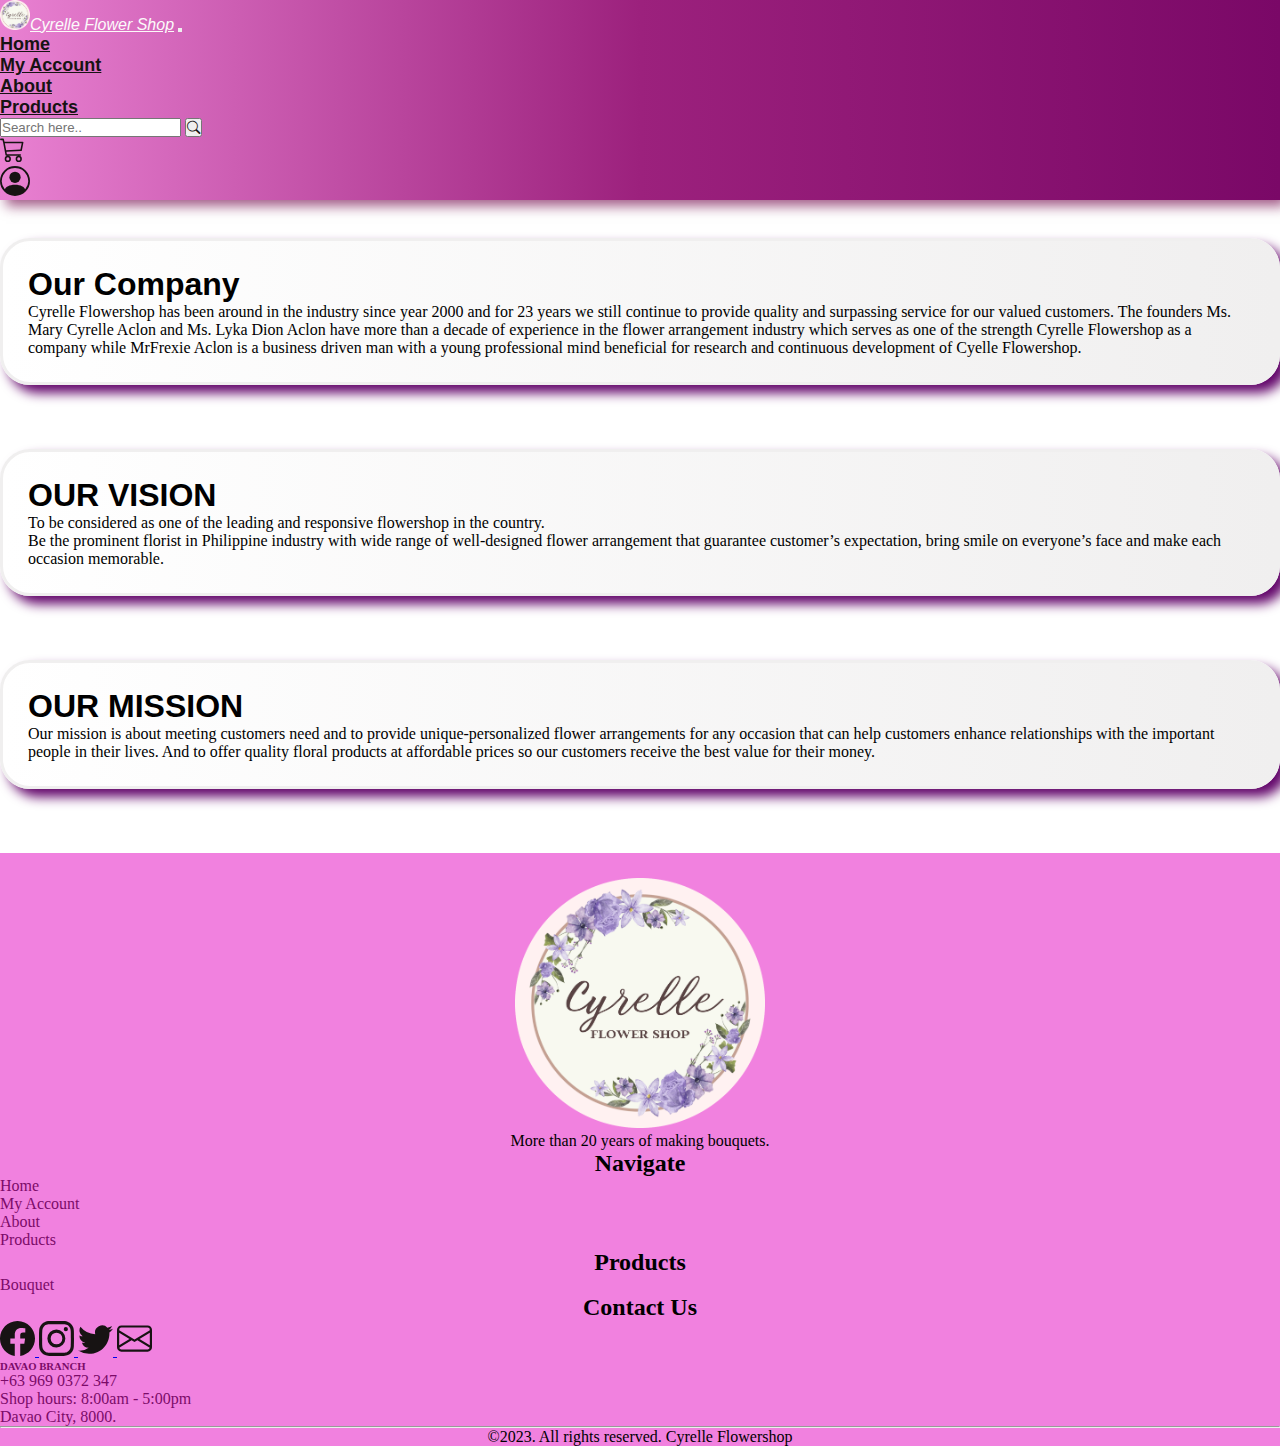
<file: about.html>
<!DOCTYPE html>
<html lang="en">
<head>
    <meta charset="UTF-8">
    <meta http-equiv="X-UA-Compatible" content="IE=edge">
    <meta name="viewport" content="width=device-width, initial-scale=1.0">
    <link href="https://cdn.jsdelivr.net/npm/bootstrap@5.2.3/dist/css/bootstrap.min.css" rel="stylesheet" integrity="sha384-rbsA2VBKQhggwzxH7pPCaAqO46MgnOM80zW1RWuH61DGLwZJEdK2Kadq2F9CUG65" crossorigin="anonymous">
    <script src="https://cdn.jsdelivr.net/npm/bootstrap@5.2.3/dist/js/bootstrap.bundle.min.js" integrity="sha384-kenU1KFdBIe4zVF0s0G1M5b4hcpxyD9F7jL+jjXkk+Q2h455rYXK/7HAuoJl+0I4" crossorigin="anonymous"></script>
    <link rel="stylesheet" href="https://cdn.jsdelivr.net/npm/bootstrap-icons@1.10.2/font/bootstrap-icons.css">
    <link rel="stylesheet" href="style.css">
    <title>Cyrelle Flowershop</title>
    <link rel="icon" href="images\mylogo.png" sizes="16x16 32x32" type="image/jpeg">
</head>
<body>
    <!-----spinner----->

    <div class="spinner-wrapper">
        <div class="spinner-border text-light" role="status">
            <span class="visually-hidden">Loading...</span>
        </div>
    </div>

    <!---------Navbar---------->

    <div class="container-fluid px-0">
        <nav class="navbar navbar-expand-lg">
            <div class="container-fluid">
                <a class="navbar-brand" href="index.html"><img src="images/mylogo.png" width="30" height="30"><i>Cyrelle Flower Shop</i></a>
                <button class="navbar-toggler" type="button" data-bs-toggle="collapse" data-bs-target="#collapsibleNavbar" aria-controls="collapsibleNavbar" aria-expanded="false" aria-label="toggle navigation">
                    <span class="navbar-toggler-icon"></span>
                </button>
                <div class="justify-content-center collapse navbar-collapse" id="collapsibleNavbar">
                    <ul class="navbar-nav">
                      <li class="nav-item">
                        <a class="nav-link" href="index.html">Home</a>
                      </li>
                      <li class="nav-item">
                          <a class="nav-link" href="myacc.html">My Account</a>
                      </li>
                      <li class="nav-item">
                          <a class="nav-link" href="about.html">About</a>
                      </li>  
                      <li class="nav-item">
                        <a class="nav-link" href="All.html">Products</a>
                      </li>
                    </ul>
                </div>
                <div class="input" id="search">
                    <input type="search" class="form-control-sm" placeholder="Search here..">
                    <span class="input-group-btn">
                        <button class="btn btn-default" type="button">
                            <i class="bi bi-search"></i>
                        </button>
                    </span>
                </div>
                <div class="mx-3">
                    <a href="myacc.html" class="cart" id="cart">
                        <svg xmlns="http://www.w3.org/2000/svg" width="25" height="25" fill="currentColor" class="bi bi-cart3" viewBox="0 0 16 16">
                            <path d="M0 1.5A.5.5 0 0 1 .5 1H2a.5.5 0 0 1 .485.379L2.89 3H14.5a.5.5 0 0 1 .49.598l-1 5a.5.5 0 0 1-.465.401l-9.397.472L4.415 11H13a.5.5 0 0 1 0 1H4a.5.5 0 0 1-.491-.408L2.01 3.607 1.61 2H.5a.5.5 0 0 1-.5-.5zM3.102 4l.84 4.479 9.144-.459L13.89 4H3.102zM5 12a2 2 0 1 0 0 4 2 2 0 0 0 0-4zm7 0a2 2 0 1 0 0 4 2 2 0 0 0 0-4zm-7 1a1 1 0 1 1 0 2 1 1 0 0 1 0-2zm7 0a1 1 0 1 1 0 2 1 1 0 0 1 0-2z"/>
                        </svg>
                    </a>
                </div>
                <div>
                    <a href="login.html">
                        <svg xmlns="http://www.w3.org/2000/svg" width="30" height="30" fill="currentColor" class="bi bi-person-circle" viewBox="0 0 16 16">
                            <path d="M11 6a3 3 0 1 1-6 0 3 3 0 0 1 6 0z"/>
                            <path fill-rule="evenodd" d="M0 8a8 8 0 1 1 16 0A8 8 0 0 1 0 8zm8-7a7 7 0 0 0-5.468 11.37C3.242 11.226 4.805 10 8 10s4.757 1.225 5.468 2.37A7 7 0 0 0 8 1z"/>
                        </svg>
                    </a>
                </div>
            </div>
        </nav>
    </div>

    <!-----------Content-------------->

    <div class="container">
        <div class="jumbotron" id="jumbotron">
            <div class="container">
                <h1>Our Company</h1>      
                <p class="text-muted mx-3">Cyrelle Flowershop has been around in the industry since year 2000 and for 23 years we still continue to provide quality and surpassing service for our valued customers. The founders Ms. Mary Cyrelle Aclon and Ms. Lyka Dion Aclon have more than a decade of experience in the flower arrangement industry which serves as one of the strength Cyrelle Flowershop as a company while MrFrexie Aclon is a business driven man with a young professional mind beneficial for research and continuous development of Cyelle Flowershop.</p>
            </div>
        </div>     
    </div>
    <div class="container">
        <div class="jumbotron" id="jumbotron">
            <div class="container">
                <h1>OUR VISION</h1>      
                <p class="text-muted mx-3">To be considered as one of the leading and responsive flowershop in the country.</p>
                <p class="text-muted mx-3">Be the prominent florist in Philippine industry with wide range of well-designed flower arrangement that guarantee customer’s expectation, bring smile on everyone’s face and make each occasion memorable.</p>
            </div>
        </div>     
    </div>
    <div class="container">
        <div class="jumbotron" id="jumbotron">
            <div class="container">
                <h1>OUR MISSION</h1>      
                <p class="text-muted mx-3">Our mission is about meeting customers need and to provide unique-personalized flower arrangements for any occasion that can help customers enhance relationships with the important people in their lives. And to offer quality floral products at affordable prices so our customers receive the best value for their money.</p>
            </div>
        </div>     
    </div> 

    <!----------Footer----------------->

    <footer class="site-footer">
        <div class="row">
            <div class="col-md-3">
                <img src="images/mylogo.png" width="250" height="250">
                <p class="text-muted">More than 20 years of making bouquets.</p>
            </div>
            <div class="col-md-2">
                <h2>Navigate</h2>
                <ul class="footer-link">
                    <li class="footer-item">
                        <a class="footer-link" href="index.html">Home</a>
                    </li>
                    <li class="footer-item">
                        <a class="footer-link" href="myacc.html">My Account</a>
                    </li>
                    <li class="footer-item">
                        <a class="footer-link" href="about.html">About</a>
                    </li>
                    <li class="footer-item">
                        <a class="footer-link" href="All.html">Products</a>
                    </li>
                </ul>
            </div>
            <div class="col-md-2">
                <h2>Products</h2>
                <ul class="footer-link">
                    <li class="footer-item">
                        <a class="footer-link" href="bouquet.html">Bouquet</a>
                    </li>
                </ul>
            </div>

            <div class="col-md-2">
                <h2>Contact Us</h2>
                <ul class="footer-link">
                    <li class="footer-item">
                        <span>
                            <a href="#">
                                <svg xmlns="http://www.w3.org/2000/svg" width="35" height="35" fill="currentColor" class="bi bi-facebook" viewBox="0 0 16 16">
                                    <path d="M16 8.049c0-4.446-3.582-8.05-8-8.05C3.58 0-.002 3.603-.002 8.05c0 4.017 2.926 7.347 6.75 7.951v-5.625h-2.03V8.05H6.75V6.275c0-2.017 1.195-3.131 3.022-3.131.876 0 1.791.157 1.791.157v1.98h-1.009c-.993 0-1.303.621-1.303 1.258v1.51h2.218l-.354 2.326H9.25V16c3.824-.604 6.75-3.934 6.75-7.951z"/>
                                </svg>
                            </a>
                        </span>
                        <span>
                            <a href="#">
                                <svg xmlns="http://www.w3.org/2000/svg" width="35" height="35" fill="currentColor" class="bi bi-instagram" viewBox="0 0 16 16">
                                    <path d="M8 0C5.829 0 5.556.01 4.703.048 3.85.088 3.269.222 2.76.42a3.917 3.917 0 0 0-1.417.923A3.927 3.927 0 0 0 .42 2.76C.222 3.268.087 3.85.048 4.7.01 5.555 0 5.827 0 8.001c0 2.172.01 2.444.048 3.297.04.852.174 1.433.372 1.942.205.526.478.972.923 1.417.444.445.89.719 1.416.923.51.198 1.09.333 1.942.372C5.555 15.99 5.827 16 8 16s2.444-.01 3.298-.048c.851-.04 1.434-.174 1.943-.372a3.916 3.916 0 0 0 1.416-.923c.445-.445.718-.891.923-1.417.197-.509.332-1.09.372-1.942C15.99 10.445 16 10.173 16 8s-.01-2.445-.048-3.299c-.04-.851-.175-1.433-.372-1.941a3.926 3.926 0 0 0-.923-1.417A3.911 3.911 0 0 0 13.24.42c-.51-.198-1.092-.333-1.943-.372C10.443.01 10.172 0 7.998 0h.003zm-.717 1.442h.718c2.136 0 2.389.007 3.232.046.78.035 1.204.166 1.486.275.373.145.64.319.92.599.28.28.453.546.598.92.11.281.24.705.275 1.485.039.843.047 1.096.047 3.231s-.008 2.389-.047 3.232c-.035.78-.166 1.203-.275 1.485a2.47 2.47 0 0 1-.599.919c-.28.28-.546.453-.92.598-.28.11-.704.24-1.485.276-.843.038-1.096.047-3.232.047s-2.39-.009-3.233-.047c-.78-.036-1.203-.166-1.485-.276a2.478 2.478 0 0 1-.92-.598 2.48 2.48 0 0 1-.6-.92c-.109-.281-.24-.705-.275-1.485-.038-.843-.046-1.096-.046-3.233 0-2.136.008-2.388.046-3.231.036-.78.166-1.204.276-1.486.145-.373.319-.64.599-.92.28-.28.546-.453.92-.598.282-.11.705-.24 1.485-.276.738-.034 1.024-.044 2.515-.045v.002zm4.988 1.328a.96.96 0 1 0 0 1.92.96.96 0 0 0 0-1.92zm-4.27 1.122a4.109 4.109 0 1 0 0 8.217 4.109 4.109 0 0 0 0-8.217zm0 1.441a2.667 2.667 0 1 1 0 5.334 2.667 2.667 0 0 1 0-5.334z"/>
                                </svg>
                            </a>
                        </span>
                        <span>
                            <a href="#">
                                <svg xmlns="http://www.w3.org/2000/svg" width="35" height="35" fill="currentColor" class="bi bi-twitter" viewBox="0 0 16 16">
                                    <path d="M5.026 15c6.038 0 9.341-5.003 9.341-9.334 0-.14 0-.282-.006-.422A6.685 6.685 0 0 0 16 3.542a6.658 6.658 0 0 1-1.889.518 3.301 3.301 0 0 0 1.447-1.817 6.533 6.533 0 0 1-2.087.793A3.286 3.286 0 0 0 7.875 6.03a9.325 9.325 0 0 1-6.767-3.429 3.289 3.289 0 0 0 1.018 4.382A3.323 3.323 0 0 1 .64 6.575v.045a3.288 3.288 0 0 0 2.632 3.218 3.203 3.203 0 0 1-.865.115 3.23 3.23 0 0 1-.614-.057 3.283 3.283 0 0 0 3.067 2.277A6.588 6.588 0 0 1 .78 13.58a6.32 6.32 0 0 1-.78-.045A9.344 9.344 0 0 0 5.026 15z"/>
                                </svg>
                            </a>
                        </span>
                        <span>
                            <a href="#">
                                <svg xmlns="http://www.w3.org/2000/svg" width="35" height="35" fill="currentColor" class="bi bi-envelope" viewBox="0 0 16 16">
                                    <path d="M0 4a2 2 0 0 1 2-2h12a2 2 0 0 1 2 2v8a2 2 0 0 1-2 2H2a2 2 0 0 1-2-2V4Zm2-1a1 1 0 0 0-1 1v.217l7 4.2 7-4.2V4a1 1 0 0 0-1-1H2Zm13 2.383-4.708 2.825L15 11.105V5.383Zm-.034 6.876-5.64-3.471L8 9.583l-1.326-.795-5.64 3.47A1 1 0 0 0 2 13h12a1 1 0 0 0 .966-.741ZM1 11.105l4.708-2.897L1 5.383v5.722Z"/>
                                </svg>
                            </a>
                        </span>
                    </li>
                    <li class="footer-item mt-3">
                        <h6>DAVAO BRANCH</h6>
                        <p class="text-muted">+63 969 0372 347</p>
                        <p class="text-muted">Shop hours: 8:00am - 5:00pm</p>
                        <p class="text-muted">Davao City, 8000.</p>
                    </li>
                </ul>
            </div>
            <hr>
            <div class="container text-center">
                <p class="text-muted">&copy;2023. All rights reserved. Cyrelle Flowershop</p>
            </div>
        </div>
    </footer>   
    
    <!----Formscript---->

    <script src="node.js"></script>
</body>
</html>
</file>
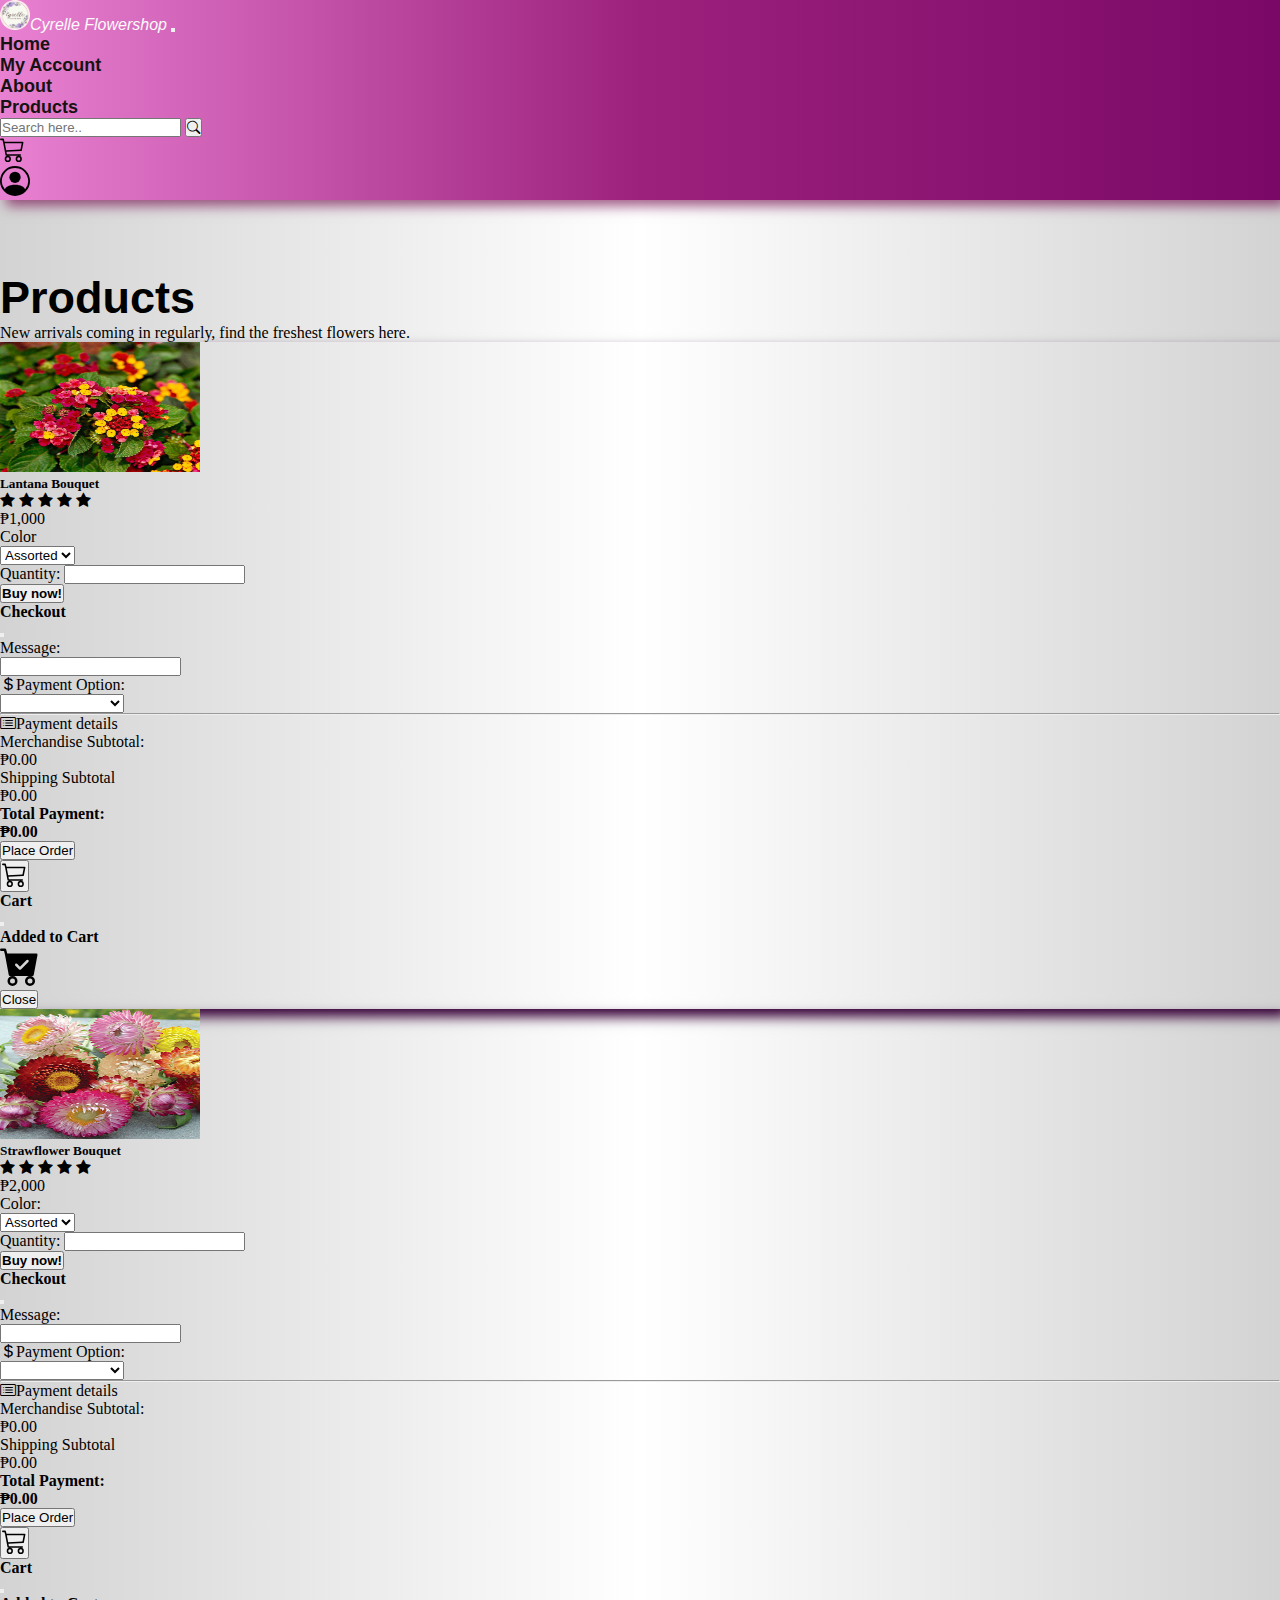
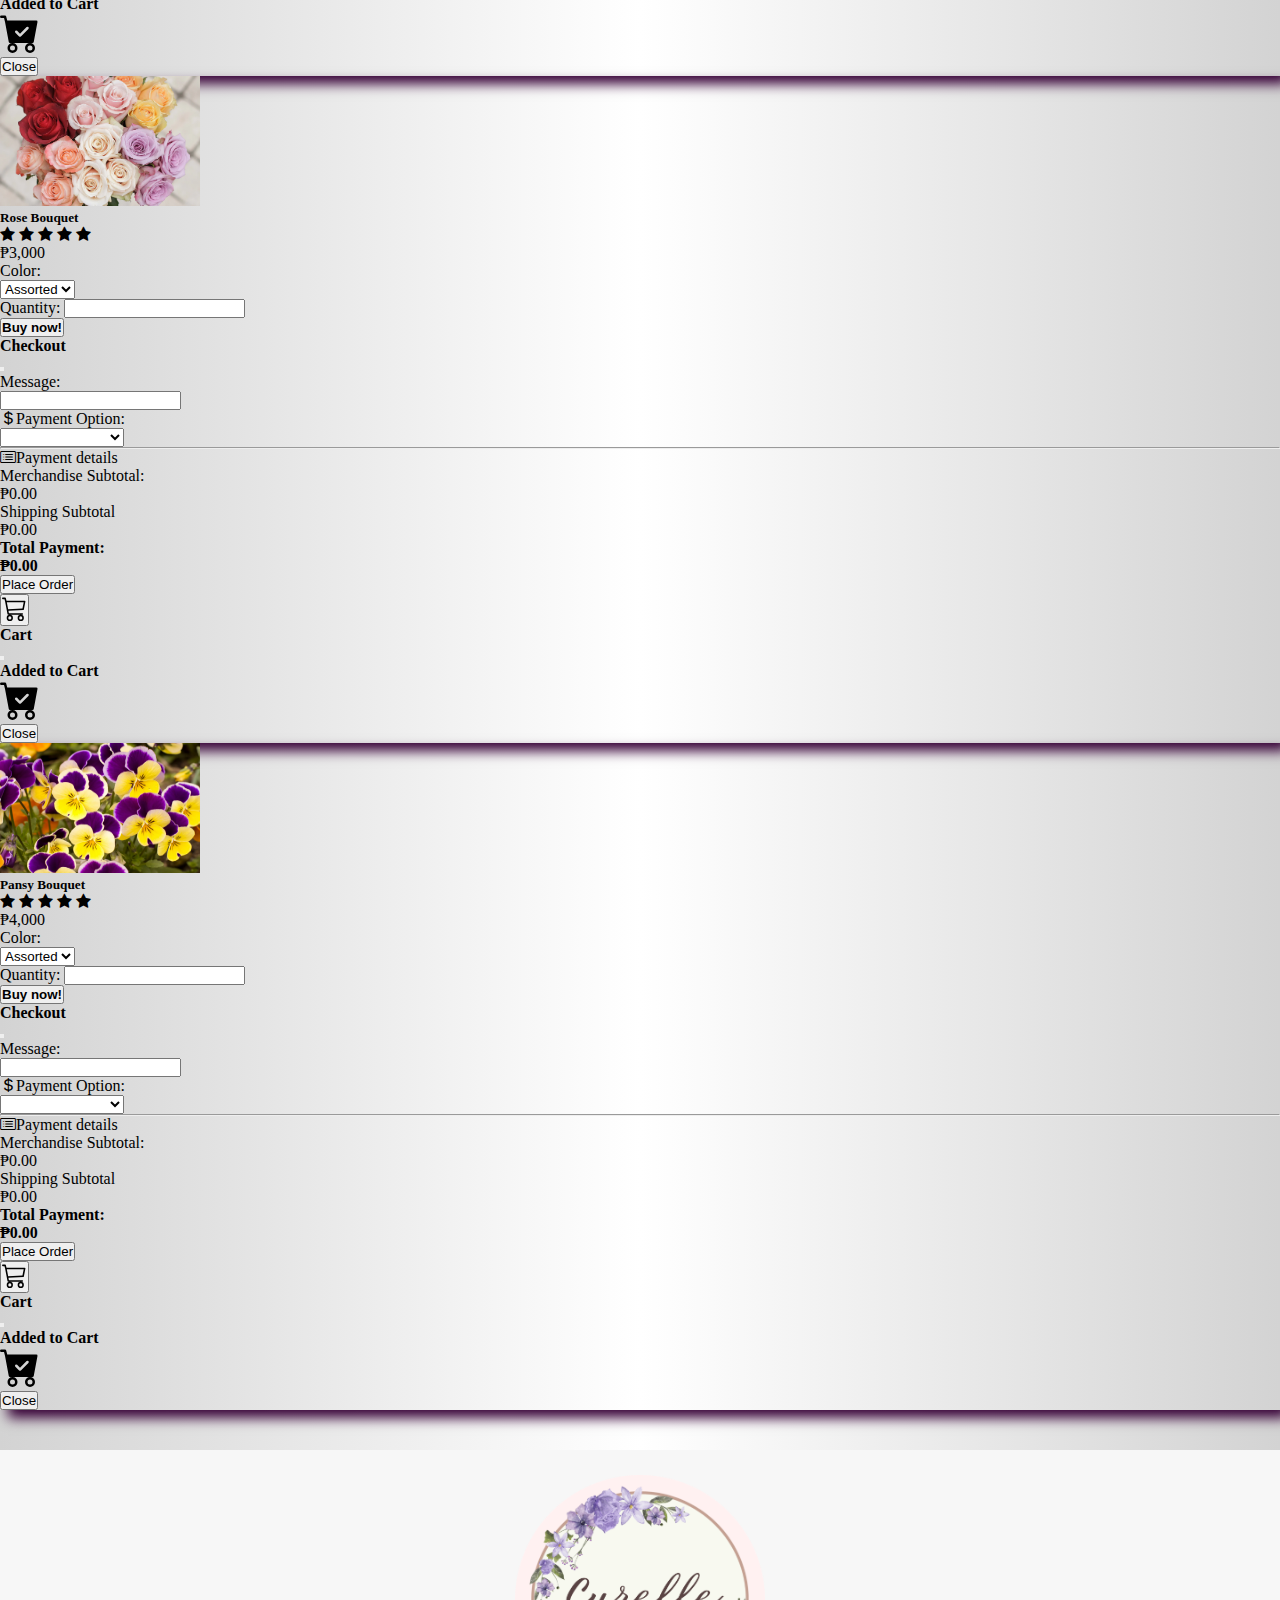
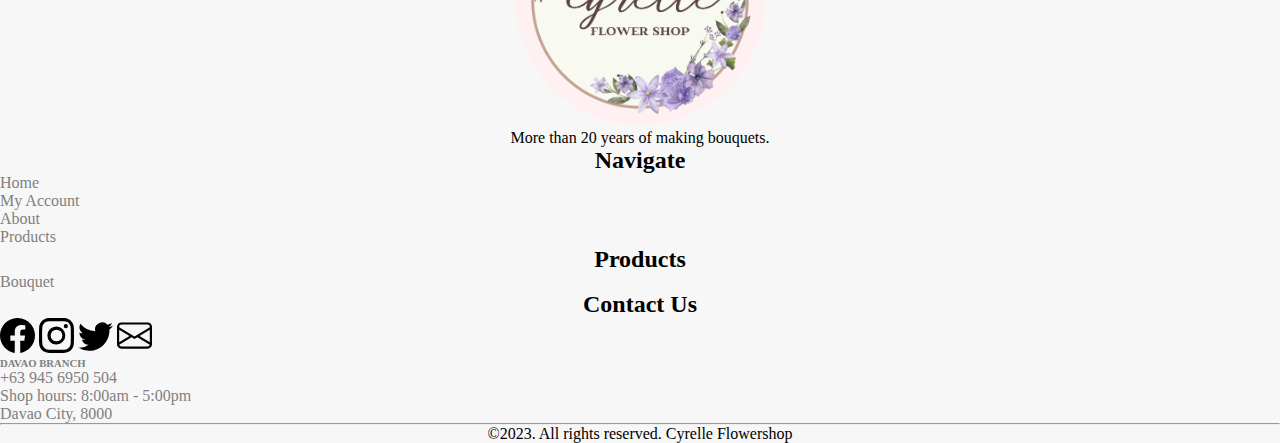
<file: All.html>
<!DOCTYPE html>
<html lang="en">
<head>
    <meta charset="UTF-8">
    <meta http-equiv="X-UA-Compatible" content="IE=edge">
    <meta name="viewport" content="width=device-width, initial-scale=1.0">
    <link href="https://cdn.jsdelivr.net/npm/bootstrap@5.2.3/dist/css/bootstrap.min.css" rel="stylesheet" integrity="sha384-rbsA2VBKQhggwzxH7pPCaAqO46MgnOM80zW1RWuH61DGLwZJEdK2Kadq2F9CUG65" crossorigin="anonymous">
    <script src="https://cdn.jsdelivr.net/npm/bootstrap@5.2.3/dist/js/bootstrap.bundle.min.js" integrity="sha384-kenU1KFdBIe4zVF0s0G1M5b4hcpxyD9F7jL+jjXkk+Q2h455rYXK/7HAuoJl+0I4" crossorigin="anonymous"></script>
    <link rel="stylesheet" href="https://cdn.jsdelivr.net/npm/bootstrap-icons@1.10.2/font/bootstrap-icons.css">
    <link rel="icon" href="images/mylogo.png" sizes="16x16 32x32" type="image/jpeg">
    <link rel="stylesheet" href="https://cdnjs.cloudflare.com/ajax/libs/font-awesome/4.7.0/css/font-awesome.css">
    <link rel="stylesheet" href="style.css">
    <link rel="stylesheet" href="Formbs.css">
    <title> Cyrelle Flowershop</title>
</head>
<body>
    <!-----spinner----->

    <div class="spinner-wrapper">
        <div class="spinner-border text-light" role="status">
            <span class="visually-hidden">Loading...</span>
        </div>
    </div>

    <!-------Navbar------------>

    <div class="container-fluid px-0">
        <nav class="navbar navbar-expand-lg fixed-top">
            <div class="container-fluid">
                <a class="navbar-brand" href="index.html"><img src="images/mylogo.png" width="30" height="30"><i>Cyrelle Flowershop</i></a>
                <button class="navbar-toggler" type="button" data-bs-toggle="collapse" data-bs-target="#collapsibleNavbar" aria-controls="collapsibleNavbar" aria-expanded="false" aria-label="toggle navigation">
                    <span class="navbar-toggler-icon"></span>
                </button>
                <div class="justify-content-center collapse navbar-collapse" id="collapsibleNavbar">
                    <ul class="navbar-nav">
                      <li class="nav-item">
                        <a class="nav-link" href="index.html"><b>Home</b></a>
                      </li>
                      <li class="nav-item">
                          <a class="nav-link" href="myacc.html"><b>My Account</b></a>
                      </li>
                      <li class="nav-item">
                          <a class="nav-link" href="about.html"><b>About</b></a>
                      </li>
                      <li class="nav-item">
                        <a class="nav-link" href="All.html"><b>Products</b></a>
                      </li>
                    </ul>
                </div>
                <div class="input" id="search">
                    <input type="search" class="form-control-sm" placeholder="Search here..">
                    <span class="input-group-btn">
                        <button class="btn btn-default" type="button">
                            <i class="bi bi-search"></i>
                        </button>
                    </span>
                </div>
                <div class="mx-3">
                    <a href="mycart.html" class="cart" id="cart">
                        <svg xmlns="http://www.w3.org/2000/svg" width="25" height="25" fill="currentColor" class="bi bi-cart3" viewBox="0 0 16 16">
                            <path d="M0 1.5A.5.5 0 0 1 .5 1H2a.5.5 0 0 1 .485.379L2.89 3H14.5a.5.5 0 0 1 .49.598l-1 5a.5.5 0 0 1-.465.401l-9.397.472L4.415 11H13a.5.5 0 0 1 0 1H4a.5.5 0 0 1-.491-.408L2.01 3.607 1.61 2H.5a.5.5 0 0 1-.5-.5zM3.102 4l.84 4.479 9.144-.459L13.89 4H3.102zM5 12a2 2 0 1 0 0 4 2 2 0 0 0 0-4zm7 0a2 2 0 1 0 0 4 2 2 0 0 0 0-4zm-7 1a1 1 0 1 1 0 2 1 1 0 0 1 0-2zm7 0a1 1 0 1 1 0 2 1 1 0 0 1 0-2z"/>
                        </svg>
                    </a>
                </div>
                <div>
                    <a href="login.html">
                        <svg xmlns="http://www.w3.org/2000/svg" width="30" height="30" fill="currentColor" class="bi bi-person-circle" viewBox="0 0 16 16">
                            <path d="M11 6a3 3 0 1 1-6 0 3 3 0 0 1 6 0z"/>
                            <path fill-rule="evenodd" d="M0 8a8 8 0 1 1 16 0A8 8 0 0 1 0 8zm8-7a7 7 0 0 0-5.468 11.37C3.242 11.226 4.805 10 8 10s4.757 1.225 5.468 2.37A7 7 0 0 0 8 1z"/>
                        </svg>
                    </a>
                </div>
            </div>
        </nav>
    </div>

    <!-------Products------->

    <div class="container text-center mb-5">
        <section class="text-center">
            <div class="container">
                    <br>
                    <br>
                    <br>
                    <br>
                <div class="row justify-content-center">
                    
                    <h2 class="text-center mt-4" id="wtd">Products</h2>
                    <p class="lead text-muted mb-5">New arrivals coming in regularly, find the freshest flowers here.</p>
                </div>
                <div class="container-fluid">
                    <div class="row">
                        <div class="col-md-3 mb-5 override-card">
                            <div class="card h-100">
                                <div class="container box" id="imgitem">
                                    <a href="bouquet.html">
                                        <img class="img-top mt-5" src="images\Lantana.jpg" width="130px" height="130px">
                                    </a>
                                </div>
                                <div class="card-body p-4">
                                    <h5 class="card-title mb-3">Lantana Bouquet</h5>
                                    <div class="container">
                                        <span class="fa fa-star checked star"></span>
                                        <span class="fa fa-star checked star"></span>
                                        <span class="fa fa-star checked star"></span>
                                        <span class="fa fa-star checked star"></span>
                                        <span class="fa fa-star checked star"></span>
                                    </div>
                                    <p class="text-muted mb-1">₱1,000</p>
                                    <div class="row mt-3">
                                        <div class="col d-flex">
                                            <p class="text-muted">Color</p>
                                            <select class="form-select" id="wodsel" name="wodsel">
                                                <option>Assorted</option>
                                                <option>Violet</option>
                                                <option>Red</option>
                                                <option>Orange</option>
                                                <option>Pink</option>
                                            </select>
                                        </div>
                                    </div>
                                    <p class="text-muted mb-4 mt-2 d-flex">Quantity: <input type="number" class="form-control form-control-sm" name="num"></p>
                                    <div class="btn-group">
                                        <button type="button" class="btn btn-outline-secondary" id="btnbuyn" data-bs-toggle="modal" data-bs-target="#buyNow"><b>Buy now!</b></button>
                                        <div class="modal fade" id="buyNow">
                                            <div class="modal-dialog">
                                                <div class="modal-content">
                                                    <div class="modal-header">
                                                        <h4 class="modal-title">Checkout</h4>
                                                        <button type="button" class="btn-close" data-bs-dismiss="modal"></button>
                                                    </div>
                                                    <div class="modal-body">
                                                        <div class="row">
                                                            <div class="col-md-3">
                                                                <p>Message:</p>
                                                            </div>
                                                            <div class="col-md-3">
                                                                <input type="textbox" name="message" id="textbox">
                                                            </div>
                                                        </div>
                                                        <div class="row">
                                                            <div class="col-md-3">
                                                                <p><i class="bi bi-currency-dollar"></i>Payment Option:</p>
                                                            </div>
                                                            <div class="col-md-4">
                                                                <form>
                                                                    <select class="form-select" id="paymentopt" name="paymentopt">
                                                                        <option></option>
                                                                        <option>Gcash</option>
                                                                        <option>Paypal</option>
                                                                        <option>Online Banking</option>
                                                                        <option>Cash on Delivery</option>
                                                                    </select>
                                                                </form>
                                                            </div>
                                                        <hr>
                                                        <div class="row">
                                                            <div class="col-md-4">
                                                                <p><i class="bi bi-card-list"></i>Payment details</p>
                                                            </div>
                                                        </div>
                                                        <div class="row">
                                                            <div class="col-md-4">
                                                                <p class="text-muted">Merchandise Subtotal:</p>
                                                            </div>
                                                            <div class="col-md-3">
                                                                <p class="text-muted">₱0.00</p>
                                                            </div>
                                                        </div>
                                                        <div class="row">
                                                            <div class="col-md-4">
                                                                <p class="text-muted">Shipping Subtotal</p>
                                                            </div>
                                                            <div class="col-md-3">
                                                                <p class="text-muted">₱0.00</p>
                                                            </div>
                                                        </div>
                                                        <div class="row">
                                                            <div class="col-md-4">
                                                                <p><b>Total Payment:</b></p>
                                                            </div>
                                                            <div class="col-md-3">
                                                                <p><b>₱0.00</b></p>
                                                            </div>
                                                        </div>
                                                        </div>
                                                    </div>
                                                    <div class="modal-footer">
                                                        <button type="button" class="btn btn-success" data-bs-toggle="modal" data-bs-dismiss="modal">Place Order</button>
                                                    </div>
                                                </div>
                                            </div>
                                        </div>
                                        <button type="button" class="btn btn-outline-secondary" data-bs-toggle="modal" data-bs-target="#myCart">
                                            <svg xmlns="http://www.w3.org/2000/svg" width="25" height="25" fill="currentColor" class="bi bi-cart3" viewBox="0 0 16 16">
                                                <path d="M0 1.5A.5.5 0 0 1 .5 1H2a.5.5 0 0 1 .485.379L2.89 3H14.5a.5.5 0 0 1 .49.598l-1 5a.5.5 0 0 1-.465.401l-9.397.472L4.415 11H13a.5.5 0 0 1 0 1H4a.5.5 0 0 1-.491-.408L2.01 3.607 1.61 2H.5a.5.5 0 0 1-.5-.5zM3.102 4l.84 4.479 9.144-.459L13.89 4H3.102zM5 12a2 2 0 1 0 0 4 2 2 0 0 0 0-4zm7 0a2 2 0 1 0 0 4 2 2 0 0 0 0-4zm-7 1a1 1 0 1 1 0 2 1 1 0 0 1 0-2zm7 0a1 1 0 1 1 0 2 1 1 0 0 1 0-2z"/>
                                            </svg>
                                        </button>
                                    </div>
                                    <div class="modal fade" id="myCart">
                                        <div class="modal-dialog">
                                            <div class="modal-content">
                                                <div class="modal-header">
                                                    <h4 class="modal-title">Cart</h4>
                                                    <button type="button" class="btn-close" data-bs-dismiss="modal"></button>
                                                </div>
                                                <div class="modal-body">
                                                    <p><b>Added to Cart</b></p>
                                                    <svg xmlns="http://www.w3.org/2000/svg" width="40" height="40" fill="currentColor" class="bi bi-cart-check-fill" viewBox="0 0 16 16">
                                                        <path d="M.5 1a.5.5 0 0 0 0 1h1.11l.401 1.607 1.498 7.985A.5.5 0 0 0 4 12h1a2 2 0 1 0 0 4 2 2 0 0 0 0-4h7a2 2 0 1 0 0 4 2 2 0 0 0 0-4h1a.5.5 0 0 0 .491-.408l1.5-8A.5.5 0 0 0 14.5 3H2.89l-.405-1.621A.5.5 0 0 0 2 1H.5zM6 14a1 1 0 1 1-2 0 1 1 0 0 1 2 0zm7 0a1 1 0 1 1-2 0 1 1 0 0 1 2 0zm-1.646-7.646-3 3a.5.5 0 0 1-.708 0l-1.5-1.5a.5.5 0 1 1 .708-.708L8 8.293l2.646-2.647a.5.5 0 0 1 .708.708z"/>
                                                    </svg>
                                                </div>
                                                <div class="modal-footer">
                                                    <button type="button" class="btn btn-danger" data-bs-dismiss="modal">Close</button>
                                                </div>
                                            </div>
                                        </div>
                                    </div>
                                </div>
                            </div>
                        </div>
                        <div class="col-md-3 mb-5 override-card">
                            <div class="card h-100">
                                <div class="container box" id="imgitem">
                                    <a href="bouquet.html">
                                        <img class="img-top mt-5" src="images/Strawflower.jpg" width="130px" height="130px">
                                    </a>
                                </div>
                                <div class="card-body p-4">
                                    <h5 class="card-title mb-3">Strawflower Bouquet</h5>
                                    <div class="container">
                                        <span class="fa fa-star checked star"></span>
                                        <span class="fa fa-star checked star"></span>
                                        <span class="fa fa-star checked star"></span>
                                        <span class="fa fa-star checked star"></span>
                                        <span class="fa fa-star checked star"></span>
                                    </div>
                                    <p class="text-muted mb-1">₱2,000</p>
                                    <div class="row mt-3">
                                        <div class="col d-flex">
                                            <p class="text-muted">Color:</p>
                                            <select class="form-select" id="wodsel" name="wodsel">
                                                <option>Assorted</option>
                                                <option>Red</option>
                                                <option>Orange</option>
                                                <option>White</option>
                                                <option>Pink</option>
                                            </select>
                                        </div>
                                    </div>
                                    <p class="text-muted mb-4 mt-2 d-flex">Quantity: <input type="number" class="form-control form-control-sm" name="num"></p>
                                    <div class="btn-group">
                                        <button type="button" class="btn btn-outline-secondary" id="btnbuyn" data-bs-toggle="modal" data-bs-target="#buyNow"><b>Buy now!</b></button>
                                        <div class="modal fade" id="buyNow">
                                            <div class="modal-dialog">
                                                <div class="modal-content">
                                                    <div class="modal-header">
                                                        <h4 class="modal-title">Checkout</h4>
                                                        <button type="button" class="btn-close" data-bs-dismiss="modal"></button>
                                                    </div>
                                                    <div class="modal-body">
                                                        <div class="row">
                                                            <div class="col-md-3">
                                                                <p>Message:</p>
                                                            </div>
                                                            <div class="col-md-3">
                                                                <input type="textbox" name="message" id="textbox">
                                                            </div>
                                                        </div>
                                                        <div class="row">
                                                            <div class="col-md-3">
                                                                <p><i class="bi bi-currency-dollar"></i>Payment Option:</p>
                                                            </div>
                                                            <div class="col-md-4">
                                                                <form>
                                                                    <select class="form-select" id="paymentopt" name="paymentopt">
                                                                        <option></option>
                                                                        <option>Gcash</option>
                                                                        <option>Paypal</option>
                                                                        <option>Online Banking</option>
                                                                        <option>Cash on Delivery</option>
                                                                    </select>
                                                                </form>
                                                            </div>
                                                        <hr>
                                                        <div class="row">
                                                            <div class="col-md-4">
                                                                <p><i class="bi bi-card-list"></i>Payment details</p>
                                                            </div>
                                                        </div>
                                                        <div class="row">
                                                            <div class="col-md-4">
                                                                <p class="text-muted">Merchandise Subtotal:</p>
                                                            </div>
                                                            <div class="col-md-3">
                                                                <p class="text-muted">₱0.00</p>
                                                            </div>
                                                        </div>
                                                        <div class="row">
                                                            <div class="col-md-4">
                                                                <p class="text-muted">Shipping Subtotal</p>
                                                            </div>
                                                            <div class="col-md-3">
                                                                <p class="text-muted">₱0.00</p>
                                                            </div>
                                                        </div>
                                                        <div class="row">
                                                            <div class="col-md-4">
                                                                <p><b>Total Payment:</b></p>
                                                            </div>
                                                            <div class="col-md-3">
                                                                <p><b>₱0.00</b></p>
                                                            </div>
                                                        </div>
                                                        </div>
                                                    </div>
                                                    <div class="modal-footer">
                                                        <button type="button" class="btn btn-success" data-bs-dismiss="modal">Place Order</button>
                                                    </div>                                          
                                                </div>
                                            </div>
                                        </div>
                                        <button type="button" class="btn btn-outline-secondary" data-bs-toggle="modal" data-bs-target="#myCart">
                                            <svg xmlns="http://www.w3.org/2000/svg" width="25" height="25" fill="currentColor" class="bi bi-cart3" viewBox="0 0 16 16">
                                                <path d="M0 1.5A.5.5 0 0 1 .5 1H2a.5.5 0 0 1 .485.379L2.89 3H14.5a.5.5 0 0 1 .49.598l-1 5a.5.5 0 0 1-.465.401l-9.397.472L4.415 11H13a.5.5 0 0 1 0 1H4a.5.5 0 0 1-.491-.408L2.01 3.607 1.61 2H.5a.5.5 0 0 1-.5-.5zM3.102 4l.84 4.479 9.144-.459L13.89 4H3.102zM5 12a2 2 0 1 0 0 4 2 2 0 0 0 0-4zm7 0a2 2 0 1 0 0 4 2 2 0 0 0 0-4zm-7 1a1 1 0 1 1 0 2 1 1 0 0 1 0-2zm7 0a1 1 0 1 1 0 2 1 1 0 0 1 0-2z"/>
                                            </svg>
                                        </button>
                                    </div>
                                    <div class="modal fade" id="myCart">
                                        <div class="modal-dialog">
                                            <div class="modal-content">
                                                <div class="modal-header">
                                                    <h4 class="modal-title">Cart</h4>
                                                    <button type="button" class="btn-close" data-bs-dismiss="modal"></button>
                                                </div>
                                                <div class="modal-body">
                                                    <p><b>Added to Cart</b></p>
                                                    <svg xmlns="http://www.w3.org/2000/svg" width="40" height="40" fill="currentColor" class="bi bi-cart-check-fill" viewBox="0 0 16 16">
                                                        <path d="M.5 1a.5.5 0 0 0 0 1h1.11l.401 1.607 1.498 7.985A.5.5 0 0 0 4 12h1a2 2 0 1 0 0 4 2 2 0 0 0 0-4h7a2 2 0 1 0 0 4 2 2 0 0 0 0-4h1a.5.5 0 0 0 .491-.408l1.5-8A.5.5 0 0 0 14.5 3H2.89l-.405-1.621A.5.5 0 0 0 2 1H.5zM6 14a1 1 0 1 1-2 0 1 1 0 0 1 2 0zm7 0a1 1 0 1 1-2 0 1 1 0 0 1 2 0zm-1.646-7.646-3 3a.5.5 0 0 1-.708 0l-1.5-1.5a.5.5 0 1 1 .708-.708L8 8.293l2.646-2.647a.5.5 0 0 1 .708.708z"/>
                                                    </svg>
                                                </div>
                                                <div class="modal-footer">
                                                    <button type="button" class="btn btn-danger" data-bs-dismiss="modal">Close</button>
                                                </div>
                                            </div>
                                        </div>
                                    </div>
                                </div>
                            </div>
                        </div>
                        <div class="col-md-3 mb-5 override-card">
                            <div class="card h-100">
                                <div class="container box" id="imgitem">
                                    <a href="bouquet.html">
                                        <img class="img-top mt-5" src="images\roses.png" width="150px" height="130px">
                                    </a>
                                </div>
                                <div class="card-body p-4">
                                    <h5 class="card-title mb-3">Rose Bouquet</h5>
                                    <div class="container">
                                        <span class="fa fa-star checked star"></span>
                                        <span class="fa fa-star checked star"></span>
                                        <span class="fa fa-star checked star"></span>
                                        <span class="fa fa-star checked star"></span>
                                        <span class="fa fa-star checked star"></span>
                                    </div>
                                    <p class="text-muted mb-1">₱3,000</p>
                                    <div class="row mt-3">
                                        <div class="col d-flex">
                                            <p class="text-muted">Color:</p>
                                            <select class="form-select" id="wodsel" name="wodsel">
                                                <option>Assorted</option>
                                                <option>Red</option>
                                                <option>Yellow</option>
                                                <option>White</option>
                                                <option>Pink</option>
                                            </select>
                                        </div>
                                    </div>
                                    <p class="text-muted mb-4 mt-2 d-flex">Quantity: <input type="number" class="form-control form-control-sm" name="num"></p>
                                    <div class="btn-group">
                                        <button type="button" class="btn btn-outline-secondary" id="btnbuyn" data-bs-toggle="modal" data-bs-target="#buyNow"><b>Buy now!</b></button>
                                        <div class="modal fade" id="buyNow">
                                            <div class="modal-dialog">
                                                <div class="modal-content">
                                                    <div class="modal-header">
                                                        <h4 class="modal-title">Checkout</h4>
                                                        <button type="button" class="btn-close" data-bs-dismiss="modal"></button>
                                                    </div>
                                                    <div class="modal-body">
                                                        <div class="row">
                                                            <div class="col-md-3">
                                                                <p>Message:</p>
                                                            </div>
                                                            <div class="col-md-3">
                                                                <input type="textbox" name="message" id="textbox">
                                                            </div>
                                                        </div>
                                                        <div class="row">
                                                            <div class="col-md-3">
                                                                <p><i class="bi bi-currency-dollar"></i>Payment Option:</p>
                                                            </div>
                                                            <div class="col-md-4">
                                                                <form>
                                                                    <select class="form-select" id="paymentopt" name="paymentopt">
                                                                        <option></option>
                                                                        <option>Gcash</option>
                                                                        <option>Paypal</option>
                                                                        <option>Online Banking</option>
                                                                        <option>Cash on Delivery</option>
                                                                    </select>
                                                                </form>
                                                            </div>
                                                        <hr>
                                                        <div class="row">
                                                            <div class="col-md-4">
                                                                <p><i class="bi bi-card-list"></i>Payment details</p>
                                                            </div>
                                                        </div>
                                                        <div class="row">
                                                            <div class="col-md-4">
                                                                <p class="text-muted">Merchandise Subtotal:</p>
                                                            </div>
                                                            <div class="col-md-3">
                                                                <p class="text-muted">₱0.00</p>
                                                            </div>
                                                        </div>
                                                        <div class="row">
                                                            <div class="col-md-4">
                                                                <p class="text-muted">Shipping Subtotal</p>
                                                            </div>
                                                            <div class="col-md-3">
                                                                <p class="text-muted">₱0.00</p>
                                                            </div>
                                                        </div>
                                                        <div class="row">
                                                            <div class="col-md-4">
                                                                <p><b>Total Payment:</b></p>
                                                            </div>
                                                            <div class="col-md-3">
                                                                <p><b>₱0.00</b></p>
                                                            </div>
                                                        </div>
                                                        </div>
                                                    </div>
                                                    <div class="modal-footer">
                                                        <button type="button" class="btn btn-success" data-bs-dismiss="modal">Place Order</button>
                                                    </div>                                          
                                                </div>
                                            </div>
                                        </div>
                                        <button type="button" class="btn btn-outline-secondary" data-bs-toggle="modal" data-bs-target="#myCart">
                                            <svg xmlns="http://www.w3.org/2000/svg" width="25" height="25" fill="currentColor" class="bi bi-cart3" viewBox="0 0 16 16">
                                                <path d="M0 1.5A.5.5 0 0 1 .5 1H2a.5.5 0 0 1 .485.379L2.89 3H14.5a.5.5 0 0 1 .49.598l-1 5a.5.5 0 0 1-.465.401l-9.397.472L4.415 11H13a.5.5 0 0 1 0 1H4a.5.5 0 0 1-.491-.408L2.01 3.607 1.61 2H.5a.5.5 0 0 1-.5-.5zM3.102 4l.84 4.479 9.144-.459L13.89 4H3.102zM5 12a2 2 0 1 0 0 4 2 2 0 0 0 0-4zm7 0a2 2 0 1 0 0 4 2 2 0 0 0 0-4zm-7 1a1 1 0 1 1 0 2 1 1 0 0 1 0-2zm7 0a1 1 0 1 1 0 2 1 1 0 0 1 0-2z"/>
                                            </svg>
                                        </button>
                                    </div>
                                    <div class="modal fade" id="myCart">
                                        <div class="modal-dialog">
                                            <div class="modal-content">
                                                <div class="modal-header">
                                                    <h4 class="modal-title">Cart</h4>
                                                    <button type="button" class="btn-close" data-bs-dismiss="modal"></button>
                                                </div>
                                                <div class="modal-body">
                                                    <p><b>Added to Cart</b></p>
                                                    <svg xmlns="http://www.w3.org/2000/svg" width="40" height="40" fill="currentColor" class="bi bi-cart-check-fill" viewBox="0 0 16 16">
                                                        <path d="M.5 1a.5.5 0 0 0 0 1h1.11l.401 1.607 1.498 7.985A.5.5 0 0 0 4 12h1a2 2 0 1 0 0 4 2 2 0 0 0 0-4h7a2 2 0 1 0 0 4 2 2 0 0 0 0-4h1a.5.5 0 0 0 .491-.408l1.5-8A.5.5 0 0 0 14.5 3H2.89l-.405-1.621A.5.5 0 0 0 2 1H.5zM6 14a1 1 0 1 1-2 0 1 1 0 0 1 2 0zm7 0a1 1 0 1 1-2 0 1 1 0 0 1 2 0zm-1.646-7.646-3 3a.5.5 0 0 1-.708 0l-1.5-1.5a.5.5 0 1 1 .708-.708L8 8.293l2.646-2.647a.5.5 0 0 1 .708.708z"/>
                                                    </svg>
                                                </div>
                                                <div class="modal-footer">
                                                    <button type="button" class="btn btn-danger" data-bs-dismiss="modal">Close</button>
                                                </div>
                                            </div>
                                        </div>
                                    </div>
                                </div>
                            </div>
                        </div>
                        <div class="col-md-3 mb-5 override-card">
                            <div class="card h-100">
                                <div class="container box" id="imgitem">
                                    <a href="bouquet.html">
                                        <img class="img-top mt-5" src="images/Pansy.png" width="130px" height="130px">
                                    </a>
                                </div>
                                <div class="card-body p-4">
                                    <h5 class="card-title mb-3">Pansy Bouquet</h5>
                                    <div class="container">
                                        <span class="fa fa-star checked star"></span>
                                        <span class="fa fa-star checked star"></span>
                                        <span class="fa fa-star checked star"></span>
                                        <span class="fa fa-star checked star"></span>
                                        <span class="fa fa-star checked star"></span>
                                    </div>
                                    <p class="text-muted mb-1">₱4,000</p>
                                    <div class="row mt-3">
                                        <div class="col d-flex">
                                            <p class="text-muted">Color:</p>
                                            <select class="form-select" id="wodsel" name="wodsel">
                                                <option>Assorted</option>
                                                <option>Red</option>
                                                <option>Yellow</option>
                                                <option>White</option>
                                                <option>Pink</option>
                                            </select>
                                        </div>
                                    </div>
                                    <p class="text-muted mb-4 mt-2 d-flex">Quantity: <input type="number" class="form-control form-control-sm" name="num"></p>
                                    <div class="btn-group">
                                        <button type="button" class="btn btn-outline-secondary" id="btnbuyn" data-bs-toggle="modal" data-bs-target="#buyNow"><b>Buy now!</b></button>
                                        <div class="modal fade" id="buyNow">
                                            <div class="modal-dialog">
                                                <div class="modal-content">
                                                    <div class="modal-header">
                                                        <h4 class="modal-title">Checkout</h4>
                                                        <button type="button" class="btn-close" data-bs-dismiss="modal"></button>
                                                    </div>
                                                    <div class="modal-body">
                                                        <div class="row">
                                                            <div class="col-md-3">
                                                                <p>Message:</p>
                                                            </div>
                                                            <div class="col-md-3">
                                                                <input type="textbox" name="message" id="textbox">
                                                            </div>
                                                        </div>
                                                        <div class="row">
                                                            <div class="col-md-3">
                                                                <p><i class="bi bi-currency-dollar"></i>Payment Option:</p>
                                                            </div>
                                                            <div class="col-md-4">
                                                                <form>
                                                                    <select class="form-select" id="paymentopt" name="paymentopt">
                                                                        <option></option>
                                                                        <option>Gcash</option>
                                                                        <option>Paypal</option>
                                                                        <option>Online Banking</option>
                                                                        <option>Cash on Delivery</option>
                                                                    </select>
                                                                </form>
                                                            </div>
                                                        <hr>
                                                        <div class="row">
                                                            <div class="col-md-4">
                                                                <p><i class="bi bi-card-list"></i>Payment details</p>
                                                            </div>
                                                        </div>
                                                        <div class="row">
                                                            <div class="col-md-4">
                                                                <p class="text-muted">Merchandise Subtotal:</p>
                                                            </div>
                                                            <div class="col-md-3">
                                                                <p class="text-muted">₱0.00</p>
                                                            </div>
                                                        </div>
                                                        <div class="row">
                                                            <div class="col-md-4">
                                                                <p class="text-muted">Shipping Subtotal</p>
                                                            </div>
                                                            <div class="col-md-3">
                                                                <p class="text-muted">₱0.00</p>
                                                            </div>
                                                        </div>
                                                        <div class="row">
                                                            <div class="col-md-4">
                                                                <p><b>Total Payment:</b></p>
                                                            </div>
                                                            <div class="col-md-3">
                                                                <p><b>₱0.00</b></p>
                                                            </div>
                                                        </div>
                                                        </div>
                                                    </div>
                                                    <div class="modal-footer">
                                                        <button type="button" class="btn btn-success" data-bs-dismiss="modal">Place Order</button>
                                                    </div>                                          
                                                </div>
                                            </div>
                                        </div>
                                        <button type="button" class="btn btn-outline-secondary" data-bs-toggle="modal" data-bs-target="#myCart">
                                            <svg xmlns="http://www.w3.org/2000/svg" width="25" height="25" fill="currentColor" class="bi bi-cart3" viewBox="0 0 16 16">
                                                <path d="M0 1.5A.5.5 0 0 1 .5 1H2a.5.5 0 0 1 .485.379L2.89 3H14.5a.5.5 0 0 1 .49.598l-1 5a.5.5 0 0 1-.465.401l-9.397.472L4.415 11H13a.5.5 0 0 1 0 1H4a.5.5 0 0 1-.491-.408L2.01 3.607 1.61 2H.5a.5.5 0 0 1-.5-.5zM3.102 4l.84 4.479 9.144-.459L13.89 4H3.102zM5 12a2 2 0 1 0 0 4 2 2 0 0 0 0-4zm7 0a2 2 0 1 0 0 4 2 2 0 0 0 0-4zm-7 1a1 1 0 1 1 0 2 1 1 0 0 1 0-2zm7 0a1 1 0 1 1 0 2 1 1 0 0 1 0-2z"/>
                                            </svg>
                                        </button>
                                    </div>
                                    <div class="modal fade" id="myCart">
                                        <div class="modal-dialog">
                                            <div class="modal-content">
                                                <div class="modal-header">
                                                    <h4 class="modal-title">Cart</h4>
                                                    <button type="button" class="btn-close" data-bs-dismiss="modal"></button>
                                                </div>
                                                <div class="modal-body">
                                                    <p><b>Added to Cart</b></p>
                                                    <svg xmlns="http://www.w3.org/2000/svg" width="40" height="40" fill="currentColor" class="bi bi-cart-check-fill" viewBox="0 0 16 16">
                                                        <path d="M.5 1a.5.5 0 0 0 0 1h1.11l.401 1.607 1.498 7.985A.5.5 0 0 0 4 12h1a2 2 0 1 0 0 4 2 2 0 0 0 0-4h7a2 2 0 1 0 0 4 2 2 0 0 0 0-4h1a.5.5 0 0 0 .491-.408l1.5-8A.5.5 0 0 0 14.5 3H2.89l-.405-1.621A.5.5 0 0 0 2 1H.5zM6 14a1 1 0 1 1-2 0 1 1 0 0 1 2 0zm7 0a1 1 0 1 1-2 0 1 1 0 0 1 2 0zm-1.646-7.646-3 3a.5.5 0 0 1-.708 0l-1.5-1.5a.5.5 0 1 1 .708-.708L8 8.293l2.646-2.647a.5.5 0 0 1 .708.708z"/>
                                                    </svg>
                                                </div>
                                                <div class="modal-footer">
                                                    <button type="button" class="btn btn-danger" data-bs-dismiss="modal">Close</button>
                                                </div>
                                            </div>
                                        </div>
                                    </div>
                                </div>
                            </div>
                        </div>
                    </div>
                </div>
            </div>
        </section>
    </div>

    <!--------Footer----------->

    <footer class="site-footer">
        <div class="row">
            <div class="col-md-3">
                <img src="images/mylogo.png" width="250" height="250">
                <p class="text-muted">More than 20 years of making bouquets.</p>
            </div>
            <div class="col-md-2">
                <h2>Navigate</h2>
                <ul class="footer-link">
                    <li class="footer-item">
                        <a class="footer-link" href="index.html">Home</a>
                    </li>
                    <li class="footer-item">
                        <a class="footer-link" href="myacc.html">My Account</a>
                    </li>
                    <li class="footer-item">
                        <a class="footer-link" href="about.html">About</a>
                    </li>
                    <li class="footer-item">
                        <a class="footer-link" href="All.html">Products</a>
                    </li>
                </ul>
            </div>
            <div class="col-md-2">
                <h2>Products</h2>
                <ul class="footer-link">
                    <li class="footer-item">
                        <a class="footer-link" href="bouquet.html">Bouquet</a>
                    </li>
                </ul>
            </div>
          
            <div class="col-md-2">
                <h2>Contact Us</h2>
                <ul class="footer-link">
                    <li class="footer-item">
                        <span>
                            <a href="#">
                                <svg xmlns="http://www.w3.org/2000/svg" width="35" height="35" fill="currentColor" class="bi bi-facebook" viewBox="0 0 16 16">
                                    <path d="M16 8.049c0-4.446-3.582-8.05-8-8.05C3.58 0-.002 3.603-.002 8.05c0 4.017 2.926 7.347 6.75 7.951v-5.625h-2.03V8.05H6.75V6.275c0-2.017 1.195-3.131 3.022-3.131.876 0 1.791.157 1.791.157v1.98h-1.009c-.993 0-1.303.621-1.303 1.258v1.51h2.218l-.354 2.326H9.25V16c3.824-.604 6.75-3.934 6.75-7.951z"/>
                                </svg>
                            </a>
                        </span>
                        <span>
                            <a href="#">
                                <svg xmlns="http://www.w3.org/2000/svg" width="35" height="35" fill="currentColor" class="bi bi-instagram" viewBox="0 0 16 16">
                                    <path d="M8 0C5.829 0 5.556.01 4.703.048 3.85.088 3.269.222 2.76.42a3.917 3.917 0 0 0-1.417.923A3.927 3.927 0 0 0 .42 2.76C.222 3.268.087 3.85.048 4.7.01 5.555 0 5.827 0 8.001c0 2.172.01 2.444.048 3.297.04.852.174 1.433.372 1.942.205.526.478.972.923 1.417.444.445.89.719 1.416.923.51.198 1.09.333 1.942.372C5.555 15.99 5.827 16 8 16s2.444-.01 3.298-.048c.851-.04 1.434-.174 1.943-.372a3.916 3.916 0 0 0 1.416-.923c.445-.445.718-.891.923-1.417.197-.509.332-1.09.372-1.942C15.99 10.445 16 10.173 16 8s-.01-2.445-.048-3.299c-.04-.851-.175-1.433-.372-1.941a3.926 3.926 0 0 0-.923-1.417A3.911 3.911 0 0 0 13.24.42c-.51-.198-1.092-.333-1.943-.372C10.443.01 10.172 0 7.998 0h.003zm-.717 1.442h.718c2.136 0 2.389.007 3.232.046.78.035 1.204.166 1.486.275.373.145.64.319.92.599.28.28.453.546.598.92.11.281.24.705.275 1.485.039.843.047 1.096.047 3.231s-.008 2.389-.047 3.232c-.035.78-.166 1.203-.275 1.485a2.47 2.47 0 0 1-.599.919c-.28.28-.546.453-.92.598-.28.11-.704.24-1.485.276-.843.038-1.096.047-3.232.047s-2.39-.009-3.233-.047c-.78-.036-1.203-.166-1.485-.276a2.478 2.478 0 0 1-.92-.598 2.48 2.48 0 0 1-.6-.92c-.109-.281-.24-.705-.275-1.485-.038-.843-.046-1.096-.046-3.233 0-2.136.008-2.388.046-3.231.036-.78.166-1.204.276-1.486.145-.373.319-.64.599-.92.28-.28.546-.453.92-.598.282-.11.705-.24 1.485-.276.738-.034 1.024-.044 2.515-.045v.002zm4.988 1.328a.96.96 0 1 0 0 1.92.96.96 0 0 0 0-1.92zm-4.27 1.122a4.109 4.109 0 1 0 0 8.217 4.109 4.109 0 0 0 0-8.217zm0 1.441a2.667 2.667 0 1 1 0 5.334 2.667 2.667 0 0 1 0-5.334z"/>
                                </svg>
                            </a>
                        </span>
                        <span>
                            <a href="#">
                                <svg xmlns="http://www.w3.org/2000/svg" width="35" height="35" fill="currentColor" class="bi bi-twitter" viewBox="0 0 16 16">
                                    <path d="M5.026 15c6.038 0 9.341-5.003 9.341-9.334 0-.14 0-.282-.006-.422A6.685 6.685 0 0 0 16 3.542a6.658 6.658 0 0 1-1.889.518 3.301 3.301 0 0 0 1.447-1.817 6.533 6.533 0 0 1-2.087.793A3.286 3.286 0 0 0 7.875 6.03a9.325 9.325 0 0 1-6.767-3.429 3.289 3.289 0 0 0 1.018 4.382A3.323 3.323 0 0 1 .64 6.575v.045a3.288 3.288 0 0 0 2.632 3.218 3.203 3.203 0 0 1-.865.115 3.23 3.23 0 0 1-.614-.057 3.283 3.283 0 0 0 3.067 2.277A6.588 6.588 0 0 1 .78 13.58a6.32 6.32 0 0 1-.78-.045A9.344 9.344 0 0 0 5.026 15z"/>
                                </svg>
                            </a>
                        </span>
                        <span>
                            <a href="#">
                                <svg xmlns="http://www.w3.org/2000/svg" width="35" height="35" fill="currentColor" class="bi bi-envelope" viewBox="0 0 16 16">
                                    <path d="M0 4a2 2 0 0 1 2-2h12a2 2 0 0 1 2 2v8a2 2 0 0 1-2 2H2a2 2 0 0 1-2-2V4Zm2-1a1 1 0 0 0-1 1v.217l7 4.2 7-4.2V4a1 1 0 0 0-1-1H2Zm13 2.383-4.708 2.825L15 11.105V5.383Zm-.034 6.876-5.64-3.471L8 9.583l-1.326-.795-5.64 3.47A1 1 0 0 0 2 13h12a1 1 0 0 0 .966-.741ZM1 11.105l4.708-2.897L1 5.383v5.722Z"/>
                                </svg>
                            </a>
                        </span>
                    </li>
                    <li class="footer-item mt-3">
                        <h6>DAVAO BRANCH</h6>
                        <p class="text-muted">+63 945 6950 504</p>
                        <p class="text-muted">Shop hours: 8:00am - 5:00pm</p>
                        <p class="text-muted">Davao City, 8000</p>
                    </li>
                </ul>
            </div>
            <hr>
            <div class="container text-center">
                <p class="text-muted">&copy;2023. All rights reserved. Cyrelle Flowershop</p>
            </div>
        </div>
    </footer>
    
    <!----Formscript---->

    <script src="node.js"></script>
</body>
</html>
</file>
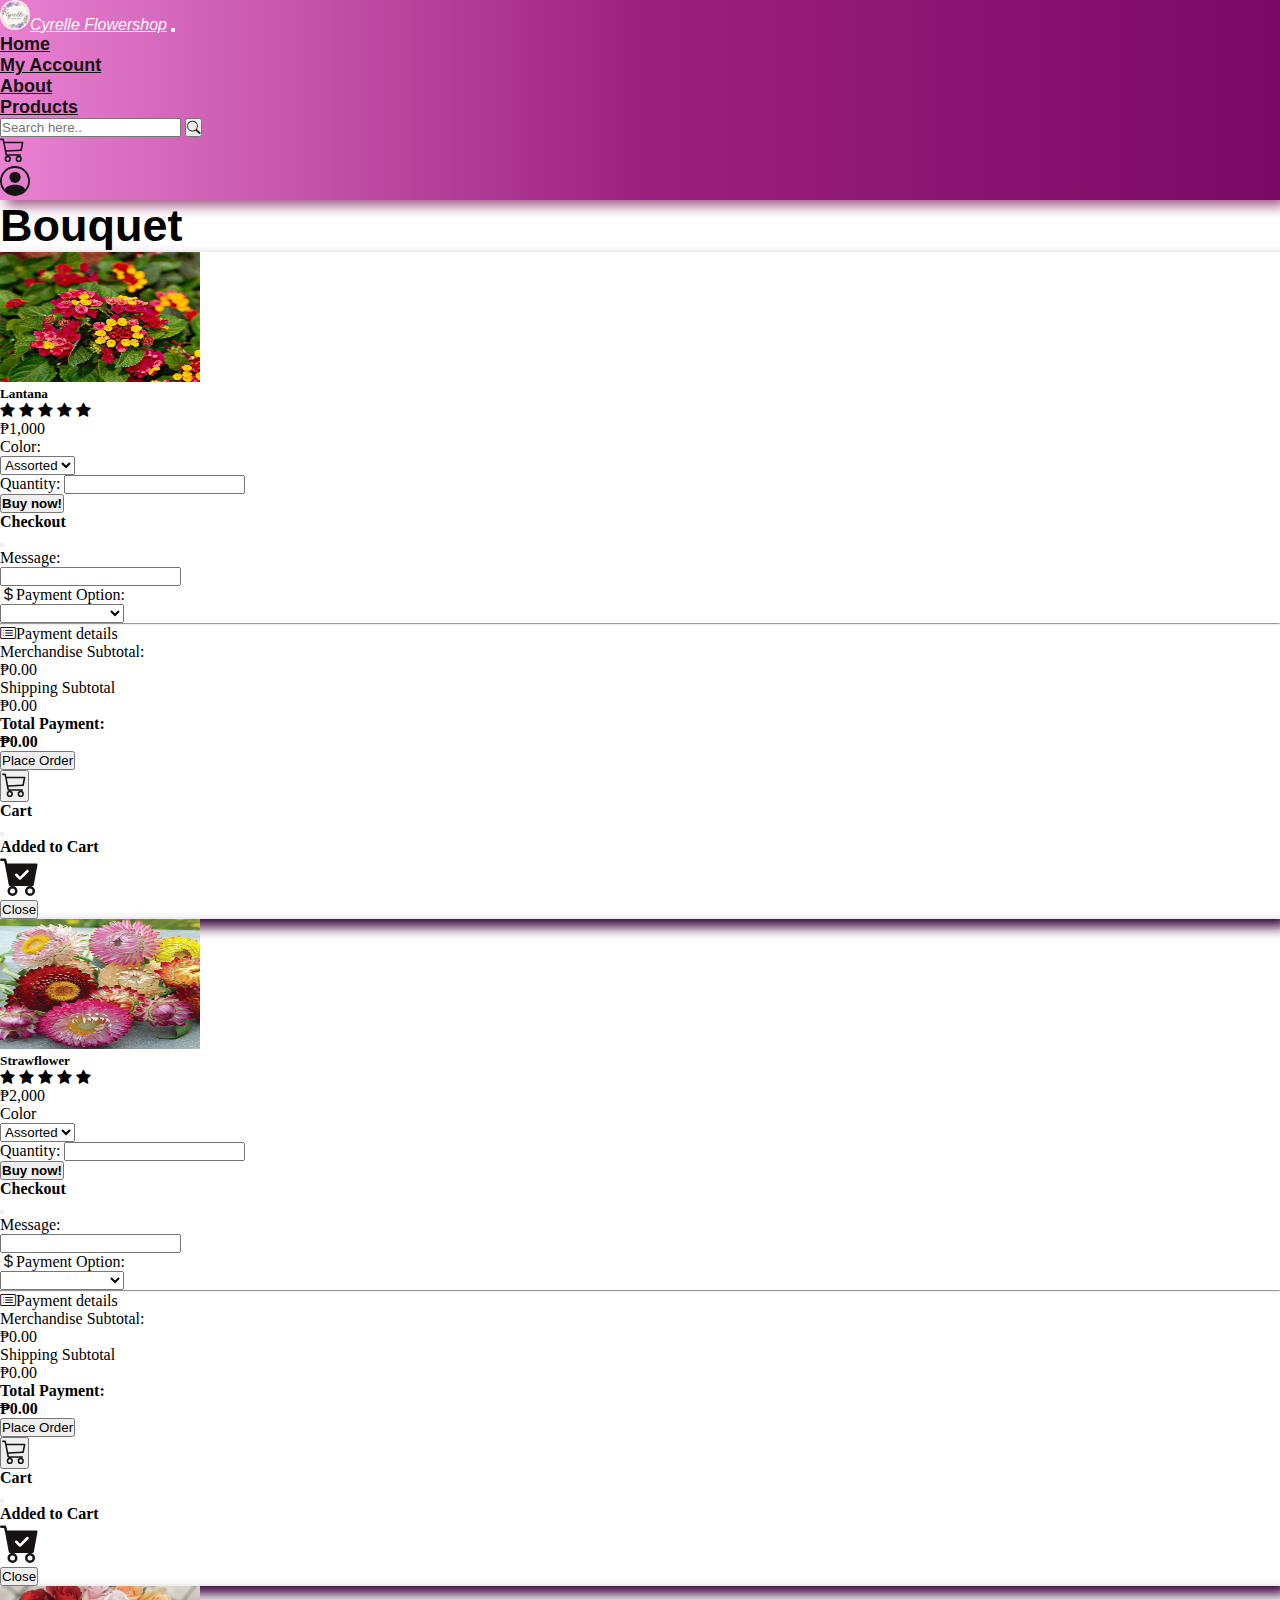
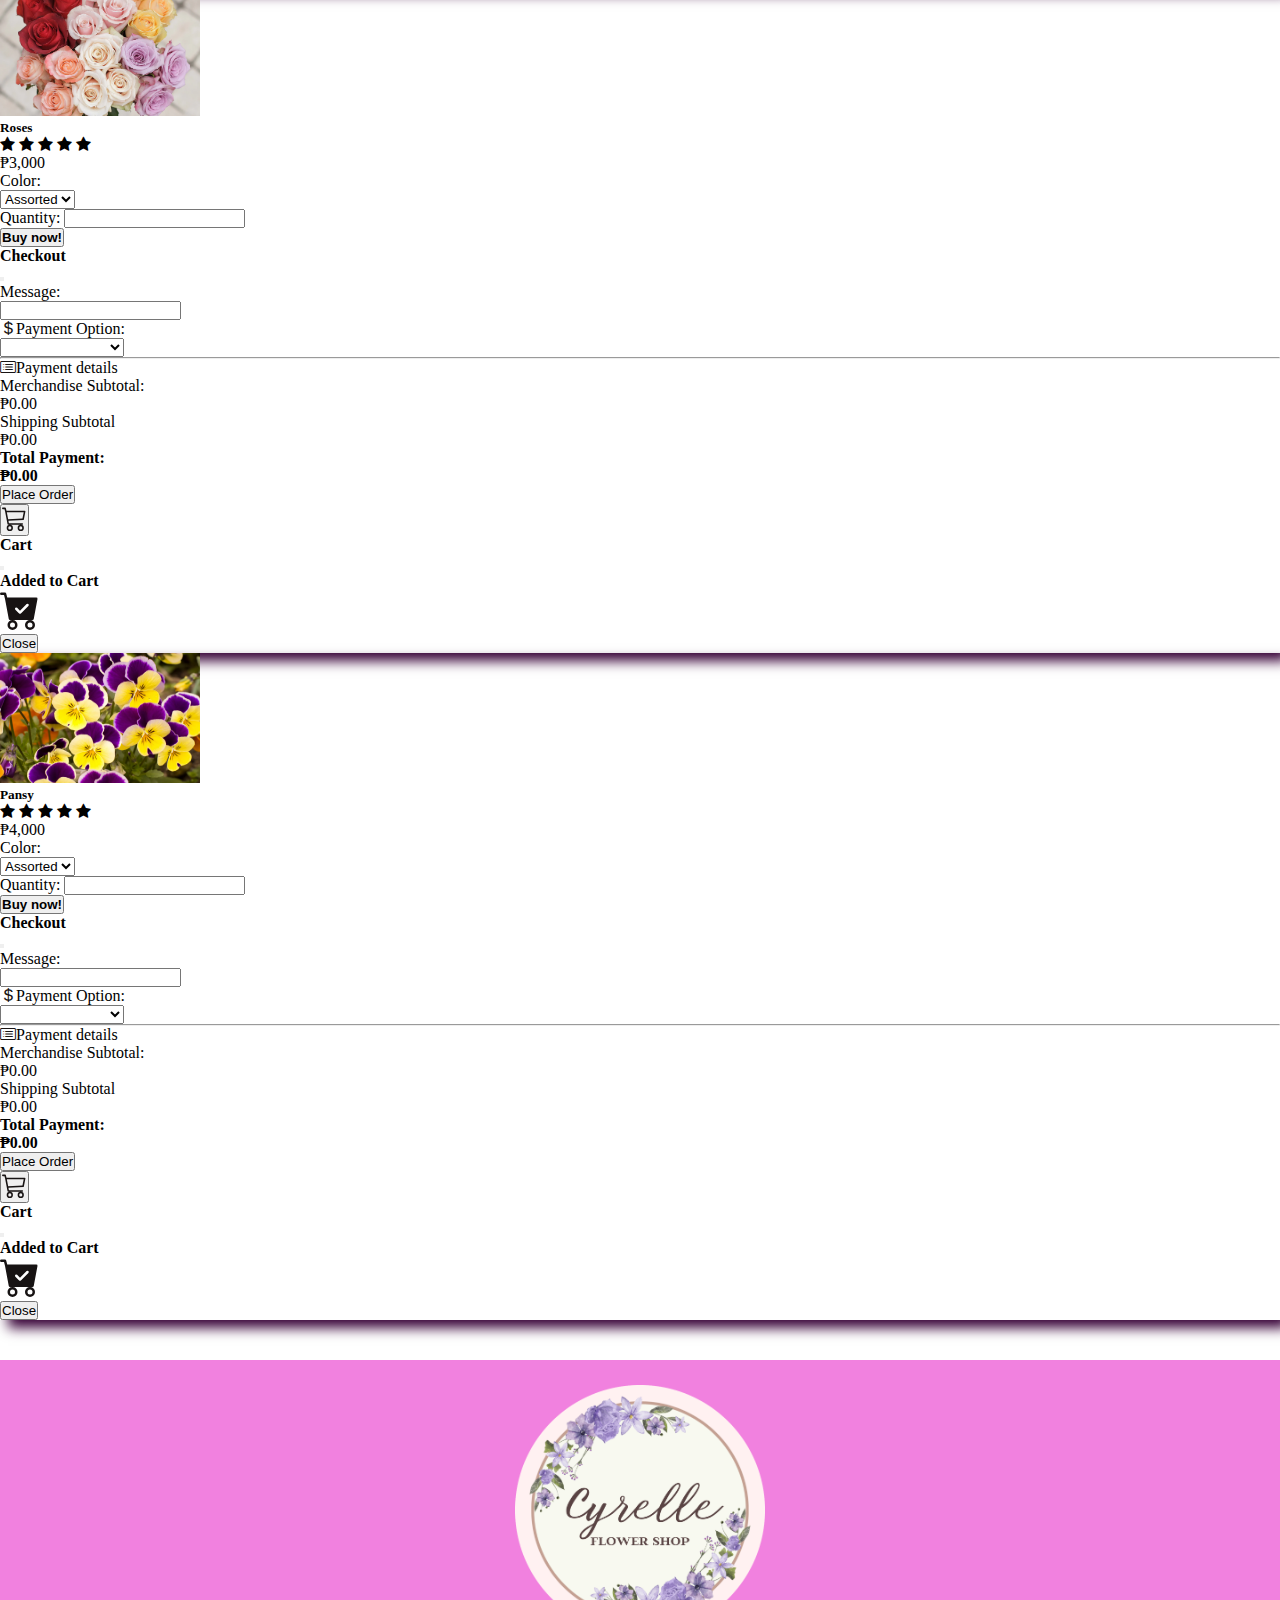
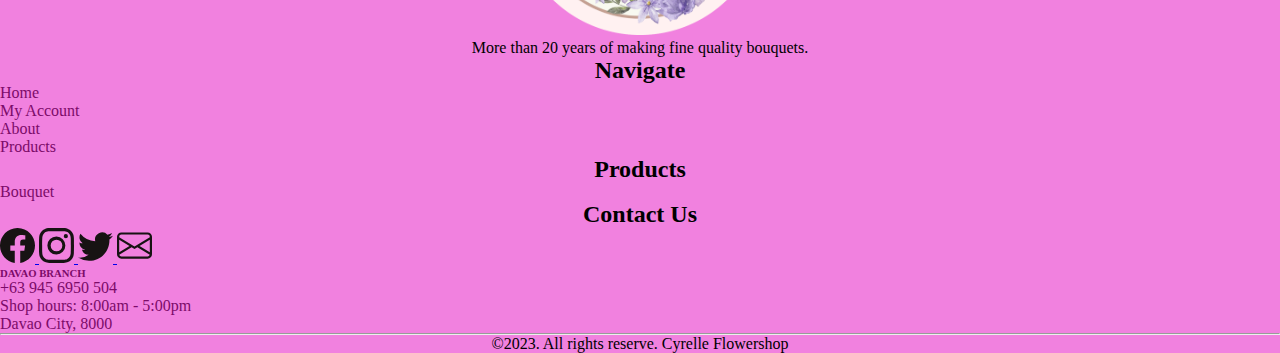
<file: bouquet.html>
<!DOCTYPE html>
<html lang="en">
<head>
    <meta charset="UTF-8">
    <meta http-equiv="X-UA-Compatible" content="IE=edge">
    <meta name="viewport" content="width=device-width, initial-scale=1.0">
    <link href="https://cdn.jsdelivr.net/npm/bootstrap@5.2.3/dist/css/bootstrap.min.css" rel="stylesheet" integrity="sha384-rbsA2VBKQhggwzxH7pPCaAqO46MgnOM80zW1RWuH61DGLwZJEdK2Kadq2F9CUG65" crossorigin="anonymous">
    <script src="https://cdn.jsdelivr.net/npm/bootstrap@5.2.3/dist/js/bootstrap.bundle.min.js" integrity="sha384-kenU1KFdBIe4zVF0s0G1M5b4hcpxyD9F7jL+jjXkk+Q2h455rYXK/7HAuoJl+0I4" crossorigin="anonymous"></script>
    <link rel="stylesheet" href="https://cdn.jsdelivr.net/npm/bootstrap-icons@1.10.2/font/bootstrap-icons.css">
    <link rel="stylesheet" href="https://cdnjs.cloudflare.com/ajax/libs/font-awesome/4.7.0/css/font-awesome.css">
    <link rel="stylesheet" href="style.css">
    <title>Cyrelle Flowershop</title>
    <link rel="icon" href="images/mylogo.png" sizes="16x16 32x32" type="image/jpeg">
</head>
<body>
    <!-----spinner----->

    <div class="spinner-wrapper">
        <div class="spinner-border text-light" role="status">
            <span class="visually-hidden">Loading...</span>
        </div>
    </div>

    <!-------NavBAr-------->

    <div class="container-fluid px-0">
        <nav class="navbar navbar-expand-lg">
            <div class="container-fluid">
                <a class="navbar-brand" href="index.html"><img src="images/mylogo.png" width="30" height="30"><i>Cyrelle Flowershop</i></a>
                <button class="navbar-toggler" type="button" data-bs-toggle="collapse" data-bs-target="#collapsibleNavbar" aria-controls="collapsibleNavbar" aria-expanded="false" aria-label="toggle navigation">
                    <span class="navbar-toggler-icon"></span>
                </button>
                <div class="justify-content-center collapse navbar-collapse" id="collapsibleNavbar">
                    <ul class="navbar-nav">
                      <li class="nav-item">
                        <a class="nav-link" href="index.html">Home</a>
                      </li>
                      <li class="nav-item">
                          <a class="nav-link" href="myacc.html">My Account</a>
                      </li>
                      <li class="nav-item">
                          <a class="nav-link" href="about.html">About</a>
                      </li>  
                      <li class="nav-item">
                        <a class="nav-link" href="All.html">Products</a>
                      </li>
                    </ul>
                </div>
                <div class="input" id="search">
                    <input type="search" class="form-control-sm" placeholder="Search here..">
                    <span class="input-group-btn">
                        <button class="btn btn-default" type="button">
                            <i class="bi bi-search"></i>
                        </button>
                    </span>
                </div>
                <div class="mx-3">
                    <a href="mycart.html" class="cart" id="cart">
                        <svg xmlns="http://www.w3.org/2000/svg" width="25" height="25" fill="currentColor" class="bi bi-cart3" viewBox="0 0 16 16">
                            <path d="M0 1.5A.5.5 0 0 1 .5 1H2a.5.5 0 0 1 .485.379L2.89 3H14.5a.5.5 0 0 1 .49.598l-1 5a.5.5 0 0 1-.465.401l-9.397.472L4.415 11H13a.5.5 0 0 1 0 1H4a.5.5 0 0 1-.491-.408L2.01 3.607 1.61 2H.5a.5.5 0 0 1-.5-.5zM3.102 4l.84 4.479 9.144-.459L13.89 4H3.102zM5 12a2 2 0 1 0 0 4 2 2 0 0 0 0-4zm7 0a2 2 0 1 0 0 4 2 2 0 0 0 0-4zm-7 1a1 1 0 1 1 0 2 1 1 0 0 1 0-2zm7 0a1 1 0 1 1 0 2 1 1 0 0 1 0-2z"/>
                        </svg>
                    </a>
                </div>
                <div>
                    <a href="login.html">
                        <svg xmlns="http://www.w3.org/2000/svg" width="30" height="30" fill="currentColor" class="bi bi-person-circle" viewBox="0 0 16 16">
                            <path d="M11 6a3 3 0 1 1-6 0 3 3 0 0 1 6 0z"/>
                            <path fill-rule="evenodd" d="M0 8a8 8 0 1 1 16 0A8 8 0 0 1 0 8zm8-7a7 7 0 0 0-5.468 11.37C3.242 11.226 4.805 10 8 10s4.757 1.225 5.468 2.37A7 7 0 0 0 8 1z"/>
                        </svg>
                    </a>
                </div>
            </div>
        </nav>
    </div>
    
    <!-------Content--------->

    <div class="container text-center mb-5">    
        <section class="text-center">
            <div class="container">
                <div class="row justify-content-center">    
                    <h2 class="text-center mt-4 mb-5" id="wtd">Bouquet</h2>
                </div>
                <div class="container-fluid">    
                    <div class="row">
                        <div class="col-md-3 mb-5 override-card">
                            <div class="card h-100">
                                <div class="container box" id="imgitem">
                                    <a href="#">
                                        <img class="img-top mt-5" src="images/Lantana.jpg" width="130px" height="130px">
                                    </a>
                                </div>
                                <div class="card-body p-4">
                                    <h5 class="card-title mb-3">Lantana</h5>
                                    <div class="container">
                                        <span class="fa fa-star checked star"></span>
                                        <span class="fa fa-star checked star"></span>
                                        <span class="fa fa-star checked star"></span>
                                        <span class="fa fa-star checked star"></span>
                                        <span class="fa fa-star checked star"></span>
                                    </div>
                                    <p class="text-muted mb-1">₱1,000</p>
                                    <div class="row mt-3">
                                        <div class="col d-flex">
                                            <p class="text-muted">Color:</p>
                                            <select class="form-select" id="wodsel" name="wodsel">
                                                <option>Assorted</option>
                                                <option>Violet</option>
                                                <option>Red</option>
                                                <option>Orange</option>
                                                <option>Pink</option>
                                            </select>
                                        </div>
                                    </div>
                                    <p class="text-muted mb-4 mt-2 d-flex">Quantity: <input type="number" class="form-control form-control-sm" name="num"></p>
                                    <div class="btn-group">
                                        <button type="button" class="btn btn-outline-secondary" id="btnbuyn" data-bs-toggle="modal" data-bs-target="#buyNow"><b>Buy now!</b></button>
                                        <div class="modal fade" id="buyNow">
                                            <div class="modal-dialog">
                                                <div class="modal-content">
                                                    <div class="modal-header">
                                                        <h4 class="modal-title">Checkout</h4>
                                                        <button type="button" class="btn-close" data-bs-dismiss="modal"></button>
                                                    </div>
                                                    <div class="modal-body">
                                                        <div class="row">
                                                            <div class="col-md-3">
                                                                <p>Message:</p>
                                                            </div>
                                                            <div class="col-md-3">
                                                                <input type="textbox" name="message" id="textbox">
                                                            </div>
                                                        </div>
                                                        <div class="row">
                                                            <div class="col-md-3">
                                                                <p><i class="bi bi-currency-dollar"></i>Payment Option:</p>
                                                            </div>
                                                            <div class="col-md-4">
                                                                <form>
                                                                    <select class="form-select" id="paymentopt" name="paymentopt">
                                                                        <option></option>
                                                                        <option>Gcash</option>
                                                                        <option>Paypal</option>
                                                                        <option>Online Banking</option>
                                                                        <option>Cash on Delivery</option>
                                                                    </select>
                                                                </form>
                                                            </div>
                                                        <hr>
                                                        <div class="row">
                                                            <div class="col-md-4">
                                                                <p><i class="bi bi-card-list"></i>Payment details</p>
                                                            </div>
                                                        </div>
                                                        <div class="row">
                                                            <div class="col-md-4">
                                                                <p class="text-muted">Merchandise Subtotal:</p>
                                                            </div>
                                                            <div class="col-md-3">
                                                                <p class="text-muted">₱0.00</p>
                                                            </div>
                                                        </div>
                                                        <div class="row">
                                                            <div class="col-md-4">
                                                                <p class="text-muted">Shipping Subtotal</p>
                                                            </div>
                                                            <div class="col-md-3">
                                                                <p class="text-muted">₱0.00</p>
                                                            </div>
                                                        </div>
                                                        <div class="row">
                                                            <div class="col-md-4">
                                                                <p><b>Total Payment:</b></p>
                                                            </div>
                                                            <div class="col-md-3">
                                                                <p><b>₱0.00</b></p>
                                                            </div>
                                                        </div>
                                                        </div>
                                                    </div>
                                                    <div class="modal-footer">
                                                        <button type="button" class="btn btn-success" data-bs-dismiss="modal">Place Order</button>
                                                    </div>                                          
                                                </div>
                                            </div>
                                        </div>
                                        <button type="button" class="btn btn-outline-secondary" data-bs-toggle="modal" data-bs-target="#myCart">
                                            <svg xmlns="http://www.w3.org/2000/svg" width="25" height="25" fill="currentColor" class="bi bi-cart3" viewBox="0 0 16 16">
                                                <path d="M0 1.5A.5.5 0 0 1 .5 1H2a.5.5 0 0 1 .485.379L2.89 3H14.5a.5.5 0 0 1 .49.598l-1 5a.5.5 0 0 1-.465.401l-9.397.472L4.415 11H13a.5.5 0 0 1 0 1H4a.5.5 0 0 1-.491-.408L2.01 3.607 1.61 2H.5a.5.5 0 0 1-.5-.5zM3.102 4l.84 4.479 9.144-.459L13.89 4H3.102zM5 12a2 2 0 1 0 0 4 2 2 0 0 0 0-4zm7 0a2 2 0 1 0 0 4 2 2 0 0 0 0-4zm-7 1a1 1 0 1 1 0 2 1 1 0 0 1 0-2zm7 0a1 1 0 1 1 0 2 1 1 0 0 1 0-2z"/>
                                            </svg>
                                        </button>
                                    </div>
                                    <div class="modal fade" id="myCart">
                                        <div class="modal-dialog">
                                            <div class="modal-content">
                                                <div class="modal-header">
                                                    <h4 class="modal-title">Cart</h4>
                                                    <button type="button" class="btn-close" data-bs-dismiss="modal"></button>
                                                </div>
                                                <div class="modal-body">
                                                    <p><b>Added to Cart</b></p>
                                                    <svg xmlns="http://www.w3.org/2000/svg" width="40" height="40" fill="currentColor" class="bi bi-cart-check-fill" viewBox="0 0 16 16">
                                                        <path d="M.5 1a.5.5 0 0 0 0 1h1.11l.401 1.607 1.498 7.985A.5.5 0 0 0 4 12h1a2 2 0 1 0 0 4 2 2 0 0 0 0-4h7a2 2 0 1 0 0 4 2 2 0 0 0 0-4h1a.5.5 0 0 0 .491-.408l1.5-8A.5.5 0 0 0 14.5 3H2.89l-.405-1.621A.5.5 0 0 0 2 1H.5zM6 14a1 1 0 1 1-2 0 1 1 0 0 1 2 0zm7 0a1 1 0 1 1-2 0 1 1 0 0 1 2 0zm-1.646-7.646-3 3a.5.5 0 0 1-.708 0l-1.5-1.5a.5.5 0 1 1 .708-.708L8 8.293l2.646-2.647a.5.5 0 0 1 .708.708z"/>
                                                    </svg>
                                                </div>
                                                <div class="modal-footer">
                                                    <button type="button" class="btn btn-danger" data-bs-dismiss="modal">Close</button>
                                                </div>
                                            </div>
                                        </div>
                                    </div>
                                </div>
                            </div>
                        </div>
                        <div class="col-md-3 mb-5 override-card">
                            <div class="card h-100">
                                <div class="container box" id="imgitem">
                                    <a href="#">
                                        <img class="img-top mt-5" src="images/Strawflower.jpg" width="130px" height="130px">
                                    </a>
                                </div>
                                <div class="card-body p-4">
                                    <h5 class="card-title mb-3">Strawflower</h5>
                                    <div class="container">
                                        <span class="fa fa-star checked star"></span>
                                        <span class="fa fa-star checked star"></span>
                                        <span class="fa fa-star checked star"></span>
                                        <span class="fa fa-star checked star"></span>
                                        <span class="fa fa-star checked star"></span>
                                    </div>
                                    <p class="text-muted mb-1">₱2,000</p>
                                    <div class="row mt-3">
                                        <div class="col d-flex">
                                            <p class="text-muted">Color</p>
                                            <select class="form-select" id="wodsel" name="wodsel">
                                                <option>Assorted</option>
                                                <option>Red</option>
                                                <option>Orange</option>
                                                <option>White</option>
                                                <option>Pink</option>
                                            </select>
                                        </div>
                                    </div>
                                    <p class="text-muted mb-4 mt-2 d-flex">Quantity: <input type="number" class="form-control form-control-sm" name="num"></p>
                                    <div class="btn-group">
                                        <button type="button" class="btn btn-outline-secondary" id="btnbuyn" data-bs-toggle="modal" data-bs-target="#buyNow"><b>Buy now!</b></button>
                                        <div class="modal fade" id="buyNow">
                                            <div class="modal-dialog">
                                                <div class="modal-content">
                                                    <div class="modal-header">
                                                        <h4 class="modal-title">Checkout</h4>
                                                        <button type="button" class="btn-close" data-bs-dismiss="modal"></button>
                                                    </div>
                                                    <div class="modal-body">
                                                        <div class="row">
                                                            <div class="col-md-3">
                                                                <p>Message:</p>
                                                            </div>
                                                            <div class="col-md-3">
                                                                <input type="textbox" name="message" id="textbox">
                                                            </div>
                                                        </div>
                                                        <div class="row">
                                                            <div class="col-md-3">
                                                                <p><i class="bi bi-currency-dollar"></i>Payment Option:</p>
                                                            </div>
                                                            <div class="col-md-4">
                                                                <form>
                                                                    <select class="form-select" id="paymentopt" name="paymentopt">
                                                                        <option></option>
                                                                        <option>Gcash</option>
                                                                        <option>Paypal</option>
                                                                        <option>Online Banking</option>
                                                                        <option>Cash on Delivery</option>
                                                                    </select>
                                                                </form>
                                                            </div>
                                                        <hr>
                                                        <div class="row">
                                                            <div class="col-md-4">
                                                                <p><i class="bi bi-card-list"></i>Payment details</p>
                                                            </div>
                                                        </div>
                                                        <div class="row">
                                                            <div class="col-md-4">
                                                                <p class="text-muted">Merchandise Subtotal:</p>
                                                            </div>
                                                            <div class="col-md-3">
                                                                <p class="text-muted">₱0.00</p>
                                                            </div>
                                                        </div>
                                                        <div class="row">
                                                            <div class="col-md-4">
                                                                <p class="text-muted">Shipping Subtotal</p>
                                                            </div>
                                                            <div class="col-md-3">
                                                                <p class="text-muted">₱0.00</p>
                                                            </div>
                                                        </div>
                                                        <div class="row">
                                                            <div class="col-md-4">
                                                                <p><b>Total Payment:</b></p>
                                                            </div>
                                                            <div class="col-md-3">
                                                                <p><b>₱0.00</b></p>
                                                            </div>
                                                        </div>
                                                        </div>
                                                    </div>
                                                    <div class="modal-footer">
                                                        <button type="button" class="btn btn-success" data-bs-dismiss="modal">Place Order</button>
                                                    </div>                                          
                                                </div>
                                            </div>
                                        </div>
                                        <button type="button" class="btn btn-outline-secondary" data-bs-toggle="modal" data-bs-target="#myCart">
                                            <svg xmlns="http://www.w3.org/2000/svg" width="25" height="25" fill="currentColor" class="bi bi-cart3" viewBox="0 0 16 16">
                                                <path d="M0 1.5A.5.5 0 0 1 .5 1H2a.5.5 0 0 1 .485.379L2.89 3H14.5a.5.5 0 0 1 .49.598l-1 5a.5.5 0 0 1-.465.401l-9.397.472L4.415 11H13a.5.5 0 0 1 0 1H4a.5.5 0 0 1-.491-.408L2.01 3.607 1.61 2H.5a.5.5 0 0 1-.5-.5zM3.102 4l.84 4.479 9.144-.459L13.89 4H3.102zM5 12a2 2 0 1 0 0 4 2 2 0 0 0 0-4zm7 0a2 2 0 1 0 0 4 2 2 0 0 0 0-4zm-7 1a1 1 0 1 1 0 2 1 1 0 0 1 0-2zm7 0a1 1 0 1 1 0 2 1 1 0 0 1 0-2z"/>
                                            </svg>
                                        </button>
                                    </div>
                                    <div class="modal fade" id="myCart">
                                        <div class="modal-dialog">
                                            <div class="modal-content">
                                                <div class="modal-header">
                                                    <h4 class="modal-title">Cart</h4>
                                                    <button type="button" class="btn-close" data-bs-dismiss="modal"></button>
                                                </div>
                                                <div class="modal-body">
                                                    <p><b>Added to Cart</b></p>
                                                    <svg xmlns="http://www.w3.org/2000/svg" width="40" height="40" fill="currentColor" class="bi bi-cart-check-fill" viewBox="0 0 16 16">
                                                        <path d="M.5 1a.5.5 0 0 0 0 1h1.11l.401 1.607 1.498 7.985A.5.5 0 0 0 4 12h1a2 2 0 1 0 0 4 2 2 0 0 0 0-4h7a2 2 0 1 0 0 4 2 2 0 0 0 0-4h1a.5.5 0 0 0 .491-.408l1.5-8A.5.5 0 0 0 14.5 3H2.89l-.405-1.621A.5.5 0 0 0 2 1H.5zM6 14a1 1 0 1 1-2 0 1 1 0 0 1 2 0zm7 0a1 1 0 1 1-2 0 1 1 0 0 1 2 0zm-1.646-7.646-3 3a.5.5 0 0 1-.708 0l-1.5-1.5a.5.5 0 1 1 .708-.708L8 8.293l2.646-2.647a.5.5 0 0 1 .708.708z"/>
                                                    </svg>
                                                </div>
                                                <div class="modal-footer">
                                                    <button type="button" class="btn btn-danger" data-bs-dismiss="modal">Close</button>
                                                </div>
                                            </div>
                                        </div>
                                    </div>
                                </div>
                            </div>
                        </div>
                        <div class="col-md-3 mb-5 override-card">
                            <div class="card h-100">
                                <div class="container box" id="imgitem">
                                    <a href="#">
                                        <img class="img-top mt-5" src="images/roses.png" width="150px" height="130px">
                                    </a>
                                </div>
                                <div class="card-body p-4">
                                    <h5 class="card-title mb-3">Roses</h5>
                                    <div class="container">
                                        <span class="fa fa-star checked star"></span>
                                        <span class="fa fa-star checked star"></span>
                                        <span class="fa fa-star checked star"></span>
                                        <span class="fa fa-star checked star"></span>
                                        <span class="fa fa-star checked star"></span>
                                    </div>
                                    <p class="text-muted mb-1">₱3,000</p>
                                    <div class="row mt-3">
                                        <div class="col d-flex">
                                            <p class="text-muted">Color:</p>
                                            <select class="form-select" id="wodsel" name="wodsel">
                                                <option>Assorted</option>
                                                <option>Red</option>
                                                <option>Yellow</option>
                                                <option>White</option>
                                                <option>Pink</option>
                                            </select>
                                        </div>
                                    </div>
                                    <p class="text-muted mb-4 mt-2 d-flex">Quantity: <input type="number" class="form-control form-control-sm" name="num"></p>
                                    <div class="btn-group">
                                        <button type="button" class="btn btn-outline-secondary" id="btnbuyn" data-bs-toggle="modal" data-bs-target="#buyNow"><b>Buy now!</b></button>
                                        <div class="modal fade" id="buyNow">
                                            <div class="modal-dialog">
                                                <div class="modal-content">
                                                    <div class="modal-header">
                                                        <h4 class="modal-title">Checkout</h4>
                                                        <button type="button" class="btn-close" data-bs-dismiss="modal"></button>
                                                    </div>
                                                    <div class="modal-body">
                                                        <div class="row">
                                                            <div class="col-md-3">
                                                                <p>Message:</p>
                                                            </div>
                                                            <div class="col-md-3">
                                                                <input type="textbox" name="message" id="textbox">
                                                            </div>
                                                        </div>
                                                        <div class="row">
                                                            <div class="col-md-3">
                                                                <p><i class="bi bi-currency-dollar"></i>Payment Option:</p>
                                                            </div>
                                                            <div class="col-md-4">
                                                                <form>
                                                                    <select class="form-select" id="paymentopt" name="paymentopt">
                                                                        <option></option>
                                                                        <option>Gcash</option>
                                                                        <option>Paypal</option>
                                                                        <option>Online Banking</option>
                                                                        <option>Cash on Delivery</option>
                                                                    </select>
                                                                </form>
                                                            </div>
                                                        <hr>
                                                        <div class="row">
                                                            <div class="col-md-4">
                                                                <p><i class="bi bi-card-list"></i>Payment details</p>
                                                            </div>
                                                        </div>
                                                        <div class="row">
                                                            <div class="col-md-4">
                                                                <p class="text-muted">Merchandise Subtotal:</p>
                                                            </div>
                                                            <div class="col-md-3">
                                                                <p class="text-muted">₱0.00</p>
                                                            </div>
                                                        </div>
                                                        <div class="row">
                                                            <div class="col-md-4">
                                                                <p class="text-muted">Shipping Subtotal</p>
                                                            </div>
                                                            <div class="col-md-3">
                                                                <p class="text-muted">₱0.00</p>
                                                            </div>
                                                        </div>
                                                        <div class="row">
                                                            <div class="col-md-4">
                                                                <p><b>Total Payment:</b></p>
                                                            </div>
                                                            <div class="col-md-3">
                                                                <p><b>₱0.00</b></p>
                                                            </div>
                                                        </div>
                                                        </div>
                                                    </div>
                                                    <div class="modal-footer">
                                                        <button type="button" class="btn btn-success" data-bs-dismiss="modal">Place Order</button>
                                                    </div>                                          
                                                </div>
                                            </div>
                                        </div>
                                        <button type="button" class="btn btn-outline-secondary" data-bs-toggle="modal" data-bs-target="#myCart">
                                            <svg xmlns="http://www.w3.org/2000/svg" width="25" height="25" fill="currentColor" class="bi bi-cart3" viewBox="0 0 16 16">
                                                <path d="M0 1.5A.5.5 0 0 1 .5 1H2a.5.5 0 0 1 .485.379L2.89 3H14.5a.5.5 0 0 1 .49.598l-1 5a.5.5 0 0 1-.465.401l-9.397.472L4.415 11H13a.5.5 0 0 1 0 1H4a.5.5 0 0 1-.491-.408L2.01 3.607 1.61 2H.5a.5.5 0 0 1-.5-.5zM3.102 4l.84 4.479 9.144-.459L13.89 4H3.102zM5 12a2 2 0 1 0 0 4 2 2 0 0 0 0-4zm7 0a2 2 0 1 0 0 4 2 2 0 0 0 0-4zm-7 1a1 1 0 1 1 0 2 1 1 0 0 1 0-2zm7 0a1 1 0 1 1 0 2 1 1 0 0 1 0-2z"/>
                                            </svg>
                                        </button>
                                    </div>
                                    <div class="modal fade" id="myCart">
                                        <div class="modal-dialog">
                                            <div class="modal-content">
                                                <div class="modal-header">
                                                    <h4 class="modal-title">Cart</h4>
                                                    <button type="button" class="btn-close" data-bs-dismiss="modal"></button>
                                                </div>
                                                <div class="modal-body">
                                                    <p><b>Added to Cart</b></p>
                                                    <svg xmlns="http://www.w3.org/2000/svg" width="40" height="40" fill="currentColor" class="bi bi-cart-check-fill" viewBox="0 0 16 16">
                                                        <path d="M.5 1a.5.5 0 0 0 0 1h1.11l.401 1.607 1.498 7.985A.5.5 0 0 0 4 12h1a2 2 0 1 0 0 4 2 2 0 0 0 0-4h7a2 2 0 1 0 0 4 2 2 0 0 0 0-4h1a.5.5 0 0 0 .491-.408l1.5-8A.5.5 0 0 0 14.5 3H2.89l-.405-1.621A.5.5 0 0 0 2 1H.5zM6 14a1 1 0 1 1-2 0 1 1 0 0 1 2 0zm7 0a1 1 0 1 1-2 0 1 1 0 0 1 2 0zm-1.646-7.646-3 3a.5.5 0 0 1-.708 0l-1.5-1.5a.5.5 0 1 1 .708-.708L8 8.293l2.646-2.647a.5.5 0 0 1 .708.708z"/>
                                                    </svg>
                                                </div>
                                                <div class="modal-footer">
                                                    <button type="button" class="btn btn-danger" data-bs-dismiss="modal">Close</button>
                                                </div>
                                            </div>
                                        </div>
                                    </div>
                                </div>
                            </div>
                        </div>    
                        <div class="col-md-3 mb-5 override-card">
                            <div class="card h-100">
                                <div class="container box" id="imgitem">
                                    <a href="#">
                                        <img class="img-top mt-5" src="images/Pansy.png" width="130px" height="130px">
                                    </a>
                                </div>
                                <div class="card-body p-4">
                                    <h5 class="card-title mb-3">Pansy</h5>
                                    <div class="container">
                                        <span class="fa fa-star checked star"></span>
                                        <span class="fa fa-star checked star"></span>
                                        <span class="fa fa-star checked star"></span>
                                        <span class="fa fa-star checked star"></span>
                                        <span class="fa fa-star checked star"></span>
                                    </div>
                                    <p class="text-muted mb-1">₱4,000</p>
                                    <div class="row mt-3">
                                        <div class="col d-flex">
                                            <p class="text-muted">Color:</p>
                                            <select class="form-select" id="wodsel" name="wodsel">
                                                <option>Assorted</option>
                                                <option>Red</option>
                                                <option>Yellow</option>
                                                <option>White</option>
                                                <option>Pink</option>
                                            </select>
                                        </div>
                                    </div>
                                    <p class="text-muted mb-4 mt-2 d-flex">Quantity: <input type="number" class="form-control form-control-sm" name="num"></p>
                                    <div class="btn-group">
                                        <button type="button" class="btn btn-outline-secondary" id="btnbuyn" data-bs-toggle="modal" data-bs-target="#buyNow"><b>Buy now!</b></button>
                                        <div class="modal fade" id="buyNow">
                                            <div class="modal-dialog">
                                                <div class="modal-content">
                                                    <div class="modal-header">
                                                        <h4 class="modal-title">Checkout</h4>
                                                        <button type="button" class="btn-close" data-bs-dismiss="modal"></button>
                                                    </div>
                                                    <div class="modal-body">
                                                        <div class="row">
                                                            <div class="col-md-3">
                                                                <p>Message:</p>
                                                            </div>
                                                            <div class="col-md-3">
                                                                <input type="textbox" name="message" id="textbox">
                                                            </div>
                                                        </div>
                                                        <div class="row">
                                                            <div class="col-md-3">
                                                                <p><i class="bi bi-currency-dollar"></i>Payment Option:</p>
                                                            </div>
                                                            <div class="col-md-4">
                                                                <form>
                                                                    <select class="form-select" id="paymentopt" name="paymentopt">
                                                                        <option></option>
                                                                        <option>Gcash</option>
                                                                        <option>Paypal</option>
                                                                        <option>Online Banking</option>
                                                                        <option>Cash on Delivery</option>
                                                                    </select>
                                                                </form>
                                                            </div>
                                                        <hr>
                                                        <div class="row">
                                                            <div class="col-md-4">
                                                                <p><i class="bi bi-card-list"></i>Payment details</p>
                                                            </div>
                                                        </div>
                                                        <div class="row">
                                                            <div class="col-md-4">
                                                                <p class="text-muted">Merchandise Subtotal:</p>
                                                            </div>
                                                            <div class="col-md-3">
                                                                <p class="text-muted">₱0.00</p>
                                                            </div>
                                                        </div>
                                                        <div class="row">
                                                            <div class="col-md-4">
                                                                <p class="text-muted">Shipping Subtotal</p>
                                                            </div>
                                                            <div class="col-md-3">
                                                                <p class="text-muted">₱0.00</p>
                                                            </div>
                                                        </div>
                                                        <div class="row">
                                                            <div class="col-md-4">
                                                                <p><b>Total Payment:</b></p>
                                                            </div>
                                                            <div class="col-md-3">
                                                                <p><b>₱0.00</b></p>
                                                            </div>
                                                        </div>
                                                        </div>
                                                    </div>
                                                    <div class="modal-footer">
                                                        <button type="button" class="btn btn-success" data-bs-dismiss="modal">Place Order</button>
                                                    </div>                                          
                                                </div>
                                            </div>
                                        </div>
                                        <button type="button" class="btn btn-outline-secondary" data-bs-toggle="modal" data-bs-target="#myCart">
                                            <svg xmlns="http://www.w3.org/2000/svg" width="25" height="25" fill="currentColor" class="bi bi-cart3" viewBox="0 0 16 16">
                                                <path d="M0 1.5A.5.5 0 0 1 .5 1H2a.5.5 0 0 1 .485.379L2.89 3H14.5a.5.5 0 0 1 .49.598l-1 5a.5.5 0 0 1-.465.401l-9.397.472L4.415 11H13a.5.5 0 0 1 0 1H4a.5.5 0 0 1-.491-.408L2.01 3.607 1.61 2H.5a.5.5 0 0 1-.5-.5zM3.102 4l.84 4.479 9.144-.459L13.89 4H3.102zM5 12a2 2 0 1 0 0 4 2 2 0 0 0 0-4zm7 0a2 2 0 1 0 0 4 2 2 0 0 0 0-4zm-7 1a1 1 0 1 1 0 2 1 1 0 0 1 0-2zm7 0a1 1 0 1 1 0 2 1 1 0 0 1 0-2z"/>
                                            </svg>
                                        </button>
                                    </div>
                                    <div class="modal fade" id="myCart">
                                        <div class="modal-dialog">
                                            <div class="modal-content">
                                                <div class="modal-header">
                                                    <h4 class="modal-title">Cart</h4>
                                                    <button type="button" class="btn-close" data-bs-dismiss="modal"></button>
                                                </div>
                                                <div class="modal-body">
                                                    <p><b>Added to Cart</b></p>
                                                    <svg xmlns="http://www.w3.org/2000/svg" width="40" height="40" fill="currentColor" class="bi bi-cart-check-fill" viewBox="0 0 16 16">
                                                        <path d="M.5 1a.5.5 0 0 0 0 1h1.11l.401 1.607 1.498 7.985A.5.5 0 0 0 4 12h1a2 2 0 1 0 0 4 2 2 0 0 0 0-4h7a2 2 0 1 0 0 4 2 2 0 0 0 0-4h1a.5.5 0 0 0 .491-.408l1.5-8A.5.5 0 0 0 14.5 3H2.89l-.405-1.621A.5.5 0 0 0 2 1H.5zM6 14a1 1 0 1 1-2 0 1 1 0 0 1 2 0zm7 0a1 1 0 1 1-2 0 1 1 0 0 1 2 0zm-1.646-7.646-3 3a.5.5 0 0 1-.708 0l-1.5-1.5a.5.5 0 1 1 .708-.708L8 8.293l2.646-2.647a.5.5 0 0 1 .708.708z"/>
                                                    </svg>
                                                </div>
                                                <div class="modal-footer">
                                                    <button type="button" class="btn btn-danger" data-bs-dismiss="modal">Close</button>
                                                </div>
                                            </div>
                                        </div>
                                    </div>
                                </div>
                            </div>    
                        </div>
                        
                                                </div>
                                            </div>
                                        </div>
                                    </div>
                                </div>
                            </div>
                        </div>
                    </div>
                </div>
            </div>
        </section>
    </div>
    <!-------Footer-------->

    <footer class="site-footer">
        <div class="row">
            <div class="col-md-3">
                <img src="images/mylogo.png" width="250" height="250">
                <p class="text-muted">More than 20 years of making fine quality bouquets.</p>
            </div>
            <div class="col-md-2">
                <h2>Navigate</h2>
                <ul class="footer-link">
                    <li class="footer-item">
                        <a class="footer-link" href="index.html">Home</a>
                    </li>
                    <li class="footer-item">
                        <a class="footer-link" href="myacc.html">My Account</a>
                    </li>
                    <li class="footer-item">
                        <a class="footer-link" href="about.html">About</a>
                    </li>
                    <li class="footer-item">
                        <a class="footer-link" href="All.html">Products</a>
                    </li>
                </ul>
            </div>
            <div class="col-md-2">
                <h2>Products</h2>
                <ul class="footer-link">
                    <li class="footer-item">
                        <a class="footer-link" href="bouquet.html">Bouquet</a>
                </ul>
            </div>
        
            <div class="col-md-2">
                <h2>Contact Us</h2>
                <ul class="footer-link">
                    <li class="footer-item">
                        <span>
                            <a href="#">
                                <svg xmlns="http://www.w3.org/2000/svg" width="35" height="35" fill="currentColor" class="bi bi-facebook" viewBox="0 0 16 16">
                                    <path d="M16 8.049c0-4.446-3.582-8.05-8-8.05C3.58 0-.002 3.603-.002 8.05c0 4.017 2.926 7.347 6.75 7.951v-5.625h-2.03V8.05H6.75V6.275c0-2.017 1.195-3.131 3.022-3.131.876 0 1.791.157 1.791.157v1.98h-1.009c-.993 0-1.303.621-1.303 1.258v1.51h2.218l-.354 2.326H9.25V16c3.824-.604 6.75-3.934 6.75-7.951z"/>
                                </svg>
                            </a>
                        </span>
                        <span>
                            <a href="#">
                                <svg xmlns="http://www.w3.org/2000/svg" width="35" height="35" fill="currentColor" class="bi bi-instagram" viewBox="0 0 16 16">
                                    <path d="M8 0C5.829 0 5.556.01 4.703.048 3.85.088 3.269.222 2.76.42a3.917 3.917 0 0 0-1.417.923A3.927 3.927 0 0 0 .42 2.76C.222 3.268.087 3.85.048 4.7.01 5.555 0 5.827 0 8.001c0 2.172.01 2.444.048 3.297.04.852.174 1.433.372 1.942.205.526.478.972.923 1.417.444.445.89.719 1.416.923.51.198 1.09.333 1.942.372C5.555 15.99 5.827 16 8 16s2.444-.01 3.298-.048c.851-.04 1.434-.174 1.943-.372a3.916 3.916 0 0 0 1.416-.923c.445-.445.718-.891.923-1.417.197-.509.332-1.09.372-1.942C15.99 10.445 16 10.173 16 8s-.01-2.445-.048-3.299c-.04-.851-.175-1.433-.372-1.941a3.926 3.926 0 0 0-.923-1.417A3.911 3.911 0 0 0 13.24.42c-.51-.198-1.092-.333-1.943-.372C10.443.01 10.172 0 7.998 0h.003zm-.717 1.442h.718c2.136 0 2.389.007 3.232.046.78.035 1.204.166 1.486.275.373.145.64.319.92.599.28.28.453.546.598.92.11.281.24.705.275 1.485.039.843.047 1.096.047 3.231s-.008 2.389-.047 3.232c-.035.78-.166 1.203-.275 1.485a2.47 2.47 0 0 1-.599.919c-.28.28-.546.453-.92.598-.28.11-.704.24-1.485.276-.843.038-1.096.047-3.232.047s-2.39-.009-3.233-.047c-.78-.036-1.203-.166-1.485-.276a2.478 2.478 0 0 1-.92-.598 2.48 2.48 0 0 1-.6-.92c-.109-.281-.24-.705-.275-1.485-.038-.843-.046-1.096-.046-3.233 0-2.136.008-2.388.046-3.231.036-.78.166-1.204.276-1.486.145-.373.319-.64.599-.92.28-.28.546-.453.92-.598.282-.11.705-.24 1.485-.276.738-.034 1.024-.044 2.515-.045v.002zm4.988 1.328a.96.96 0 1 0 0 1.92.96.96 0 0 0 0-1.92zm-4.27 1.122a4.109 4.109 0 1 0 0 8.217 4.109 4.109 0 0 0 0-8.217zm0 1.441a2.667 2.667 0 1 1 0 5.334 2.667 2.667 0 0 1 0-5.334z"/>
                                </svg>
                            </a>
                        </span>
                        <span>
                            <a href="#">
                                <svg xmlns="http://www.w3.org/2000/svg" width="35" height="35" fill="currentColor" class="bi bi-twitter" viewBox="0 0 16 16">
                                    <path d="M5.026 15c6.038 0 9.341-5.003 9.341-9.334 0-.14 0-.282-.006-.422A6.685 6.685 0 0 0 16 3.542a6.658 6.658 0 0 1-1.889.518 3.301 3.301 0 0 0 1.447-1.817 6.533 6.533 0 0 1-2.087.793A3.286 3.286 0 0 0 7.875 6.03a9.325 9.325 0 0 1-6.767-3.429 3.289 3.289 0 0 0 1.018 4.382A3.323 3.323 0 0 1 .64 6.575v.045a3.288 3.288 0 0 0 2.632 3.218 3.203 3.203 0 0 1-.865.115 3.23 3.23 0 0 1-.614-.057 3.283 3.283 0 0 0 3.067 2.277A6.588 6.588 0 0 1 .78 13.58a6.32 6.32 0 0 1-.78-.045A9.344 9.344 0 0 0 5.026 15z"/>
                                </svg>
                            </a>
                        </span>
                        <span>
                            <a href="#">
                                <svg xmlns="http://www.w3.org/2000/svg" width="35" height="35" fill="currentColor" class="bi bi-envelope" viewBox="0 0 16 16">
                                    <path d="M0 4a2 2 0 0 1 2-2h12a2 2 0 0 1 2 2v8a2 2 0 0 1-2 2H2a2 2 0 0 1-2-2V4Zm2-1a1 1 0 0 0-1 1v.217l7 4.2 7-4.2V4a1 1 0 0 0-1-1H2Zm13 2.383-4.708 2.825L15 11.105V5.383Zm-.034 6.876-5.64-3.471L8 9.583l-1.326-.795-5.64 3.47A1 1 0 0 0 2 13h12a1 1 0 0 0 .966-.741ZM1 11.105l4.708-2.897L1 5.383v5.722Z"/>
                                </svg>
                            </a>
                        </span>
                    </li>
                    <li class="footer-item mt-3">
                        <h6>DAVAO BRANCH</h6>
                        <p class="text-muted">+63 945 6950 504</p>
                        <p class="text-muted">Shop hours: 8:00am - 5:00pm</p>
                        <p class="text-muted">Davao City, 8000</p>
                    </li>
                </ul>
            </div>
            <hr>
            <div class="container text-center">
                <p class="text-muted">&copy;2023. All rights reserve. Cyrelle Flowershop</p>
            </div>
        </div>
    </footer>

    <!----Formscript---->

    <script src="node.js"></script>
</body>
</html>
</file>
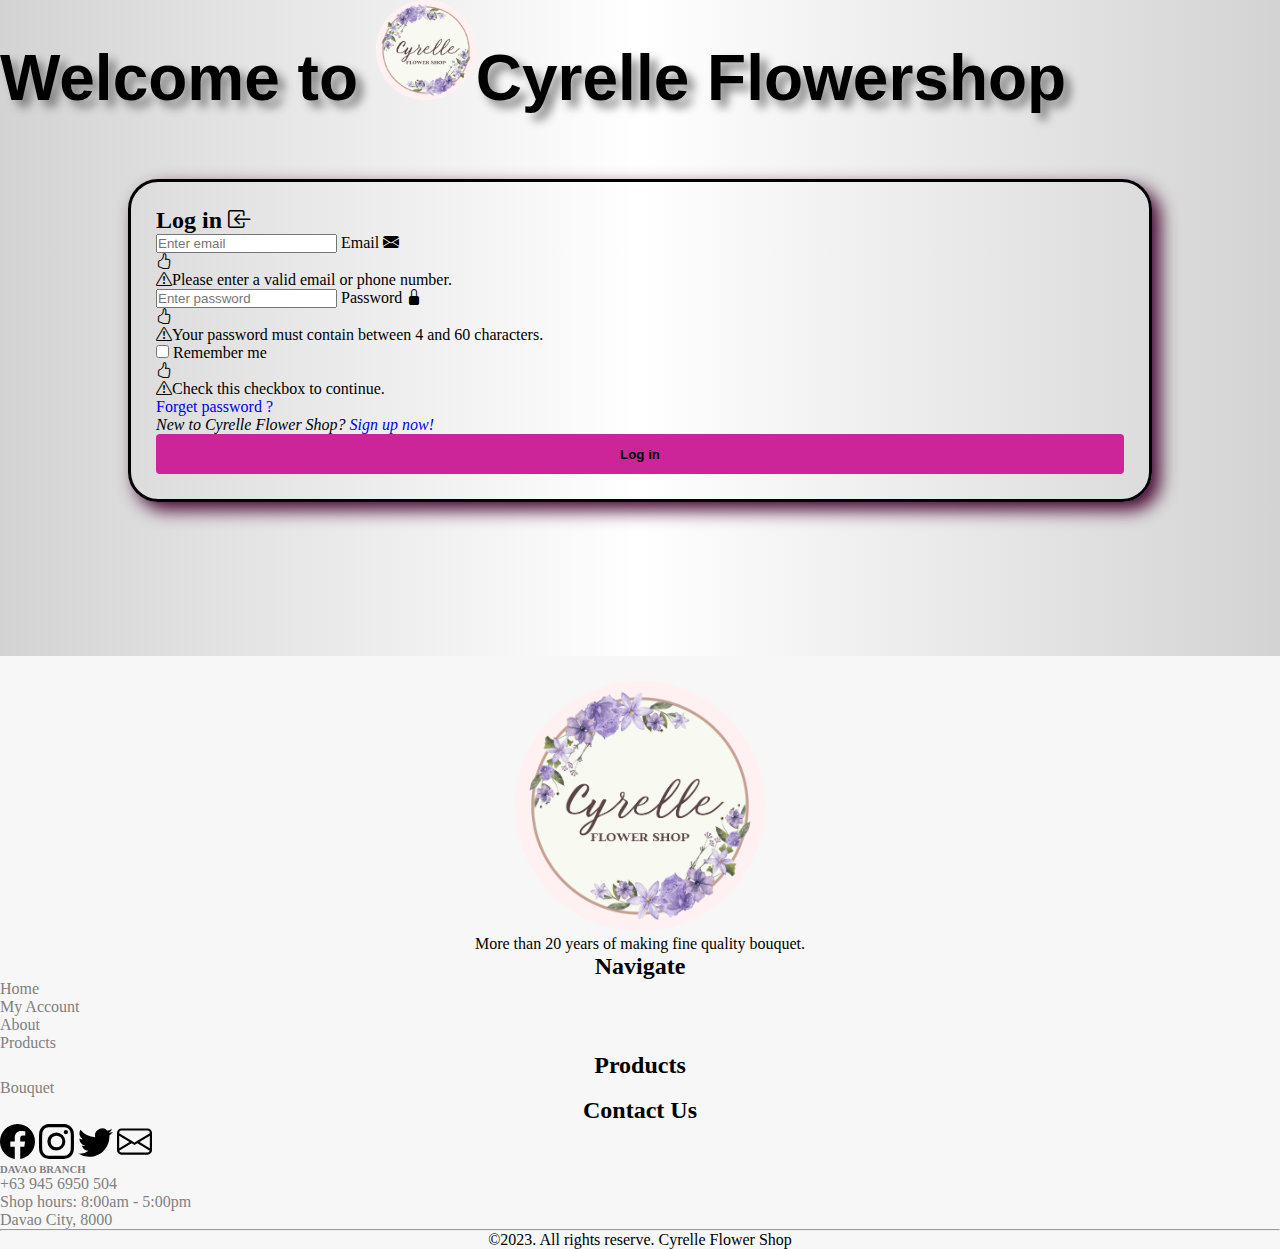
<file: login.html>
<!DOCTYPE html>
<html lang="en">
<head>
    <meta charset="UTF-8">
    <meta http-equiv="X-UA-Compatible" content="IE=edge">
    <meta name="viewport" content="width=device-width, initial-scale=1.0">
    <link href="https://cdn.jsdelivr.net/npm/bootstrap@5.2.3/dist/css/bootstrap.min.css" rel="stylesheet" integrity="sha384-rbsA2VBKQhggwzxH7pPCaAqO46MgnOM80zW1RWuH61DGLwZJEdK2Kadq2F9CUG65" crossorigin="anonymous">
    <script src="https://cdn.jsdelivr.net/npm/bootstrap@5.2.3/dist/js/bootstrap.bundle.min.js" integrity="sha384-kenU1KFdBIe4zVF0s0G1M5b4hcpxyD9F7jL+jjXkk+Q2h455rYXK/7HAuoJl+0I4" crossorigin="anonymous"></script>
    <link rel="stylesheet" href="https://cdn.jsdelivr.net/npm/bootstrap-icons@1.10.2/font/bootstrap-icons.css">
    <link rel="stylesheet" href="Formbs.css">
    <link rel="stylesheet" href"style.css">
    
    <title>Cyrelle Flowershop</title>
    <link rel="icon" href="images/mylogo.png" sizes="16x16 32x32" type="image/jpeg">
</head>
<body>
    <!-----spinner----->

    <div class="spinner-wrapper">
        <div class="spinner-border text-light" role="status">
            <span class="visually-hidden">Loading...</span>
        </div>
    </div>

    <!------Header--------->

    <div class="head text-center mt-3">
        <h1>Welcome to <a href="index.html" class="header"><img src="images/mylogo.png" width="100" height="100">Cyrelle Flowershop</a></h1>
    </div>

    <!-------Content---------->

    <section class="col" id="section">
        <div class="container mt-5" id="sec1">
            <div class="row justify-content-center">
                <div class="col-md-7">
                    <div class="card-text">
                        <div class="card-body" id="c1">
                            <div class="row">
                                <div class="col-sm-12">
                                    <h2>Log in <i class="bi bi-box-arrow-in-left" width="50" height="50"></i></h2>
                                    <form class="needs-validation" novalidate>
                                        <div class="row">
                                            <div class="col">
                                                <div class="form-floating">
                                                    <input type="email" class="form-control my-3" id="email" placeholder="Enter email" required>
                                                    <label for="email" class="form-label">Email <i class="bi bi-envelope-fill"></i></label>
                                                    <div class="valid-feedback"><i class="bi bi-hand-thumbs-up"></i></div>
                                                    <div class="invalid-feedback"><i class="bi bi-exclamation-triangle"></i>Please enter a valid email or phone number.</div>
                                                </div>
                                            </div>
                                        </div>
                                        <div class="row mt-3">
                                            <div class="col">
                                                <div class="form-floating">
                                                    <input type="password" class="form-control my-3" id="password" placeholder="Enter password" required>
                                                    <label for="password" class="form-label">Password <i class="bi bi-lock-fill"></i></label>
                                                    <div class="valid-feedback"><i class="bi bi-hand-thumbs-up"></i></div>
                                                    <div class="invalid-feedback"><i class="bi bi-exclamation-triangle"></i>Your password must contain between 4 and 60 characters.</div>
                                                </div>
                                            </div>
                                        </div>
                                        <div class="row">
                                            <div class="col">
                                                <input type="checkbox" class="form-check-input" id="check1" name="check" value="checkbox" required>
                                                <label class="form-check-label" for="check1">Remember me</label>
                                                <div class="valid-feedback"><i class="bi bi-hand-thumbs-up"></i></div>
                                                <div class="invalid-feedback"><i class="bi bi-exclamation-triangle"></i>Check this checkbox to continue.</div>
                                            </div>
                                            <div class="row">
                                                <div class="col">
                                                    <a href="#">Forget password ?</a>
                                                </div>
                                                <div class="col">
                                                    <i>New to Cyrelle Flower Shop? <a href="signup.html">Sign up now!</a></i>
                                                </div>
                                            </div>
                                        </div>
                                        <button type="submit" class="btn btn-secondary mt-3" id="btn">Log in</button>
                                    </form>
                                </div>
                            </div>
                        </div>
                    </div>
                </div>
            </div>
        </div>
    </section>

    <!-------Footer------->

    <footer class="site-footer">
        <div class="row">
            <div class="col-md-3">
                <img src="images/mylogo.png" width="250" height="250">
                <p class="text-muted">More than 20 years of making fine quality bouquet.</p>
            </div>
            <div class="col-md-2">
                <h2>Navigate</h2>
                <ul class="footer-link">
                    <li class="footer-item">
                        <a class="footer-link" href="index.html">Home</a>
                    </li>
                    <li class="footer-item">
                        <a class="footer-link" href="myacc.html">My Account</a>
                    </li>
                    <li class="footer-item">
                        <a class="footer-link" href="about.html">About</a>
                    </li>
                    <li class="footer-item">
                        <a class="footer-link" href="All.html">Products</a>
                    </li>
                </ul>
            </div>
            <div class="col-md-2">
                <h2>Products</h2>
                <ul class="footer-link">
                    <class="footer-item">
                        <a class="footer-link" href="bouquet.html">Bouquet</a>
                    </li>
                </ul>
            </div>
            <div class="col-md-2">
                <h2>Contact Us</h2>
                <ul class="footer-link">
                    <li class="footer-item">
                        <span>
                            <a href="#">
                                <svg xmlns="http://www.w3.org/2000/svg" width="35" height="35" fill="currentColor" class="bi bi-facebook" viewBox="0 0 16 16">
                                    <path d="M16 8.049c0-4.446-3.582-8.05-8-8.05C3.58 0-.002 3.603-.002 8.05c0 4.017 2.926 7.347 6.75 7.951v-5.625h-2.03V8.05H6.75V6.275c0-2.017 1.195-3.131 3.022-3.131.876 0 1.791.157 1.791.157v1.98h-1.009c-.993 0-1.303.621-1.303 1.258v1.51h2.218l-.354 2.326H9.25V16c3.824-.604 6.75-3.934 6.75-7.951z"/>
                                </svg>
                            </a>
                        </span>
                        <span>
                            <a href="#">
                                <svg xmlns="http://www.w3.org/2000/svg" width="35" height="35" fill="currentColor" class="bi bi-instagram" viewBox="0 0 16 16">
                                    <path d="M8 0C5.829 0 5.556.01 4.703.048 3.85.088 3.269.222 2.76.42a3.917 3.917 0 0 0-1.417.923A3.927 3.927 0 0 0 .42 2.76C.222 3.268.087 3.85.048 4.7.01 5.555 0 5.827 0 8.001c0 2.172.01 2.444.048 3.297.04.852.174 1.433.372 1.942.205.526.478.972.923 1.417.444.445.89.719 1.416.923.51.198 1.09.333 1.942.372C5.555 15.99 5.827 16 8 16s2.444-.01 3.298-.048c.851-.04 1.434-.174 1.943-.372a3.916 3.916 0 0 0 1.416-.923c.445-.445.718-.891.923-1.417.197-.509.332-1.09.372-1.942C15.99 10.445 16 10.173 16 8s-.01-2.445-.048-3.299c-.04-.851-.175-1.433-.372-1.941a3.926 3.926 0 0 0-.923-1.417A3.911 3.911 0 0 0 13.24.42c-.51-.198-1.092-.333-1.943-.372C10.443.01 10.172 0 7.998 0h.003zm-.717 1.442h.718c2.136 0 2.389.007 3.232.046.78.035 1.204.166 1.486.275.373.145.64.319.92.599.28.28.453.546.598.92.11.281.24.705.275 1.485.039.843.047 1.096.047 3.231s-.008 2.389-.047 3.232c-.035.78-.166 1.203-.275 1.485a2.47 2.47 0 0 1-.599.919c-.28.28-.546.453-.92.598-.28.11-.704.24-1.485.276-.843.038-1.096.047-3.232.047s-2.39-.009-3.233-.047c-.78-.036-1.203-.166-1.485-.276a2.478 2.478 0 0 1-.92-.598 2.48 2.48 0 0 1-.6-.92c-.109-.281-.24-.705-.275-1.485-.038-.843-.046-1.096-.046-3.233 0-2.136.008-2.388.046-3.231.036-.78.166-1.204.276-1.486.145-.373.319-.64.599-.92.28-.28.546-.453.92-.598.282-.11.705-.24 1.485-.276.738-.034 1.024-.044 2.515-.045v.002zm4.988 1.328a.96.96 0 1 0 0 1.92.96.96 0 0 0 0-1.92zm-4.27 1.122a4.109 4.109 0 1 0 0 8.217 4.109 4.109 0 0 0 0-8.217zm0 1.441a2.667 2.667 0 1 1 0 5.334 2.667 2.667 0 0 1 0-5.334z"/>
                                </svg>
                            </a>
                        </span>
                        <span>
                            <a href="#">
                                <svg xmlns="http://www.w3.org/2000/svg" width="35" height="35" fill="currentColor" class="bi bi-twitter" viewBox="0 0 16 16">
                                    <path d="M5.026 15c6.038 0 9.341-5.003 9.341-9.334 0-.14 0-.282-.006-.422A6.685 6.685 0 0 0 16 3.542a6.658 6.658 0 0 1-1.889.518 3.301 3.301 0 0 0 1.447-1.817 6.533 6.533 0 0 1-2.087.793A3.286 3.286 0 0 0 7.875 6.03a9.325 9.325 0 0 1-6.767-3.429 3.289 3.289 0 0 0 1.018 4.382A3.323 3.323 0 0 1 .64 6.575v.045a3.288 3.288 0 0 0 2.632 3.218 3.203 3.203 0 0 1-.865.115 3.23 3.23 0 0 1-.614-.057 3.283 3.283 0 0 0 3.067 2.277A6.588 6.588 0 0 1 .78 13.58a6.32 6.32 0 0 1-.78-.045A9.344 9.344 0 0 0 5.026 15z"/>
                                </svg>
                            </a>
                        </span>
                        <span>
                            <a href="#">
                                <svg xmlns="http://www.w3.org/2000/svg" width="35" height="35" fill="currentColor" class="bi bi-envelope" viewBox="0 0 16 16">
                                    <path d="M0 4a2 2 0 0 1 2-2h12a2 2 0 0 1 2 2v8a2 2 0 0 1-2 2H2a2 2 0 0 1-2-2V4Zm2-1a1 1 0 0 0-1 1v.217l7 4.2 7-4.2V4a1 1 0 0 0-1-1H2Zm13 2.383-4.708 2.825L15 11.105V5.383Zm-.034 6.876-5.64-3.471L8 9.583l-1.326-.795-5.64 3.47A1 1 0 0 0 2 13h12a1 1 0 0 0 .966-.741ZM1 11.105l4.708-2.897L1 5.383v5.722Z"/>
                                </svg>
                            </a>
                        </span>
                    </li>
                    <li class="footer-item mt-3">
                        <h6>DAVAO BRANCH</h6>
                        <p class="text-muted">+63 945 6950 504</p>
                        <p class="text-muted">Shop hours: 8:00am - 5:00pm</p>
                        <p class="text-muted">Davao City, 8000</p>
                    </li>
                </ul>
            </div>
            <hr>
            <div class="container text-center">
                <p class="text-muted">&copy;2023. All rights reserve. Cyrelle Flower Shop</p>
            </div>
        </div>
    </footer>

     <!-----Scriptform------>
     
     <script src="node.js"></script>
</body>
</html>
</file>
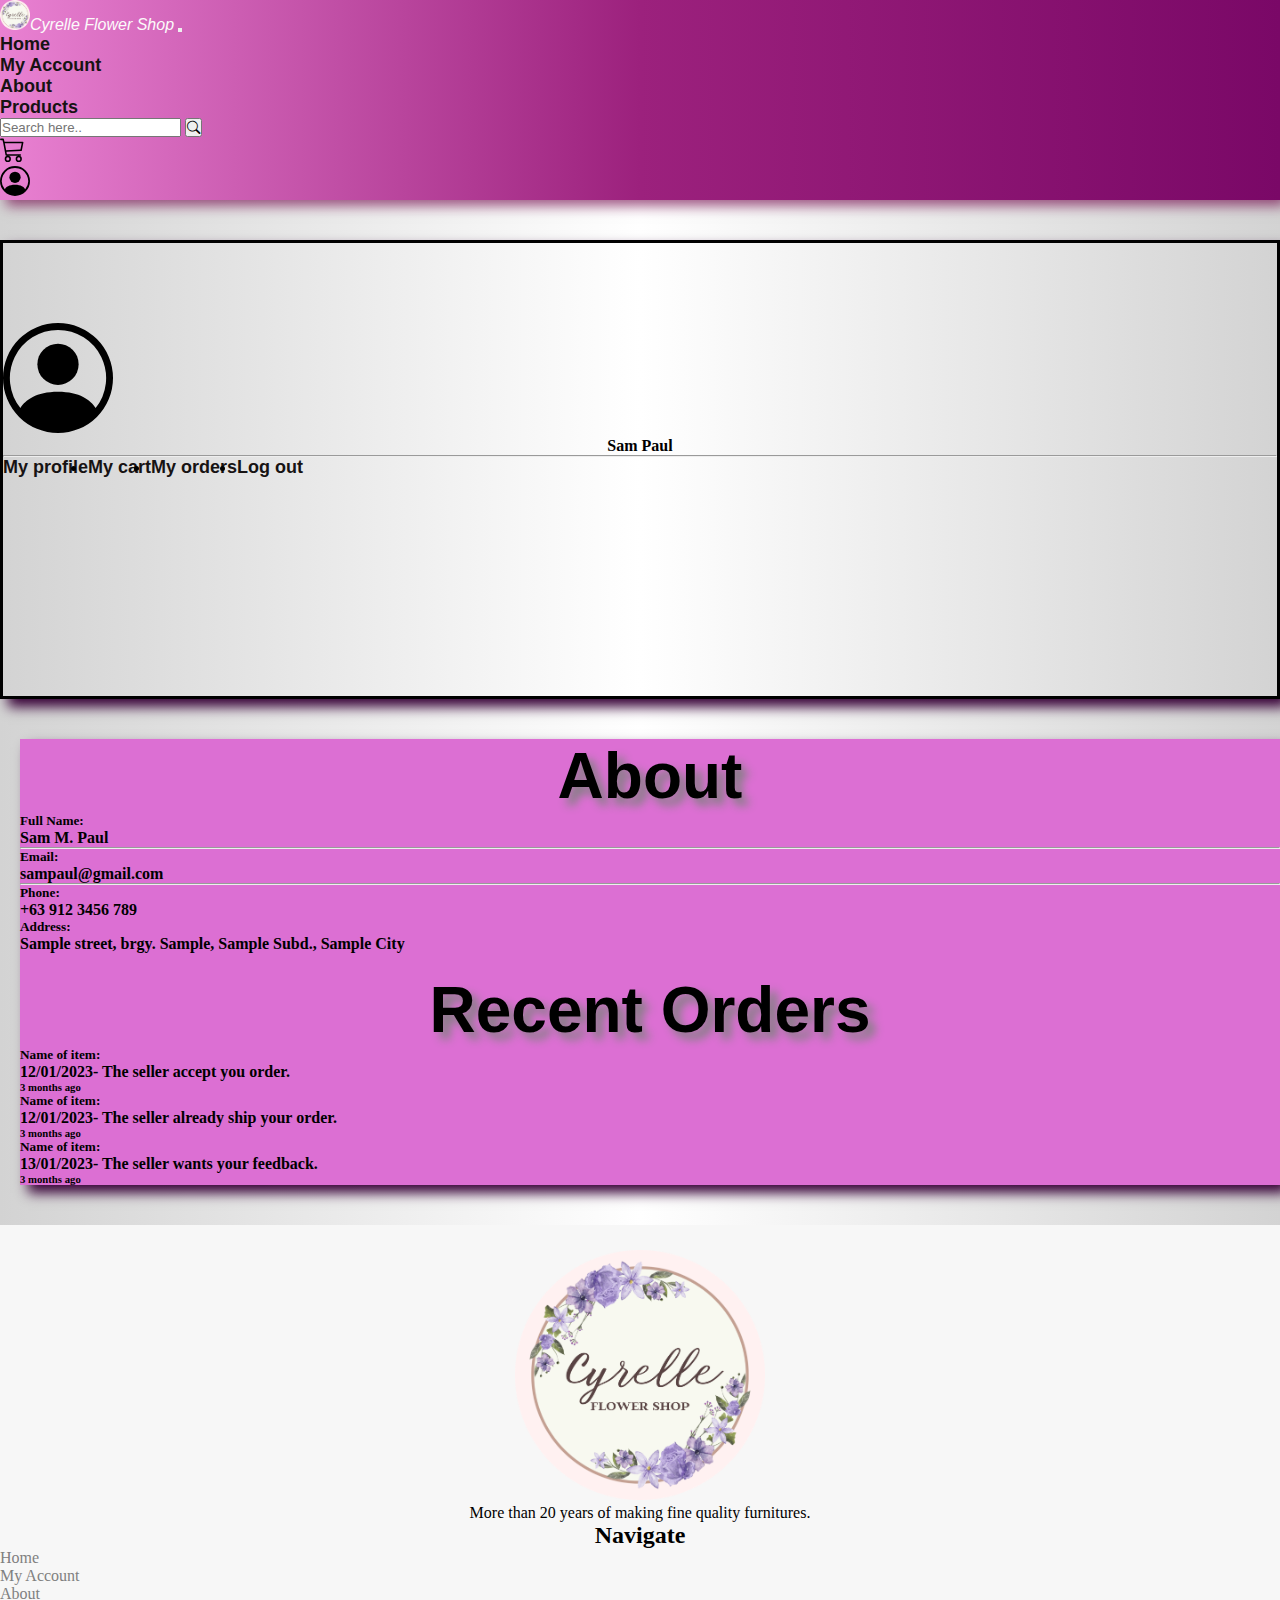
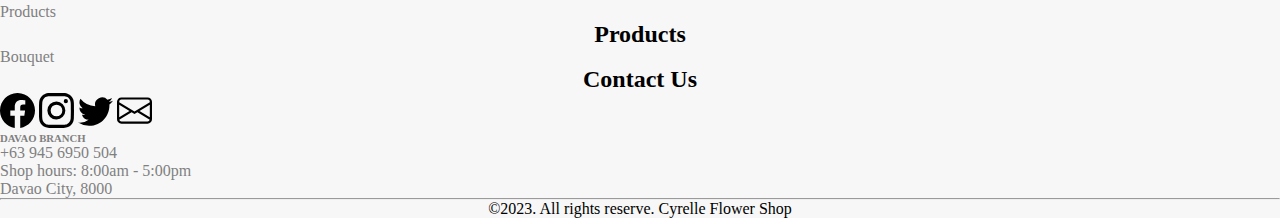
<file: myacc.html>
<!DOCTYPE html>
<html lang="en">
<head>
    <meta charset="UTF-8">
    <meta http-equiv="X-UA-Compatible" content="IE=edge">
    <meta name="viewport" content="width=device-width, initial-scale=1.0">
    <link href="https://cdn.jsdelivr.net/npm/bootstrap@5.2.3/dist/css/bootstrap.min.css" rel="stylesheet" integrity="sha384-rbsA2VBKQhggwzxH7pPCaAqO46MgnOM80zW1RWuH61DGLwZJEdK2Kadq2F9CUG65" crossorigin="anonymous">
    <script src="https://cdn.jsdelivr.net/npm/bootstrap@5.2.3/dist/js/bootstrap.bundle.min.js" integrity="sha384-kenU1KFdBIe4zVF0s0G1M5b4hcpxyD9F7jL+jjXkk+Q2h455rYXK/7HAuoJl+0I4" crossorigin="anonymous"></script>
    <link rel="stylesheet" href="https://cdn.jsdelivr.net/npm/bootstrap-icons@1.10.2/font/bootstrap-icons.css">
    <link rel="stylesheet" href="style.css">
    <link rel="stylesheet" href="Formbs.css">
    
    <title>Cyrelle Flowershop</title>
    <link rel="icon" href="images/mylogo.png" sizes="16x16 32x32" type="image/jpeg">
</head>
<body>
    <!-----spinner----->

    <div class="spinner-wrapper">
        <div class="spinner-border text-light" role="status">
            <span class="visually-hidden">Loading...</span>
        </div>
    </div>

    <!------Navbar-------->

    <div class="container-fluid px-0">
        <nav class="navbar navbar-expand-lg">
            <div class="container-fluid">
                <a class="navbar-brand" href="index.html"><img src="images/mylogo.png" width="30" height="30"><i>Cyrelle Flower Shop</i></a>
                <button class="navbar-toggler" type="button" data-bs-toggle="collapse" data-bs-target="#collapsibleNavbar" aria-controls="collapsibleNavbar" aria-expanded="false" aria-label="toggle navigation">
                    <span class="navbar-toggler-icon"></span>
                </button>
                <div class="justify-content-center collapse navbar-collapse" id="collapsibleNavbar">
                    <ul class="navbar-nav">
                      <li class="nav-item">
                        <a class="nav-link" href="index.html">Home</a>
                      </li>
                      <li class="nav-item">
                          <a class="nav-link" href="myacc.html">My Account</a>
                      </li>
                      <li class="nav-item">
                          <a class="nav-link" href="about.html">About</a>
                      </li>  
                      <li class="nav-item">
                        <a class="nav-link" href="All.html">Products</a>
                      </li>
                    </ul>
                </div>
                <div class="input" id="search">
                    <input type="search" class="form-control-sm" placeholder="Search here..">
                    <span class="input-group-btn">
                        <button class="btn btn-default" type="button">
                            <i class="bi bi-search"></i>
                        </button>
                    </span>
                </div>
                <div class="mx-3">
                    <a href="mycart.html" class="cart" id="cart">
                        <svg xmlns="http://www.w3.org/2000/svg" width="25" height="25" fill="currentColor" class="bi bi-cart3" viewBox="0 0 16 16">
                            <path d="M0 1.5A.5.5 0 0 1 .5 1H2a.5.5 0 0 1 .485.379L2.89 3H14.5a.5.5 0 0 1 .49.598l-1 5a.5.5 0 0 1-.465.401l-9.397.472L4.415 11H13a.5.5 0 0 1 0 1H4a.5.5 0 0 1-.491-.408L2.01 3.607 1.61 2H.5a.5.5 0 0 1-.5-.5zM3.102 4l.84 4.479 9.144-.459L13.89 4H3.102zM5 12a2 2 0 1 0 0 4 2 2 0 0 0 0-4zm7 0a2 2 0 1 0 0 4 2 2 0 0 0 0-4zm-7 1a1 1 0 1 1 0 2 1 1 0 0 1 0-2zm7 0a1 1 0 1 1 0 2 1 1 0 0 1 0-2z"/>
                        </svg>
                    </a>
                </div>
                <div>
                    <a href="login.html">
                        <svg xmlns="http://www.w3.org/2000/svg" width="30" height="30" fill="currentColor" class="bi bi-person-circle" viewBox="0 0 16 16">
                            <path d="M11 6a3 3 0 1 1-6 0 3 3 0 0 1 6 0z"/>
                            <path fill-rule="evenodd" d="M0 8a8 8 0 1 1 16 0A8 8 0 0 1 0 8zm8-7a7 7 0 0 0-5.468 11.37C3.242 11.226 4.805 10 8 10s4.757 1.225 5.468 2.37A7 7 0 0 0 8 1z"/>
                        </svg>
                    </a>
                </div>
            </div>
        </nav>
    </div>

    <!------sidebar/content-------->

    <div class="container-fluid px-0">
        <div class="row mx-3 justify-content-center" id="myacc">
            <div class="card col-sm-3 text-center sidenav" id="a">
                <div class="container-fluid">
                    <a class="navbar-brand" href="myacc.html">
                        <svg xmlns="http://www.w3.org/2000/svg" width="110" height="110" fill="currentColor" class="bi bi-person-circle" viewBox="0 0 16 16">
                            <path d="M11 6a3 3 0 1 1-6 0 3 3 0 0 1 6 0z"/>
                            <path fill-rule="evenodd" d="M0 8a8 8 0 1 1 16 0A8 8 0 0 1 0 8zm8-7a7 7 0 0 0-5.468 11.37C3.242 11.226 4.805 10 8 10s4.757 1.225 5.468 2.37A7 7 0 0 0 8 1z"/>
                        </svg>
                    </a>
                    <h4 class="HE">Sam Paul</h4>
                    <hr>
                    <ul class="navbar-nav" id="b">
                        <li class="nav-item"><a class="nav-link active" href="myacc.html">My profile</a></li>
                        <li class="nav-item"><a class="nav-link" href="mycart.html">My cart</a></li>
                        <li class="nav-item"><a class="nav-link" href="myors.html">My orders</a></li>
                        <li class="nav-item"><a class="nav-link" href="login.html">Log out</a></li>
                    </ul>
                    <br>
                </div>
            </div>

            <!------Content------->

            <div class="card col-sm-7 mx-5" id="content">
                <div class="card-content">
                    <h1 class="card-header">About</h1>
                    <div class="card-body">
                        <div class="row">
                            <div class="col-md-3">
                                <h5>Full Name:</h5>
                            </div>
                            <div class="col">
                                <h4>Sam M. Paul</h4>
                            </div>
                        </div>
                        <hr>
                        <div class="row">
                            <div class="col-md-3">
                                <h5>Email:</h5>
                            </div>
                            <div class="col">
                                <h4>sampaul@gmail.com</h4>
                            </div>
                        </div>
                        <hr>
                        <div class="row">
                            <div class="col-md-3">
                                <h5>Phone:</h5>
                            </div>
                            <div class="col">
                                <h4>+63 912 3456 789</h4>
                            </div>
                        </div>
                        <div class="row">
                            <div class="col-md-3">
                                <h5>Address:</h5>
                            </div>
                            <div class="col">
                                <h4>Sample street, brgy. Sample, Sample Subd., Sample City</h4>
                            </div>
                        </div>
                    </div>
                </div>
                <div class="card-content">
                    <h1 class="card-header">Recent Orders</h1>
                    <div class="card-body">
                        <div class="row">
                            <div class="col-md-3">
                                <h5>Name of item:</h5>
                            </div>
                            <div class="col">
                                <h4>12/01/2023- The seller accept you order. <h6 class="text-muted">3 months ago</h6></h4>
                            </div>
                        </div>
                        <div class="row">
                            <div class="col-md-3">
                                <h5>Name of item:</h5>
                            </div>
                            <div class="col">
                                <h4>12/01/2023- The seller already ship your order. <h6 class="text-muted">3 months ago</h6></h4>
                            </div>
                        </div>
                        <div class="row">
                            <div class="col-md-3">
                                <h5>Name of item:</h5>
                            </div>
                            <div class="col">
                                <h4>13/01/2023- The seller wants your feedback. <h6 class="text-muted">3 months ago</h6></h4>
                            </div>
                        </div>
                    </div>
                </div>
            </div>
        </div>
    </div>
    <!-------Footer-------->

    <footer class="site-footer">
        <div class="row">
            <div class="col-md-3">
                <img src="images/mylogo.png" width="250" height="250">
                <p class="text-muted">More than 20 years of making fine quality furnitures.</p>
            </div>
            <div class="col-md-2">
                <h2>Navigate</h2>
                <ul class="footer-link">
                    <li class="footer-item">
                        <a class="footer-link" href="index.html">Home</a>
                    </li>
                    <li class="footer-item">
                        <a class="footer-link" href="myacc.html">My Account</a>
                    </li>
                    <li class="footer-item">
                        <a class="footer-link" href="about.html">About</a>
                    </li>
                    <li class="footer-item">
                        <a class="footer-link" href="All.html">Products</a>
                    </li>
                </ul>
            </div>
            <div class="col-md-2">
                <h2>Products</h2>
                <ul class="footer-link">
                    <li class="footer-item">
                        <a class="footer-link" href="bouquet.html">Bouquet</a>
                </ul>
            </div>
        
            <div class="col-md-2">
                <h2>Contact Us</h2>
                <ul class="footer-link">
                    <li class="footer-item">
                        <span>
                            <a href="#">
                                <svg xmlns="http://www.w3.org/2000/svg" width="35" height="35" fill="currentColor" class="bi bi-facebook" viewBox="0 0 16 16">
                                    <path d="M16 8.049c0-4.446-3.582-8.05-8-8.05C3.58 0-.002 3.603-.002 8.05c0 4.017 2.926 7.347 6.75 7.951v-5.625h-2.03V8.05H6.75V6.275c0-2.017 1.195-3.131 3.022-3.131.876 0 1.791.157 1.791.157v1.98h-1.009c-.993 0-1.303.621-1.303 1.258v1.51h2.218l-.354 2.326H9.25V16c3.824-.604 6.75-3.934 6.75-7.951z"/>
                                </svg>
                            </a>
                        </span>
                        <span>
                            <a href="#">
                                <svg xmlns="http://www.w3.org/2000/svg" width="35" height="35" fill="currentColor" class="bi bi-instagram" viewBox="0 0 16 16">
                                    <path d="M8 0C5.829 0 5.556.01 4.703.048 3.85.088 3.269.222 2.76.42a3.917 3.917 0 0 0-1.417.923A3.927 3.927 0 0 0 .42 2.76C.222 3.268.087 3.85.048 4.7.01 5.555 0 5.827 0 8.001c0 2.172.01 2.444.048 3.297.04.852.174 1.433.372 1.942.205.526.478.972.923 1.417.444.445.89.719 1.416.923.51.198 1.09.333 1.942.372C5.555 15.99 5.827 16 8 16s2.444-.01 3.298-.048c.851-.04 1.434-.174 1.943-.372a3.916 3.916 0 0 0 1.416-.923c.445-.445.718-.891.923-1.417.197-.509.332-1.09.372-1.942C15.99 10.445 16 10.173 16 8s-.01-2.445-.048-3.299c-.04-.851-.175-1.433-.372-1.941a3.926 3.926 0 0 0-.923-1.417A3.911 3.911 0 0 0 13.24.42c-.51-.198-1.092-.333-1.943-.372C10.443.01 10.172 0 7.998 0h.003zm-.717 1.442h.718c2.136 0 2.389.007 3.232.046.78.035 1.204.166 1.486.275.373.145.64.319.92.599.28.28.453.546.598.92.11.281.24.705.275 1.485.039.843.047 1.096.047 3.231s-.008 2.389-.047 3.232c-.035.78-.166 1.203-.275 1.485a2.47 2.47 0 0 1-.599.919c-.28.28-.546.453-.92.598-.28.11-.704.24-1.485.276-.843.038-1.096.047-3.232.047s-2.39-.009-3.233-.047c-.78-.036-1.203-.166-1.485-.276a2.478 2.478 0 0 1-.92-.598 2.48 2.48 0 0 1-.6-.92c-.109-.281-.24-.705-.275-1.485-.038-.843-.046-1.096-.046-3.233 0-2.136.008-2.388.046-3.231.036-.78.166-1.204.276-1.486.145-.373.319-.64.599-.92.28-.28.546-.453.92-.598.282-.11.705-.24 1.485-.276.738-.034 1.024-.044 2.515-.045v.002zm4.988 1.328a.96.96 0 1 0 0 1.92.96.96 0 0 0 0-1.92zm-4.27 1.122a4.109 4.109 0 1 0 0 8.217 4.109 4.109 0 0 0 0-8.217zm0 1.441a2.667 2.667 0 1 1 0 5.334 2.667 2.667 0 0 1 0-5.334z"/>
                                </svg>
                            </a>
                        </span>
                        <span>
                            <a href="#">
                                <svg xmlns="http://www.w3.org/2000/svg" width="35" height="35" fill="currentColor" class="bi bi-twitter" viewBox="0 0 16 16">
                                    <path d="M5.026 15c6.038 0 9.341-5.003 9.341-9.334 0-.14 0-.282-.006-.422A6.685 6.685 0 0 0 16 3.542a6.658 6.658 0 0 1-1.889.518 3.301 3.301 0 0 0 1.447-1.817 6.533 6.533 0 0 1-2.087.793A3.286 3.286 0 0 0 7.875 6.03a9.325 9.325 0 0 1-6.767-3.429 3.289 3.289 0 0 0 1.018 4.382A3.323 3.323 0 0 1 .64 6.575v.045a3.288 3.288 0 0 0 2.632 3.218 3.203 3.203 0 0 1-.865.115 3.23 3.23 0 0 1-.614-.057 3.283 3.283 0 0 0 3.067 2.277A6.588 6.588 0 0 1 .78 13.58a6.32 6.32 0 0 1-.78-.045A9.344 9.344 0 0 0 5.026 15z"/>
                                </svg>
                            </a>
                        </span>
                        <span>
                            <a href="#">
                                <svg xmlns="http://www.w3.org/2000/svg" width="35" height="35" fill="currentColor" class="bi bi-envelope" viewBox="0 0 16 16">
                                    <path d="M0 4a2 2 0 0 1 2-2h12a2 2 0 0 1 2 2v8a2 2 0 0 1-2 2H2a2 2 0 0 1-2-2V4Zm2-1a1 1 0 0 0-1 1v.217l7 4.2 7-4.2V4a1 1 0 0 0-1-1H2Zm13 2.383-4.708 2.825L15 11.105V5.383Zm-.034 6.876-5.64-3.471L8 9.583l-1.326-.795-5.64 3.47A1 1 0 0 0 2 13h12a1 1 0 0 0 .966-.741ZM1 11.105l4.708-2.897L1 5.383v5.722Z"/>
                                </svg>
                            </a>
                        </span>
                    </li>
                    <li class="footer-item mt-3">
                        <h6>DAVAO BRANCH</h6>
                        <p class="text-muted">+63 945 6950 504</p>
                        <p class="text-muted">Shop hours: 8:00am - 5:00pm</p>
                        <p class="text-muted">Davao City, 8000</p>
                    </li>
                </ul>
            </div>
            <hr>
            <div class="container text-center">
                <p class="text-muted">&copy;2023. All rights reserve. Cyrelle Flower Shop</p>
            </div>
        </div>
    </footer>

    <!----Formscript---->

    <script src="node.js"></script>
</body>
</html>
</file>
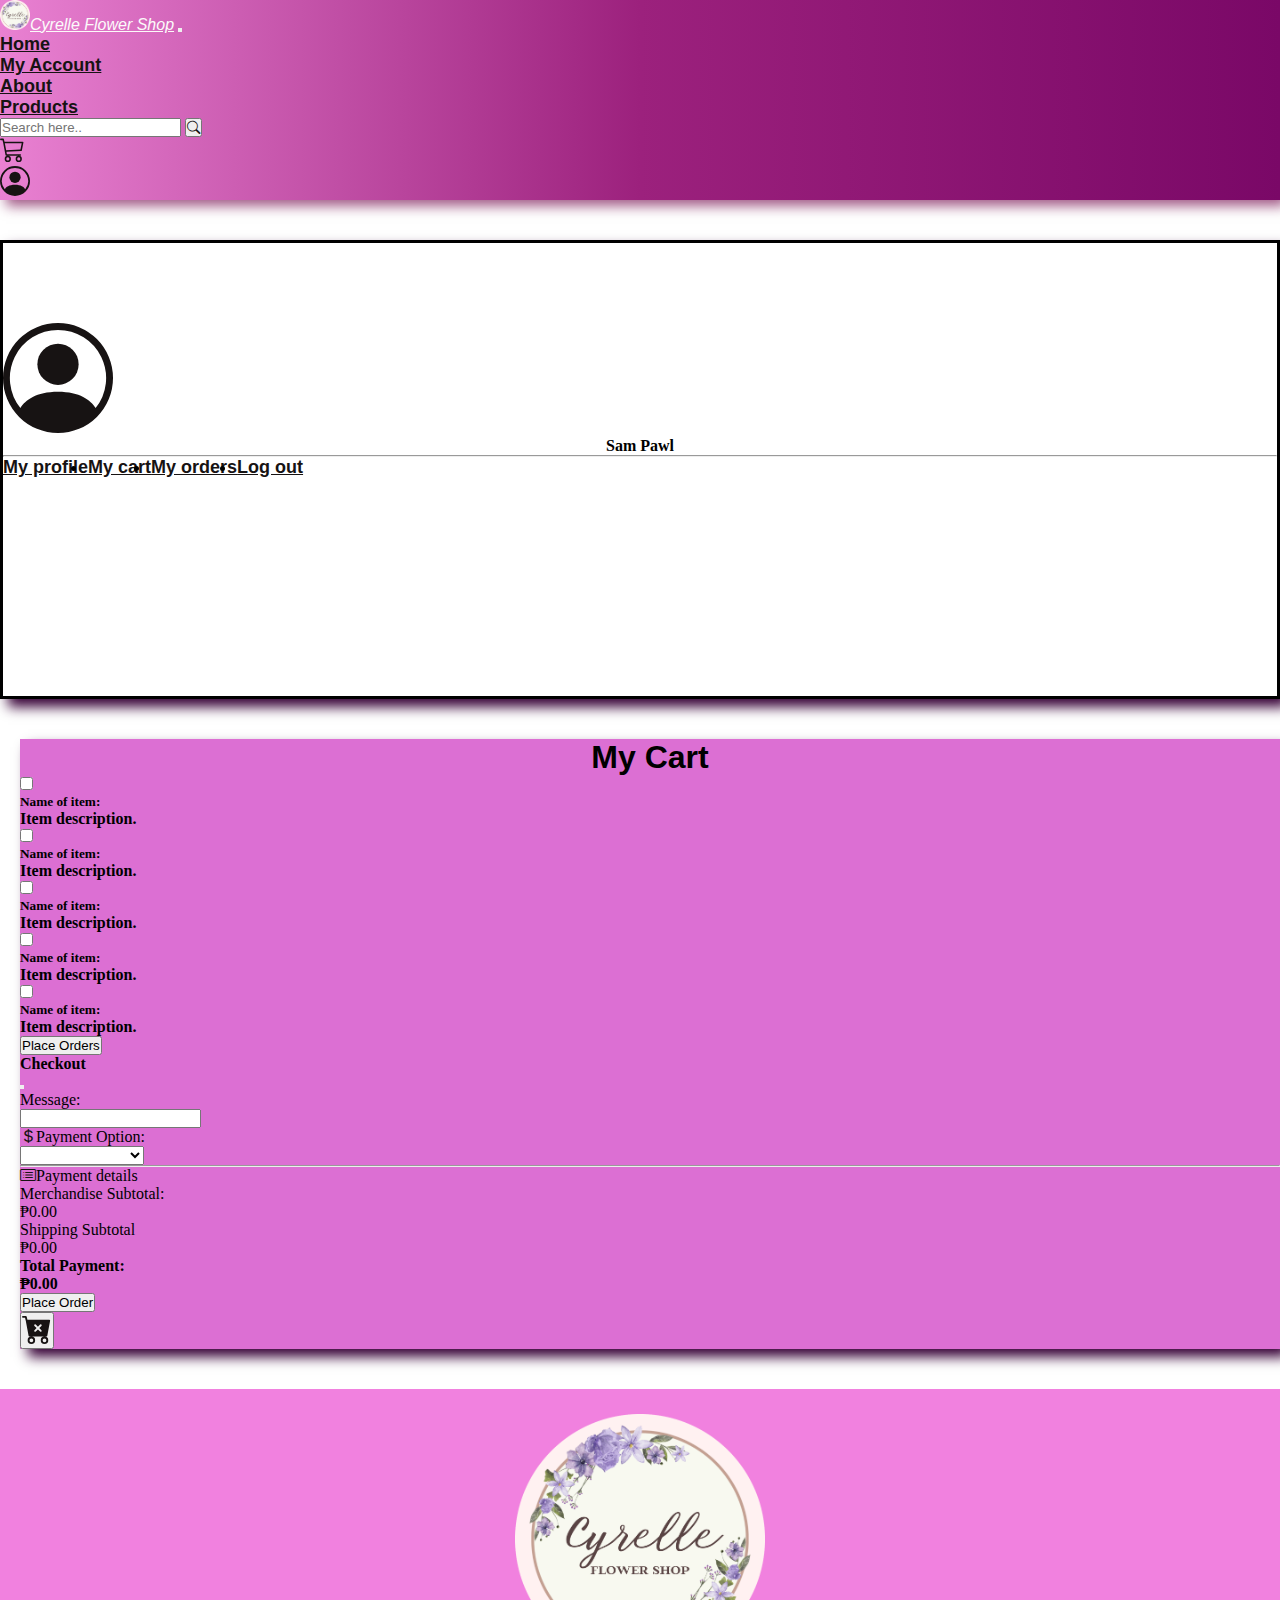
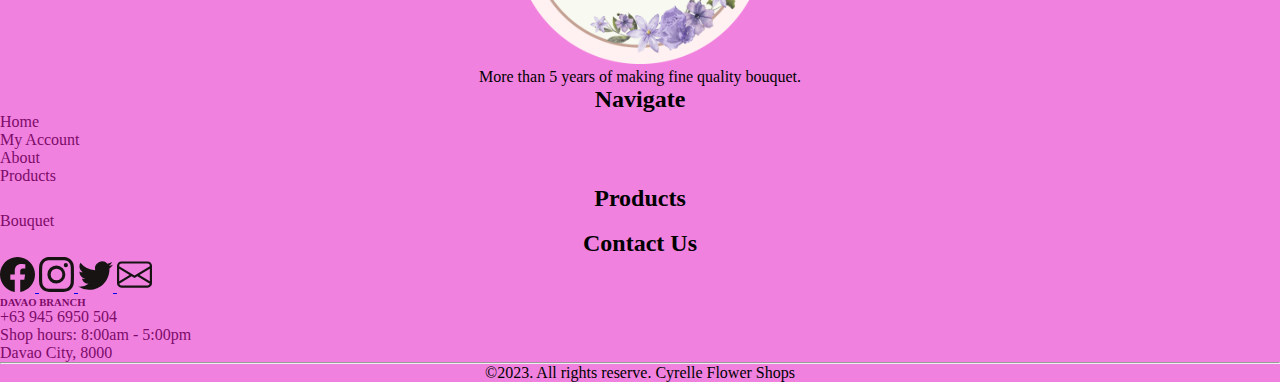
<file: mycart.html>
<!DOCTYPE html>
<html lang="en">
<head>
    <meta charset="UTF-8">
    <meta http-equiv="X-UA-Compatible" content="IE=edge">
    <meta name="viewport" content="width=device-width, initial-scale=1.0">
    <link href="https://cdn.jsdelivr.net/npm/bootstrap@5.2.3/dist/css/bootstrap.min.css" rel="stylesheet" integrity="sha384-rbsA2VBKQhggwzxH7pPCaAqO46MgnOM80zW1RWuH61DGLwZJEdK2Kadq2F9CUG65" crossorigin="anonymous">
    <script src="https://cdn.jsdelivr.net/npm/bootstrap@5.2.3/dist/js/bootstrap.bundle.min.js" integrity="sha384-kenU1KFdBIe4zVF0s0G1M5b4hcpxyD9F7jL+jjXkk+Q2h455rYXK/7HAuoJl+0I4" crossorigin="anonymous"></script>
    <link rel="stylesheet" href="https://cdn.jsdelivr.net/npm/bootstrap-icons@1.10.2/font/bootstrap-icons.css">
    <link rel="stylesheet" href="style.css">
    <title>Cyrelle Flowershop</title>
    <link rel="icon" href="images/mylogo.png" sizes="16x16 32x32" type="image/jpeg">
</head>
<body>
    <!-----spinner----->

    <div class="spinner-wrapper">
        <div class="spinner-border text-light" role="status">
            <span class="visually-hidden">Loading...</span>
        </div>
    </div>

    <!-------Navbar-------->

    <div class="container-fluid px-0">
        <nav class="navbar navbar-expand-lg">
            <div class="container-fluid">
                <a class="navbar-brand" href="index.html"><img src="images/mylogo.png" width="30" height="30"><i>Cyrelle Flower Shop</i></a>
                <button class="navbar-toggler" type="button" data-bs-toggle="collapse" data-bs-target="#collapsibleNavbar" aria-controls="collapsibleNavbar" aria-expanded="false" aria-label="toggle navigation">
                    <span class="navbar-toggler-icon"></span>
                </button>
                <div class="justify-content-center collapse navbar-collapse" id="collapsibleNavbar">
                    <ul class="navbar-nav">
                      <li class="nav-item">
                        <a class="nav-link" href="index.html">Home</a>
                      </li>
                      <li class="nav-item">
                          <a class="nav-link" href="myacc.html">My Account</a>
                      </li>
                      <li class="nav-item">
                          <a class="nav-link" href="about.html">About</a>
                      </li>  
                      <li class="nav-item">
                        <a class="nav-link" href="All.html">Products</a>
                      </li>
                    </ul>
                </div>
                <div class="input" id="search">
                    <input type="search" class="form-control-sm" placeholder="Search here..">
                    <span class="input-group-btn">
                        <button class="btn btn-default" type="button">
                            <i class="bi bi-search"></i>
                        </button>
                    </span>
                </div>
                <div class="mx-3">
                    <a href="mycart.html" class="cart" id="cart">
                        <svg xmlns="http://www.w3.org/2000/svg" width="25" height="25" fill="currentColor" class="bi bi-cart3" viewBox="0 0 16 16">
                            <path d="M0 1.5A.5.5 0 0 1 .5 1H2a.5.5 0 0 1 .485.379L2.89 3H14.5a.5.5 0 0 1 .49.598l-1 5a.5.5 0 0 1-.465.401l-9.397.472L4.415 11H13a.5.5 0 0 1 0 1H4a.5.5 0 0 1-.491-.408L2.01 3.607 1.61 2H.5a.5.5 0 0 1-.5-.5zM3.102 4l.84 4.479 9.144-.459L13.89 4H3.102zM5 12a2 2 0 1 0 0 4 2 2 0 0 0 0-4zm7 0a2 2 0 1 0 0 4 2 2 0 0 0 0-4zm-7 1a1 1 0 1 1 0 2 1 1 0 0 1 0-2zm7 0a1 1 0 1 1 0 2 1 1 0 0 1 0-2z"/>
                        </svg>
                    </a>
                </div>
                <div>
                    <a href="login.html">
                        <svg xmlns="http://www.w3.org/2000/svg" width="30" height="30" fill="currentColor" class="bi bi-person-circle" viewBox="0 0 16 16">
                            <path d="M11 6a3 3 0 1 1-6 0 3 3 0 0 1 6 0z"/>
                            <path fill-rule="evenodd" d="M0 8a8 8 0 1 1 16 0A8 8 0 0 1 0 8zm8-7a7 7 0 0 0-5.468 11.37C3.242 11.226 4.805 10 8 10s4.757 1.225 5.468 2.37A7 7 0 0 0 8 1z"/>
                        </svg>
                    </a>
                </div>
            </div>
        </nav>
    </div>

    <!-----Sidebar/content-------->

    <div class="container-fluid px-0">
        <div class="row mx-3 justify-content-center" id="myacc">
            <div class="card col-sm-3 text-center sidenav" id="a">
                <div class="container-fluid">
                    <a class="navbar-brand" href="myacc.html">
                        <svg xmlns="http://www.w3.org/2000/svg" width="110" height="110" fill="currentColor" class="bi bi-person-circle" viewBox="0 0 16 16">
                            <path d="M11 6a3 3 0 1 1-6 0 3 3 0 0 1 6 0z"/>
                            <path fill-rule="evenodd" d="M0 8a8 8 0 1 1 16 0A8 8 0 0 1 0 8zm8-7a7 7 0 0 0-5.468 11.37C3.242 11.226 4.805 10 8 10s4.757 1.225 5.468 2.37A7 7 0 0 0 8 1z"/>
                        </svg>
                    </a>
                    <h4 class="HE">Sam Pawl</h4>
                    <hr>
                    <ul class="navbar-nav" id="b">
                        <li class="nav-item"><a class="nav-link active" href="myacc.html">My profile</a></li>
                        <li class="nav-item"><a class="nav-link" href="mycart.html">My cart</a></li>
                        <li class="nav-item"><a class="nav-link" href="myors.html">My orders</a></li>
                        <li class="nav-item"><a class="nav-link" href="login.html">Log out</a></li>
                    </ul>
                    <br>
                </div>
            </div>

            <!-----Content-------->

            <div class="card col-sm-7 mx-5" id="content">
                <div class="card-content">
                    <h1 class="card-header">My Cart</h1>
                    <div class="card-body">
                        <div class="row">
                            <div class="col-md-3">
                                <div class="input-group">
                                    <input type="checkbox" class="check mx-3" value="check">
                                    <h5 class="my-1">Name of item:</h5>
                                </div>
                            </div>
                            <div class="col">
                                <h4>Item description.</h4>
                            </div>
                        </div>
                        <div class="row">
                            <div class="col-md-3">
                                <div class="input-group">
                                    <input type="checkbox" class="check mx-3" value="check">
                                    <h5 class="my-1">Name of item:</h5>
                                </div>
                            </div>
                            <div class="col">
                                <h4>Item description.</h4>
                            </div>
                        </div>
                        <div class="row">
                            <div class="col-md-3">
                                <div class="input-group">
                                    <input type="checkbox" class="check mx-3" value="check">
                                    <h5 class="my-1">Name of item:</h5>
                                </div>
                            </div>
                            <div class="col">
                                <h4>Item description.</h4>
                            </div>
                        </div>
                        <div class="row">
                            <div class="col-md-3">
                                <div class="input-group">
                                    <input type="checkbox" class="check mx-3" value="check">
                                    <h5 class="my-1">Name of item:</h5>
                                </div>
                            </div>
                            <div class="col">
                                <h4>Item description.</h4>
                            </div>
                        </div>
                        <div class="row">
                            <div class="col-md-3">
                                <div class="input-group">
                                    <input type="checkbox" class="check mx-3" value="check">
                                    <h5 class="my-1">Name of item:</h5>
                                </div>
                            </div>
                            <div class="col">
                                <h4>Item description.</h4>
                            </div>
                        </div>
                    </div>
                </div>
                <div class="card-content">
                    <div class="btn-group mb-4 mt-4" id="myaccbtn">
                        <button type="button" class="btn btn-outline-dark" data-bs-toggle="modal" data-bs-target="#po">Place Orders</button>
                        <div class="modal fade" id="po">
                            <div class="modal-dialog">
                                <div class="modal-content">
                                    <div class="modal-header">
                                        <h4 class="modal-title">Checkout</h4>
                                        <button type="button" class="btn-close" data-bs-dismiss="modal"></button>
                                    </div>
                                    <div class="modal-body">
                                        <div class="row">
                                            <div class="col-md-3">
                                                <p>Message:</p>
                                            </div>
                                            <div class="col-md-3">
                                                <input type="textbox" name="message" id="textbox">
                                            </div>
                                        </div>
                                        <div class="row">
                                            <div class="col-md-3">
                                                <p><i class="bi bi-currency-dollar"></i>Payment Option:</p>
                                            </div>
                                            <div class="col-md-4">
                                                <form>
                                                    <select class="form-select" id="paymentopt" name="paymentopt">
                                                        <option></option>
                                                        <option>Gcash</option>
                                                        <option>Paypal</option>
                                                        <option>Online Banking</option>
                                                        <option>Cash on Delivery</option>
                                                    </select>
                                                </form>
                                            </div>
                                        <hr>
                                        <div class="row">
                                            <div class="col-md-4">
                                                <p><i class="bi bi-card-list"></i>Payment details</p>
                                            </div>
                                        </div>
                                        <div class="row">
                                            <div class="col-md-4">
                                                <p class="text-muted">Merchandise Subtotal:</p>
                                            </div>
                                            <div class="col-md-3">
                                                <p class="text-muted">₱0.00</p>
                                            </div>
                                        </div>
                                        <div class="row">
                                            <div class="col-md-4">
                                                <p class="text-muted">Shipping Subtotal</p>
                                            </div>
                                            <div class="col-md-3">
                                                <p class="text-muted">₱0.00</p>
                                            </div>
                                        </div>
                                        <div class="row">
                                            <div class="col-md-4">
                                                <p><b>Total Payment:</b></p>
                                            </div>
                                            <div class="col-md-3">
                                                <p><b>₱0.00</b></p>
                                            </div>
                                        </div>
                                        </div>
                                    </div>
                                    <div class="modal-footer">
                                        <button type="button" class="btn btn-success" data-bs-dismiss="modal">Place Order</button>
                                    </div>                                          
                                </div>
                            </div>
                        </div>
                        <button type="button" class="btn btn-outline-secondary">
                            <a href="#" class="cart" id="cart">
                                <svg xmlns="http://www.w3.org/2000/svg" width="30" height="30" fill="currentColor" class="bi bi-cart-x-fill" viewBox="0 0 16 16">
                                    <path d="M.5 1a.5.5 0 0 0 0 1h1.11l.401 1.607 1.498 7.985A.5.5 0 0 0 4 12h1a2 2 0 1 0 0 4 2 2 0 0 0 0-4h7a2 2 0 1 0 0 4 2 2 0 0 0 0-4h1a.5.5 0 0 0 .491-.408l1.5-8A.5.5 0 0 0 14.5 3H2.89l-.405-1.621A.5.5 0 0 0 2 1H.5zM6 14a1 1 0 1 1-2 0 1 1 0 0 1 2 0zm7 0a1 1 0 1 1-2 0 1 1 0 0 1 2 0zM7.354 5.646 8.5 6.793l1.146-1.147a.5.5 0 0 1 .708.708L9.207 7.5l1.147 1.146a.5.5 0 0 1-.708.708L8.5 8.207 7.354 9.354a.5.5 0 1 1-.708-.708L7.793 7.5 6.646 6.354a.5.5 0 1 1 .708-.708z"/>
                                </svg>
                            </a>
                        </button>
                    </div>
                </div>
            </div>
        </div>
    </div>

    <!------Footer---------->

    <footer class="site-footer">
        <div class="row">
            <div class="col-md-3">
                <img src="images/mylogo.png" width="250" height="250">
                <p class="text-muted">More than 5 years of making fine quality bouquet.</p>
            </div>
            <div class="col-md-2">
                <h2>Navigate</h2>
                <ul class="footer-link">
                    <li class="footer-item">
                        <a class="footer-link" href="index.html">Home</a>
                    </li>
                    <li class="footer-item">
                        <a class="footer-link" href="myacc.html">My Account</a>
                    </li>
                    <li class="footer-item">
                        <a class="footer-link" href="about.html">About</a>
                    </li>
                    <li class="footer-item">
                        <a class="footer-link" href="All.html">Products</a>
                    </li>
                </ul>
            </div>
            <div class="col-md-2">
                <h2>Products</h2>
                <ul class="footer-link">
                    <li class="footer-item">
                        <a class="footer-link" href="bouquet.html">Bouquet</a>
                    </li>
                </ul>
            </div>
            
            <div class="col-md-2">
                <h2>Contact Us</h2>
                <ul class="footer-link">
                    <li class="footer-item">
                        <span>
                            <a href="#">
                                <svg xmlns="http://www.w3.org/2000/svg" width="35" height="35" fill="currentColor" class="bi bi-facebook" viewBox="0 0 16 16">
                                    <path d="M16 8.049c0-4.446-3.582-8.05-8-8.05C3.58 0-.002 3.603-.002 8.05c0 4.017 2.926 7.347 6.75 7.951v-5.625h-2.03V8.05H6.75V6.275c0-2.017 1.195-3.131 3.022-3.131.876 0 1.791.157 1.791.157v1.98h-1.009c-.993 0-1.303.621-1.303 1.258v1.51h2.218l-.354 2.326H9.25V16c3.824-.604 6.75-3.934 6.75-7.951z"/>
                                </svg>
                            </a>
                        </span>
                        <span>
                            <a href="#">
                                <svg xmlns="http://www.w3.org/2000/svg" width="35" height="35" fill="currentColor" class="bi bi-instagram" viewBox="0 0 16 16">
                                    <path d="M8 0C5.829 0 5.556.01 4.703.048 3.85.088 3.269.222 2.76.42a3.917 3.917 0 0 0-1.417.923A3.927 3.927 0 0 0 .42 2.76C.222 3.268.087 3.85.048 4.7.01 5.555 0 5.827 0 8.001c0 2.172.01 2.444.048 3.297.04.852.174 1.433.372 1.942.205.526.478.972.923 1.417.444.445.89.719 1.416.923.51.198 1.09.333 1.942.372C5.555 15.99 5.827 16 8 16s2.444-.01 3.298-.048c.851-.04 1.434-.174 1.943-.372a3.916 3.916 0 0 0 1.416-.923c.445-.445.718-.891.923-1.417.197-.509.332-1.09.372-1.942C15.99 10.445 16 10.173 16 8s-.01-2.445-.048-3.299c-.04-.851-.175-1.433-.372-1.941a3.926 3.926 0 0 0-.923-1.417A3.911 3.911 0 0 0 13.24.42c-.51-.198-1.092-.333-1.943-.372C10.443.01 10.172 0 7.998 0h.003zm-.717 1.442h.718c2.136 0 2.389.007 3.232.046.78.035 1.204.166 1.486.275.373.145.64.319.92.599.28.28.453.546.598.92.11.281.24.705.275 1.485.039.843.047 1.096.047 3.231s-.008 2.389-.047 3.232c-.035.78-.166 1.203-.275 1.485a2.47 2.47 0 0 1-.599.919c-.28.28-.546.453-.92.598-.28.11-.704.24-1.485.276-.843.038-1.096.047-3.232.047s-2.39-.009-3.233-.047c-.78-.036-1.203-.166-1.485-.276a2.478 2.478 0 0 1-.92-.598 2.48 2.48 0 0 1-.6-.92c-.109-.281-.24-.705-.275-1.485-.038-.843-.046-1.096-.046-3.233 0-2.136.008-2.388.046-3.231.036-.78.166-1.204.276-1.486.145-.373.319-.64.599-.92.28-.28.546-.453.92-.598.282-.11.705-.24 1.485-.276.738-.034 1.024-.044 2.515-.045v.002zm4.988 1.328a.96.96 0 1 0 0 1.92.96.96 0 0 0 0-1.92zm-4.27 1.122a4.109 4.109 0 1 0 0 8.217 4.109 4.109 0 0 0 0-8.217zm0 1.441a2.667 2.667 0 1 1 0 5.334 2.667 2.667 0 0 1 0-5.334z"/>
                                </svg>
                            </a>
                        </span>
                        <span>
                            <a href="#">
                                <svg xmlns="http://www.w3.org/2000/svg" width="35" height="35" fill="currentColor" class="bi bi-twitter" viewBox="0 0 16 16">
                                    <path d="M5.026 15c6.038 0 9.341-5.003 9.341-9.334 0-.14 0-.282-.006-.422A6.685 6.685 0 0 0 16 3.542a6.658 6.658 0 0 1-1.889.518 3.301 3.301 0 0 0 1.447-1.817 6.533 6.533 0 0 1-2.087.793A3.286 3.286 0 0 0 7.875 6.03a9.325 9.325 0 0 1-6.767-3.429 3.289 3.289 0 0 0 1.018 4.382A3.323 3.323 0 0 1 .64 6.575v.045a3.288 3.288 0 0 0 2.632 3.218 3.203 3.203 0 0 1-.865.115 3.23 3.23 0 0 1-.614-.057 3.283 3.283 0 0 0 3.067 2.277A6.588 6.588 0 0 1 .78 13.58a6.32 6.32 0 0 1-.78-.045A9.344 9.344 0 0 0 5.026 15z"/>
                                </svg>
                            </a>
                        </span>
                        <span>
                            <a href="#">
                                <svg xmlns="http://www.w3.org/2000/svg" width="35" height="35" fill="currentColor" class="bi bi-envelope" viewBox="0 0 16 16">
                                    <path d="M0 4a2 2 0 0 1 2-2h12a2 2 0 0 1 2 2v8a2 2 0 0 1-2 2H2a2 2 0 0 1-2-2V4Zm2-1a1 1 0 0 0-1 1v.217l7 4.2 7-4.2V4a1 1 0 0 0-1-1H2Zm13 2.383-4.708 2.825L15 11.105V5.383Zm-.034 6.876-5.64-3.471L8 9.583l-1.326-.795-5.64 3.47A1 1 0 0 0 2 13h12a1 1 0 0 0 .966-.741ZM1 11.105l4.708-2.897L1 5.383v5.722Z"/>
                                </svg>
                            </a>
                        </span>
                    </li>
                    <li class="footer-item mt-3">
                        <h6>DAVAO BRANCH</h6>
                        <p class="text-muted">+63 945 6950 504</p>
                        <p class="text-muted">Shop hours: 8:00am - 5:00pm</p>
                        <p class="text-muted">Davao City, 8000</p>
                    </li>
                </ul>
            </div>
            <hr>
            <div class="container text-center">
                <p class="text-muted">&copy;2023. All rights reserve. Cyrelle Flower Shops</p>
            </div>
        </div>
    </footer>

    <!----Formscript---->

    <script src="node.js"></script>
</body>
</html>
</file>
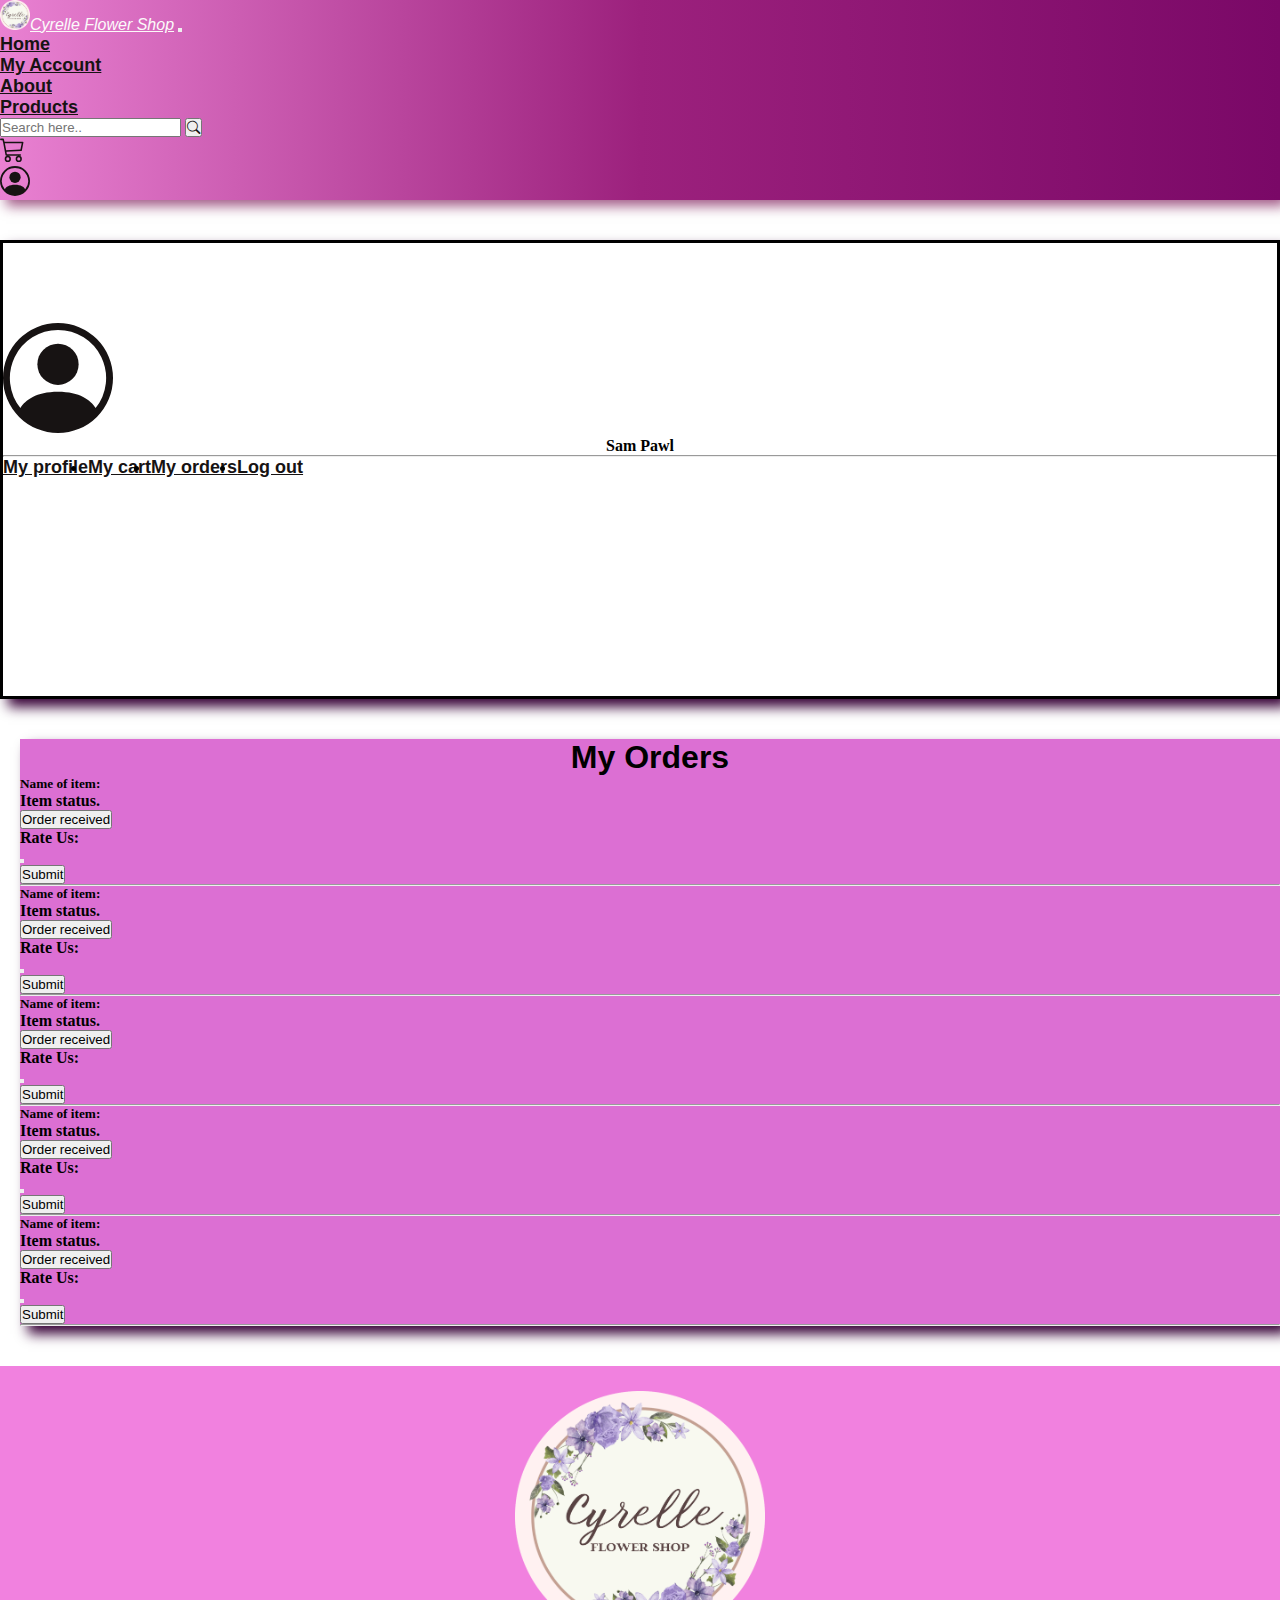
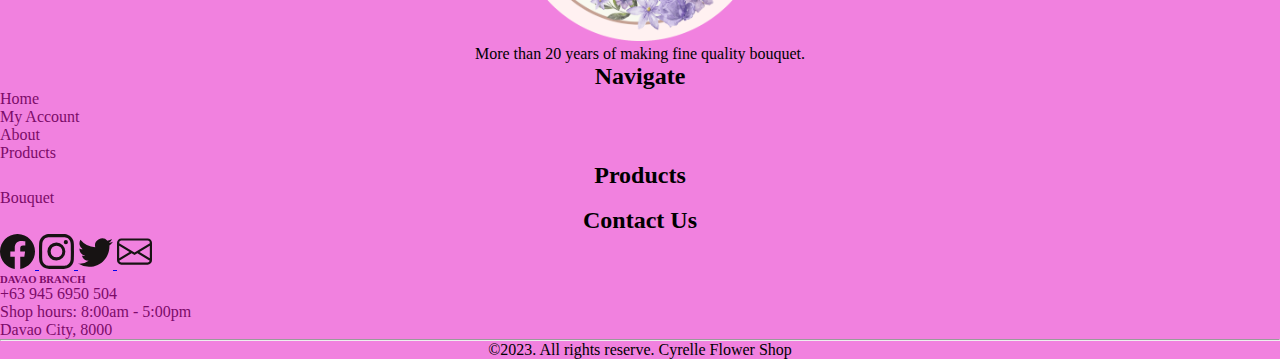
<file: myors.html>
<!DOCTYPE html>
<html lang="en">
<head>
    <meta charset="UTF-8">
    <meta http-equiv="X-UA-Compatible" content="IE=edge">
    <meta name="viewport" content="width=device-width, initial-scale=1.0">
    <link href="https://cdn.jsdelivr.net/npm/bootstrap@5.2.3/dist/css/bootstrap.min.css" rel="stylesheet" integrity="sha384-rbsA2VBKQhggwzxH7pPCaAqO46MgnOM80zW1RWuH61DGLwZJEdK2Kadq2F9CUG65" crossorigin="anonymous">
    <script src="https://cdn.jsdelivr.net/npm/bootstrap@5.2.3/dist/js/bootstrap.bundle.min.js" integrity="sha384-kenU1KFdBIe4zVF0s0G1M5b4hcpxyD9F7jL+jjXkk+Q2h455rYXK/7HAuoJl+0I4" crossorigin="anonymous"></script>
    <link rel="stylesheet" href="https://cdn.jsdelivr.net/npm/bootstrap-icons@1.10.2/font/bootstrap-icons.css">
    <link rel="stylesheet" href="style.css">
    <title>Cyrelle Flower Shop</title>
    <link rel="icon" href="images/mylogo.png" sizes="16x16 32x32" type="image/jpeg">
</head>
<body>
    <!-----spinner----->

    <div class="spinner-wrapper">
        <div class="spinner-border text-light" role="status">
            <span class="visually-hidden">Loading...</span>
        </div>
    </div>

    <!-----Nabvbar------->

    <div class="container-fluid px-0">
        <nav class="navbar navbar-expand-lg">
            <div class="container-fluid">
                <a class="navbar-brand" href="index.html"><img src="images/mylogo.png" width="30" height="30"><i>Cyrelle Flower Shop</i></a>
                <button class="navbar-toggler" type="button" data-bs-toggle="collapse" data-bs-target="#collapsibleNavbar" aria-controls="collapsibleNavbar" aria-expanded="false" aria-label="toggle navigation">
                    <span class="navbar-toggler-icon"></span>
                </button>
                <div class="justify-content-center collapse navbar-collapse" id="collapsibleNavbar">
                    <ul class="navbar-nav">
                      <li class="nav-item">
                        <a class="nav-link" href="index.html">Home</a>
                      </li>
                      <li class="nav-item">
                          <a class="nav-link" href="myacc.html">My Account</a>
                      </li>
                      <li class="nav-item">
                          <a class="nav-link" href="about.html">About</a>
                      </li>  
                      <li class="nav-item">
                        <a class="nav-link" href="All.html">Products</a>
                      </li>
                    </ul>
                </div>
                <div class="input" id="search">
                    <input type="search" class="form-control-sm" placeholder="Search here..">
                    <span class="input-group-btn">
                        <button class="btn btn-default" type="button">
                            <i class="bi bi-search"></i>
                        </button>
                    </span>
                </div>
                <div class="mx-3">
                    <a href="mycart.html" class="cart" id="cart">
                        <svg xmlns="http://www.w3.org/2000/svg" width="25" height="25" fill="currentColor" class="bi bi-cart3" viewBox="0 0 16 16">
                            <path d="M0 1.5A.5.5 0 0 1 .5 1H2a.5.5 0 0 1 .485.379L2.89 3H14.5a.5.5 0 0 1 .49.598l-1 5a.5.5 0 0 1-.465.401l-9.397.472L4.415 11H13a.5.5 0 0 1 0 1H4a.5.5 0 0 1-.491-.408L2.01 3.607 1.61 2H.5a.5.5 0 0 1-.5-.5zM3.102 4l.84 4.479 9.144-.459L13.89 4H3.102zM5 12a2 2 0 1 0 0 4 2 2 0 0 0 0-4zm7 0a2 2 0 1 0 0 4 2 2 0 0 0 0-4zm-7 1a1 1 0 1 1 0 2 1 1 0 0 1 0-2zm7 0a1 1 0 1 1 0 2 1 1 0 0 1 0-2z"/>
                        </svg>
                    </a>
                </div>
                <div>
                    <a href="login.html">
                        <svg xmlns="http://www.w3.org/2000/svg" width="30" height="30" fill="currentColor" class="bi bi-person-circle" viewBox="0 0 16 16">
                            <path d="M11 6a3 3 0 1 1-6 0 3 3 0 0 1 6 0z"/>
                            <path fill-rule="evenodd" d="M0 8a8 8 0 1 1 16 0A8 8 0 0 1 0 8zm8-7a7 7 0 0 0-5.468 11.37C3.242 11.226 4.805 10 8 10s4.757 1.225 5.468 2.37A7 7 0 0 0 8 1z"/>
                        </svg>
                    </a>
                </div>
            </div>
        </nav>
    </div>

    <!------sidebar/content-------->

    <div class="container-fluid px-0">
        <div class="row mx-3 justify-content-center" id="myacc">
            <div class="card col-sm-3 text-center sidenav" id="a">
                <div class="container-fluid">
                    <a class="navbar-brand" href="myacc.html">
                        <svg xmlns="http://www.w3.org/2000/svg" width="110" height="110" fill="currentColor" class="bi bi-person-circle" viewBox="0 0 16 16">
                            <path d="M11 6a3 3 0 1 1-6 0 3 3 0 0 1 6 0z"/>
                            <path fill-rule="evenodd" d="M0 8a8 8 0 1 1 16 0A8 8 0 0 1 0 8zm8-7a7 7 0 0 0-5.468 11.37C3.242 11.226 4.805 10 8 10s4.757 1.225 5.468 2.37A7 7 0 0 0 8 1z"/>
                        </svg>
                    </a>
                    <h4 class="HE">Sam Pawl</h4>
                    <hr>
                    <ul class="navbar-nav" id="b">
                        <li class="nav-item"><a class="nav-link active" href="myacc.html">My profile</a></li>
                        <li class="nav-item"><a class="nav-link" href="mycart.html">My cart</a></li>
                        <li class="nav-item"><a class="nav-link" href="#">My orders</a></li>
                        <li class="nav-item"><a class="nav-link" href="login.html">Log out</a></li>
                    </ul>
                    <br>
                </div>
            </div>

            <!-------Content--------->

            <div class="card col-sm-7 mx-5" id="content">
                <div class="card-content">
                    <h1 class="card-header">My Orders</h1>
                    <div class="card-body">
                        <div class="row">
                            <div class="col-md-3">
                                <div class="container">
                                    <h5 class="my-1">Name of item:</h5>
                                </div>
                            </div>
                            <div class="col">
                                <h4>Item status.</h4>
                            </div>
                            <div class="col-sm-3">
                                <button type="button" class="btn btn-sm btn-success" data-bs-toggle="modal" data-bs-target="#orders">Order received</button>
                            </div>
                            <div class="modal fade" id="orders">
                                <div class="modal-dialog">
                                    <div class="modal-content">
                                        <div class="modal-header">
                                            <h4 class="modal-title">Rate Us:</h4>
                                            <button type="button" class="btn-close" data-bs-dismiss="modal"></button>
                                        </div>
                                        <div class="modal-body">
                                            <form>
                                                <div class="rating">
                                                    <input type="radio" name="rate" id="rating-opt5" data-idx="0" hidden>
                                                    <label for="rating-opt5"><span></span></label>
                                                    <input type="radio" name="rate" id="rating-opt4" data-idx="1" hidden>
                                                    <label for="rating-opt4"><span></span></label>
                                                    <input type="radio" name="rate" id="rating-opt3" data-idx="2" hidden>
                                                    <label for="rating-opt3"><span></span></label>
                                                    <input type="radio" name="rate" id="rating-opt2" data-idx="3" hidden>
                                                    <label for="rating-opt2"><span></span></label>
                                                    <input type="radio" name="rate" id="rating-opt1" data-idx="4" hidden>
                                                    <label for="rating-opt1"><span></span></label>
                                                </div>
                                            </form>
                                        </div>
                                        <div class="modal-footer">
                                            <button type="submit" class="btn btn-success" data-bs-toggle="modal" data-bs-dismiss="modal">Submit</button>
                                        </div>
                                    </div>
                                </div>
                            </div>
                        </div>
                        <hr>
                        <div class="row">
                            <div class="col-md-3">
                                <div class="container">
                                    <h5 class="my-1">Name of item:</h5>
                                </div>
                            </div>
                            <div class="col">
                                <h4>Item status.</h4>
                            </div>
                            <div class="col-sm-3">
                                <button type="button" class="btn btn-sm btn-success" data-bs-toggle="modal" data-bs-target="#orders">Order received</button>
                            </div>
                            <div class="modal fade" id="orders">
                                <div class="modal-dialog">
                                    <div class="modal-content">
                                        <div class="modal-header">
                                            <h4 class="modal-title">Rate Us:</h4>
                                            <button type="button" class="btn-close" data-bs-dismiss="modal"></button>
                                        </div>
                                        <div class="modal-body">
                                            <form>
                                                <div class="rating">
                                                    <input type="radio" name="rate" id="rating-opt5" data-idx="0" hidden>
                                                    <label for="rating-opt5"><span></span></label>
                                                    <input type="radio" name="rate" id="rating-opt4" data-idx="1" hidden>
                                                    <label for="rating-opt4"><span></span></label>
                                                    <input type="radio" name="rate" id="rating-opt3" data-idx="2" hidden>
                                                    <label for="rating-opt3"><span></span></label>
                                                    <input type="radio" name="rate" id="rating-opt2" data-idx="3" hidden>
                                                    <label for="rating-opt2"><span></span></label>
                                                    <input type="radio" name="rate" id="rating-opt1" data-idx="4" hidden>
                                                    <label for="rating-opt1"><span></span></label>
                                                </div>
                                            </form>
                                        </div>
                                        <div class="modal-footer">
                                            <button type="submit" class="btn btn-success" data-bs-toggle="modal" data-bs-dismiss="modal">Submit</button>
                                        </div>
                                    </div>
                                </div>
                            </div>
                        </div>
                        <hr>
                        <div class="row">
                            <div class="col-md-3">
                                <div class="container">
                                    <h5 class="my-1">Name of item:</h5>
                                </div>
                            </div>
                            <div class="col">
                                <h4>Item status.</h4>
                            </div>
                            <div class="col-sm-3">
                                <button type="button" class="btn btn-sm btn-success" data-bs-toggle="modal" data-bs-target="#orders">Order received</button>
                            </div>
                            <div class="modal fade" id="orders">
                                <div class="modal-dialog">
                                    <div class="modal-content">
                                        <div class="modal-header">
                                            <h4 class="modal-title">Rate Us:</h4>
                                            <button type="button" class="btn-close" data-bs-dismiss="modal"></button>
                                        </div>
                                        <div class="modal-body">
                                            <form>
                                                <div class="rating">
                                                    <input type="radio" name="rate" id="rating-opt5" data-idx="0" hidden>
                                                    <label for="rating-opt5"><span></span></label>
                                                    <input type="radio" name="rate" id="rating-opt4" data-idx="1" hidden>
                                                    <label for="rating-opt4"><span></span></label>
                                                    <input type="radio" name="rate" id="rating-opt3" data-idx="2" hidden>
                                                    <label for="rating-opt3"><span></span></label>
                                                    <input type="radio" name="rate" id="rating-opt2" data-idx="3" hidden>
                                                    <label for="rating-opt2"><span></span></label>
                                                    <input type="radio" name="rate" id="rating-opt1" data-idx="4" hidden>
                                                    <label for="rating-opt1"><span></span></label>
                                                </div>
                                            </form>
                                        </div>
                                        <div class="modal-footer">
                                            <button type="submit" class="btn btn-success" data-bs-toggle="modal" data-bs-dismiss="modal">Submit</button>
                                        </div>
                                    </div>
                                </div>
                            </div>
                        </div>
                        <hr>
                        <div class="row">
                            <div class="col-md-3">
                                <div class="container">
                                    <h5 class="my-1">Name of item:</h5>
                                </div>
                            </div>
                            <div class="col">
                                <h4>Item status.</h4>
                            </div>
                            <div class="col-sm-3">
                                <button type="button" class="btn btn-sm btn-success" data-bs-toggle="modal" data-bs-target="#orders">Order received</button>
                            </div>
                            <div class="modal fade" id="orders">
                                <div class="modal-dialog">
                                    <div class="modal-content">
                                        <div class="modal-header">
                                            <h4 class="modal-title">Rate Us:</h4>
                                            <button type="button" class="btn-close" data-bs-dismiss="modal"></button>
                                        </div>
                                        <div class="modal-body">
                                            <form>
                                                <div class="rating">
                                                    <input type="radio" name="rate" id="rating-opt5" data-idx="0" hidden>
                                                    <label for="rating-opt5"><span></span></label>
                                                    <input type="radio" name="rate" id="rating-opt4" data-idx="1" hidden>
                                                    <label for="rating-opt4"><span></span></label>
                                                    <input type="radio" name="rate" id="rating-opt3" data-idx="2" hidden>
                                                    <label for="rating-opt3"><span></span></label>
                                                    <input type="radio" name="rate" id="rating-opt2" data-idx="3" hidden>
                                                    <label for="rating-opt2"><span></span></label>
                                                    <input type="radio" name="rate" id="rating-opt1" data-idx="4" hidden>
                                                    <label for="rating-opt1"><span></span></label>
                                                </div>
                                            </form>
                                        </div>
                                        <div class="modal-footer">
                                            <button type="submit" class="btn btn-success" data-bs-toggle="modal" data-bs-dismiss="modal">Submit</button>
                                        </div>
                                    </div>
                                </div>
                            </div>
                        </div>
                        <hr>
                        <div class="row">
                            <div class="col-md-3">
                                <div class="container">
                                    <h5 class="my-1">Name of item:</h5>
                                </div>
                            </div>
                            <div class="col">
                                <h4>Item status.</h4>
                            </div>
                            <div class="col-sm-3">
                                <button type="button" class="btn btn-sm btn-success" data-bs-toggle="modal" data-bs-target="#orders">Order received</button>
                            </div>
                            <div class="modal fade" id="orders">
                                <div class="modal-dialog">
                                    <div class="modal-content">
                                        <div class="modal-header">
                                            <h4 class="modal-title">Rate Us:</h4>
                                            <button type="button" class="btn-close" data-bs-dismiss="modal"></button>
                                        </div>
                                        <div class="modal-body">
                                            <form>
                                                <div class="rating">
                                                    <input type="radio" name="rate" id="rating-opt5" data-idx="0" hidden>
                                                    <label for="rating-opt5"><span></span></label>
                                                    <input type="radio" name="rate" id="rating-opt4" data-idx="1" hidden>
                                                    <label for="rating-opt4"><span></span></label>
                                                    <input type="radio" name="rate" id="rating-opt3" data-idx="2" hidden>
                                                    <label for="rating-opt3"><span></span></label>
                                                    <input type="radio" name="rate" id="rating-opt2" data-idx="3" hidden>
                                                    <label for="rating-opt2"><span></span></label>
                                                    <input type="radio" name="rate" id="rating-opt1" data-idx="4" hidden>
                                                    <label for="rating-opt1"><span></span></label>
                                                </div>
                                            </form>
                                        </div>
                                        <div class="modal-footer">
                                            <button type="submit" class="btn btn-success" data-bs-toggle="modal" data-bs-dismiss="modal">Submit</button>
                                        </div>
                                    </div>
                                </div>
                            </div>
                        </div>
                        <hr>
                    </div>
                </div>
            </div>
        </div>
    </div>

    <!------Footer--------->

    <footer class="site-footer">
        <div class="row">
            <div class="col-md-3">
                <img src="images/mylogo.png" width="250" height="250">
                <p class="text-muted">More than 20 years of making fine quality bouquet.</p>
            </div>
            <div class="col-md-2">
                <h2>Navigate</h2>
                <ul class="footer-link">
                    <li class="footer-item">
                        <a class="footer-link" href="index.html">Home</a>
                    </li>
                    <li class="footer-item">
                        <a class="footer-link" href="myacc.html">My Account</a>
                    </li>
                    <li class="footer-item">
                        <a class="footer-link" href="about.html">About</a>
                    </li>
                    <li class="footer-item">
                        <a class="footer-link" href="All.html">Products</a>
                    </li>
                </ul>
            </div>
            <div class="col-md-2">
                <h2>Products</h2>
                <ul class="footer-link">
                    <li class="footer-item">
                        <a class="footer-link" href="bouquet.html">Bouquet</a>
                    </li>
                </ul>
            </div>
            <div class="col-md-2">
                <h2>Contact Us</h2>
                <ul class="footer-link">
                    <li class="footer-item">
                        <span>
                            <a href="#">
                                <svg xmlns="http://www.w3.org/2000/svg" width="35" height="35" fill="currentColor" class="bi bi-facebook" viewBox="0 0 16 16">
                                    <path d="M16 8.049c0-4.446-3.582-8.05-8-8.05C3.58 0-.002 3.603-.002 8.05c0 4.017 2.926 7.347 6.75 7.951v-5.625h-2.03V8.05H6.75V6.275c0-2.017 1.195-3.131 3.022-3.131.876 0 1.791.157 1.791.157v1.98h-1.009c-.993 0-1.303.621-1.303 1.258v1.51h2.218l-.354 2.326H9.25V16c3.824-.604 6.75-3.934 6.75-7.951z"/>
                                </svg>
                            </a>
                        </span>
                        <span>
                            <a href="#">
                                <svg xmlns="http://www.w3.org/2000/svg" width="35" height="35" fill="currentColor" class="bi bi-instagram" viewBox="0 0 16 16">
                                    <path d="M8 0C5.829 0 5.556.01 4.703.048 3.85.088 3.269.222 2.76.42a3.917 3.917 0 0 0-1.417.923A3.927 3.927 0 0 0 .42 2.76C.222 3.268.087 3.85.048 4.7.01 5.555 0 5.827 0 8.001c0 2.172.01 2.444.048 3.297.04.852.174 1.433.372 1.942.205.526.478.972.923 1.417.444.445.89.719 1.416.923.51.198 1.09.333 1.942.372C5.555 15.99 5.827 16 8 16s2.444-.01 3.298-.048c.851-.04 1.434-.174 1.943-.372a3.916 3.916 0 0 0 1.416-.923c.445-.445.718-.891.923-1.417.197-.509.332-1.09.372-1.942C15.99 10.445 16 10.173 16 8s-.01-2.445-.048-3.299c-.04-.851-.175-1.433-.372-1.941a3.926 3.926 0 0 0-.923-1.417A3.911 3.911 0 0 0 13.24.42c-.51-.198-1.092-.333-1.943-.372C10.443.01 10.172 0 7.998 0h.003zm-.717 1.442h.718c2.136 0 2.389.007 3.232.046.78.035 1.204.166 1.486.275.373.145.64.319.92.599.28.28.453.546.598.92.11.281.24.705.275 1.485.039.843.047 1.096.047 3.231s-.008 2.389-.047 3.232c-.035.78-.166 1.203-.275 1.485a2.47 2.47 0 0 1-.599.919c-.28.28-.546.453-.92.598-.28.11-.704.24-1.485.276-.843.038-1.096.047-3.232.047s-2.39-.009-3.233-.047c-.78-.036-1.203-.166-1.485-.276a2.478 2.478 0 0 1-.92-.598 2.48 2.48 0 0 1-.6-.92c-.109-.281-.24-.705-.275-1.485-.038-.843-.046-1.096-.046-3.233 0-2.136.008-2.388.046-3.231.036-.78.166-1.204.276-1.486.145-.373.319-.64.599-.92.28-.28.546-.453.92-.598.282-.11.705-.24 1.485-.276.738-.034 1.024-.044 2.515-.045v.002zm4.988 1.328a.96.96 0 1 0 0 1.92.96.96 0 0 0 0-1.92zm-4.27 1.122a4.109 4.109 0 1 0 0 8.217 4.109 4.109 0 0 0 0-8.217zm0 1.441a2.667 2.667 0 1 1 0 5.334 2.667 2.667 0 0 1 0-5.334z"/>
                                </svg>
                            </a>
                        </span>
                        <span>
                            <a href="#">
                                <svg xmlns="http://www.w3.org/2000/svg" width="35" height="35" fill="currentColor" class="bi bi-twitter" viewBox="0 0 16 16">
                                    <path d="M5.026 15c6.038 0 9.341-5.003 9.341-9.334 0-.14 0-.282-.006-.422A6.685 6.685 0 0 0 16 3.542a6.658 6.658 0 0 1-1.889.518 3.301 3.301 0 0 0 1.447-1.817 6.533 6.533 0 0 1-2.087.793A3.286 3.286 0 0 0 7.875 6.03a9.325 9.325 0 0 1-6.767-3.429 3.289 3.289 0 0 0 1.018 4.382A3.323 3.323 0 0 1 .64 6.575v.045a3.288 3.288 0 0 0 2.632 3.218 3.203 3.203 0 0 1-.865.115 3.23 3.23 0 0 1-.614-.057 3.283 3.283 0 0 0 3.067 2.277A6.588 6.588 0 0 1 .78 13.58a6.32 6.32 0 0 1-.78-.045A9.344 9.344 0 0 0 5.026 15z"/>
                                </svg>
                            </a>
                        </span>
                        <span>
                            <a href="#">
                                <svg xmlns="http://www.w3.org/2000/svg" width="35" height="35" fill="currentColor" class="bi bi-envelope" viewBox="0 0 16 16">
                                    <path d="M0 4a2 2 0 0 1 2-2h12a2 2 0 0 1 2 2v8a2 2 0 0 1-2 2H2a2 2 0 0 1-2-2V4Zm2-1a1 1 0 0 0-1 1v.217l7 4.2 7-4.2V4a1 1 0 0 0-1-1H2Zm13 2.383-4.708 2.825L15 11.105V5.383Zm-.034 6.876-5.64-3.471L8 9.583l-1.326-.795-5.64 3.47A1 1 0 0 0 2 13h12a1 1 0 0 0 .966-.741ZM1 11.105l4.708-2.897L1 5.383v5.722Z"/>
                                </svg>
                            </a>
                        </span>
                    </li>
                    <li class="footer-item mt-3">
                        <h6>DAVAO BRANCH</h6>
                        <p class="text-muted">+63 945 6950 504</p>
                        <p class="text-muted">Shop hours: 8:00am - 5:00pm</p>
                        <p class="text-muted">Davao City, 8000</p>
                    </li>
                </ul>
            </div>
            <hr>
            <div class="container text-center">
                <p class="text-muted">&copy;2023. All rights reserve. Cyrelle Flower Shop</p>
            </div>
        </div>
    </footer>

    <!----Formscript---->

    <script src="node.js"></script>
</body>
</html>
</file>
<file: style.css>
* {
    margin: 0;
    padding: 0;
}

/*spinner*/

.spinner-wrapper {
    background-color: rgba(0, 0, 0, 0.492);
    position: fixed;
    top: 0;
    left: 0;
    width: 100%;
    height: 100%;
    z-index: 9999;
    display: flex;
    justify-content: center;
    align-items: center;
    transition: all 0.2s;
}
.spinner-border {
    height: 60px;
    width: 60px;
}

/*Navbar*/

.d-block {
    height: 700px;
}
.navbar {
    background: linear-gradient(to right, rgb(233, 129, 210), rgb(156, 33, 125), rgb(122, 8, 103));
    box-shadow: 6px 6px 12px rgba(112, 2, 70, 0.655);
}
.nav-link {
    color:rgb(23, 19, 19);
}
.nav-link:hover {
    color: rgb(252, 250, 250);
}
.nav-item {
    font-size: 18px;
    font-weight: bold;
    font-family: hammersmith system-ui, -apple-system, BlinkMacSystemFont, 'Segoe UI', Roboto, Oxygen, Ubuntu, Cantarell, 'Open Sans', 'Helvetica Neue', sans-serif
}
.navbar-brand {
    font-family: Impact, Haettenschweiler, 'Arial Narrow Bold', sans-serif;
}
.navbar-brand:hover {
    color: rgb(252, 250, 250);
}
.nav-item:hover {
    color: rgb(23,19,19);
    background-color: transparent;
    border-radius: 5px;
}
.bi {
    color: rgb(23,19,19);
}
.bi:hover {
    color: rgb(252, 250, 250);
}

/*Carousel*/

h1 {
    font-family: Impact, Haettenschweiler, 'Arial Narrow Bold', sans-serif;
}
#carousel-item {
    background: no-repeat scroll center scroll;
    -webkit-background-size: cover;
    background-size: cover;
}
#carousel-item::before {
    content: "";
    display: block;
    position: absolute;
    top: 0;
    left: 0;
    bottom: 0;
    right: 0;
    background: rgb(5, 5, 5);
    opacity: 0.6;
}
.carousel-caption {
    bottom: 190px;
}
.carousel-caption h1 {
    font-size: 70px;
    color: #faf5f5;
}
#wtd {
    font-family: 'Franklin Gothic Medium', 'Arial Narrow', Arial, sans-serif;
    font-size: 45px;
}
.shop {
    color: rgb(255, 255, 255);
    text-decoration: none;
    border-style: solid;
    border-radius: 5px;
    background-color: rgb(220, 111, 211);
    font-size: 200%;
}
.shop:hover {
    color: rgb(214, 214, 214);
    background-color: white;
    border-style: solid;
    border-radius: 5px;
}
#seeproducts {
    text-decoration: none;
    color: gray;
}
#seeproducts:hover {
    color: white;
}
#reg {
    color: white;
    text-decoration: none;
    border-style: solid;
    border-radius: 5px;
    background-color: rgb(220, 111, 211);
}
#reg:hover {
    color: black;
    background-color: white;
    border-style: solid;
    border-radius: 5px;
}

/*Logo and welcome*/

#rowforwelcome {
    border: 3px solid rgba(228, 228, 228, 0.783);
    background: linear-gradient(rgba(0, 0, 0, 0.183),rgba(169, 169, 169, 0.246),white);
    border-radius: 20px;
    margin-top: 2%;
    margin-bottom: 1%;
    padding-bottom: 5px;
}
#wellog {
    width: 90%;
}
.bi-hand-thumbs-up {
    color: green;
}
.bi-exclamation-triangle {
    color: red;
}

/*What we do*/

.card {
    background-color: transparent;
    box-shadow: 8px 8px 12px rgb(56, 2, 56);
}
.override-card .card {
    width: 100%;
}
.jumbotron {
    border-style: solid;
    border-color: rgb(240, 239, 239);
    border-radius: 30px;
    margin-top: 3%;
    margin-bottom: 5%;
    box-shadow: 8px 8px 12px rgb(99, 6, 107);
    background: linear-gradient(to right, white, rgb(240, 239, 239));
}
#jumbotron {
    padding: 25px 25px;
}
.fw-bold {
    margin-top: 2%;
    font-family: Impact, Haettenschweiler, 'Arial Narrow Bold', sans-serif;
    font-size: 60px;
}

/*Shop new Arrival*/

#colorp {
    margin-left: 60px;
}
.box {
    width: 200px;
    transition: 1s;
}
.box img {
    width: 100%;
}
.box:hover {
    transform:scale(1.3);
    z-index:2;
}
#bn {
    text-decoration: none;
    color: black;
    font-family: sans-serif;
    font-weight: bold;
}
#bn:hover {
    color: white;
}

/*Testimonial*/

.testimonial-area {
    display: grid;
    place-items: center;
    justify-content: center;
}
.testimonial {
    max-width: 1000px;
    border: 2px solid;
    border-radius: 20px;
    box-shadow: 8px 8px 12px rgb(220, 111, 211);
}
.section-header {
    position: relative;
    text-align: center;
    font-weight: 900;
    padding-bottom: 15px;
    color: black;
}
.section-header::after {
    content: '';
    height: 3px;
    width: 200px;
    position: absolute;
    bottom: 0;
    left: calc(50% - 100px);
    background: black;
}
.section-header span {
    display: block;
    font-size: 15px;
    font-weight: 300;
}
.single-item {
    border-radius: 20px;
    background: linear-gradient(to right, black, white);
    color: #000;
    padding: 15px;
    margin: 50px 15px;
}
.profile {
    margin-bottom: 30px;
    text-align: center;
}
.img-area {
    margin: 0 15px 15px 15px;
}
.img-area img {
    height: 200px;
    width: 200px;
    border-radius: 50%;
    border: 7px solid rgb(220, 111, 211);
}
.content {
    font-size: 18px;
    margin-bottom: 3%;
}
.content p {
    text-align: justify;
}
.content p span {
    font-size: 48px;
    margin-right: 20px;
    color: maroon;
}
.socials i {
    margin-right: 25px;
}
.bio h4 {
    font-family: Georgia, 'Times New Roman', Times, serif;
}
#carousel-control-prev-icon,
#carousel-control-next-icon {
    background-color: rgb(0,0,0);
}

/*My acc*/

#b {
    text-align: center;
    display: flex;
}
.HE {
    text-align: center;
}
.sidenav {
    margin-top: 40px;
    padding-top: 80px;
    padding-bottom: 200px;
    border: 3px solid black;
}
#content {
    background: linear-gradient(to left, rgb(220, 111, 211), rgb(220, 111, 211));
    margin-top: 40px;
    margin-left: 20px;
}
.card-header {
    margin-top: 20px;
    text-align: center;
}

/*pagination*/

.pagination {
    justify-content: center;
}

/*Footer*/

.site-footer {
    width: 100%;
    margin-top: 40px;
    background-color: #f181df;
    padding-top: 25px;
    text-align: center;
}
.footer-link {
    color: rgb(124, 11, 105);
    list-style: none;
    text-decoration: none;
    text-align: left;   
}
.footer-link:hover {
    color: rgb(255, 255, 255);
}
</file>
<file: Formbs.css>
* {
    padding: 0%;
    margin: 0%;
    box-sizing: border-box;
}
body {
    background: linear-gradient(to right, lightgray, white, lightgray);
}
h1 {
    font-family: Impact, Haettenschweiler, 'Arial Narrow Bold', sans-serif;
    font-size: 400%;
    color: black;
    text-shadow: 7px 7px 10px gray;
    font-weight: bold;
}
h1 a {
    color: black;
}
.header:hover {
    color: rgb(148, 17, 115);
}


/*spinners*/

.spinner-wrapper {
    background-color: rgb(236, 19, 189);
    position: fixed;
    top: 0;
    left: 0;
    width: 100%;
    height: 100%;
    z-index: 9999;
    display: flex;
    justify-content: center;
    align-items: center;
    transition: all 0.2s;
}
.spinner-border {
    height: 60px;
    width: 60px;
}

/*Log In*/

#c1 {
    margin-top: 5%;
    margin-left: 10%;
    margin-right: 10%;
    margin-bottom: 12%;
    background-color: transparent;
    padding: 25px 25px;
    border-style: solid;
    border-radius: 30px;
    box-shadow: 8px 8px 18px rgb(68, 2, 48);
}

/*Sign Up*/

#c2 {
    margin-top: 2%;
    margin-bottom: 5%;
    background-color: transparent;
    padding: 20px 20px;
    border-style: solid;
    border-radius: 30px;
    box-shadow: 8px 8px 18px rgb(65, 3, 49);
}
#btn {
    border: none;
    outline: none;
    height: 40px;
    width: 100%;
    background-color: rgb(204, 37, 154);
    border-radius: 4px;
    font-weight: bold;
}
#btn:hover {
    background: linear-gradient(to right, rgb(228, 92, 221), rgb(147, 62, 158), rgb(188, 16, 231));
    color: black;
    border: 1px solid;
}
div a {
    text-decoration: none;
}
.site-footer {
    width: 100%;
    margin-top: 40px;
    background-color: #f7f7f7;
    padding-top: 25px;
    text-align: center;
}
.footer-link {
    color: gray;
    list-style: none;
    text-decoration: none;
    text-align: left;
}
.footer-link:hover {
    color: maroon;
}
#logoc {
    color: black;
}
.bi {
    color: black;
}
</file>
